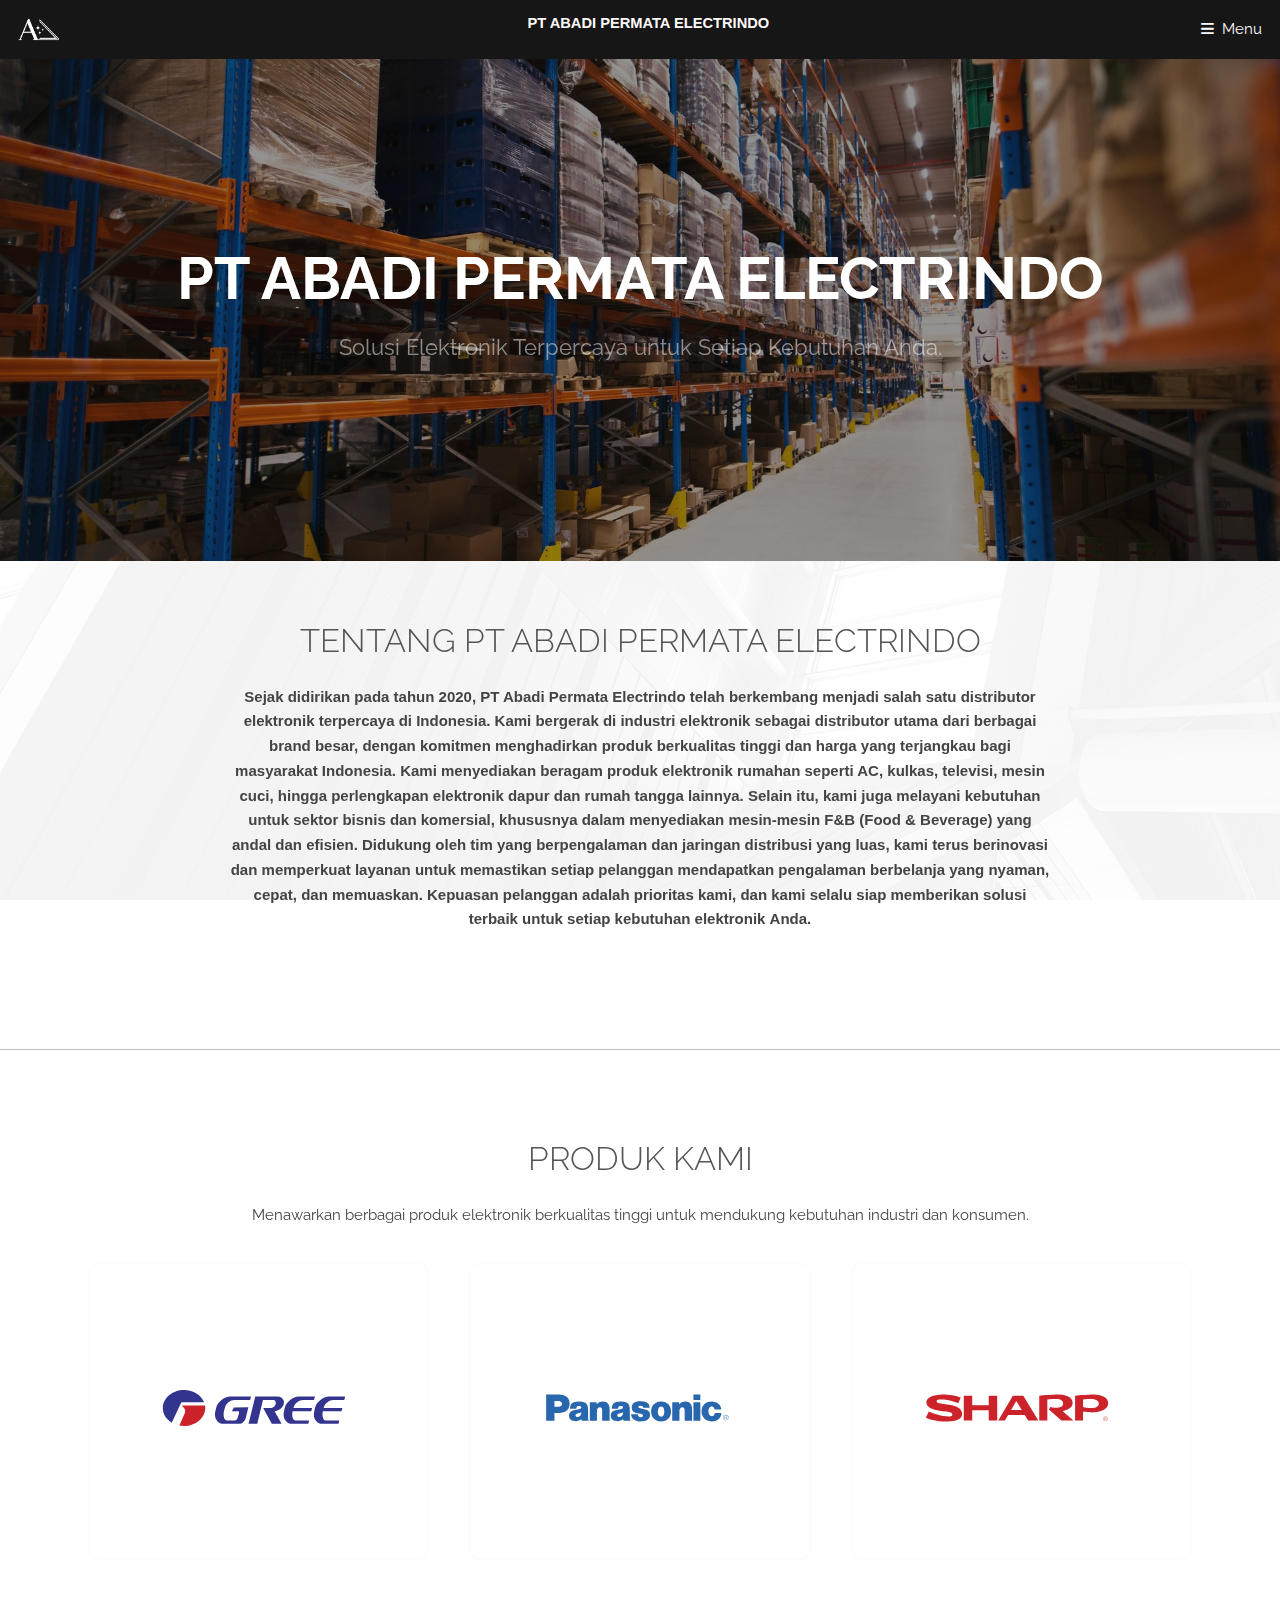
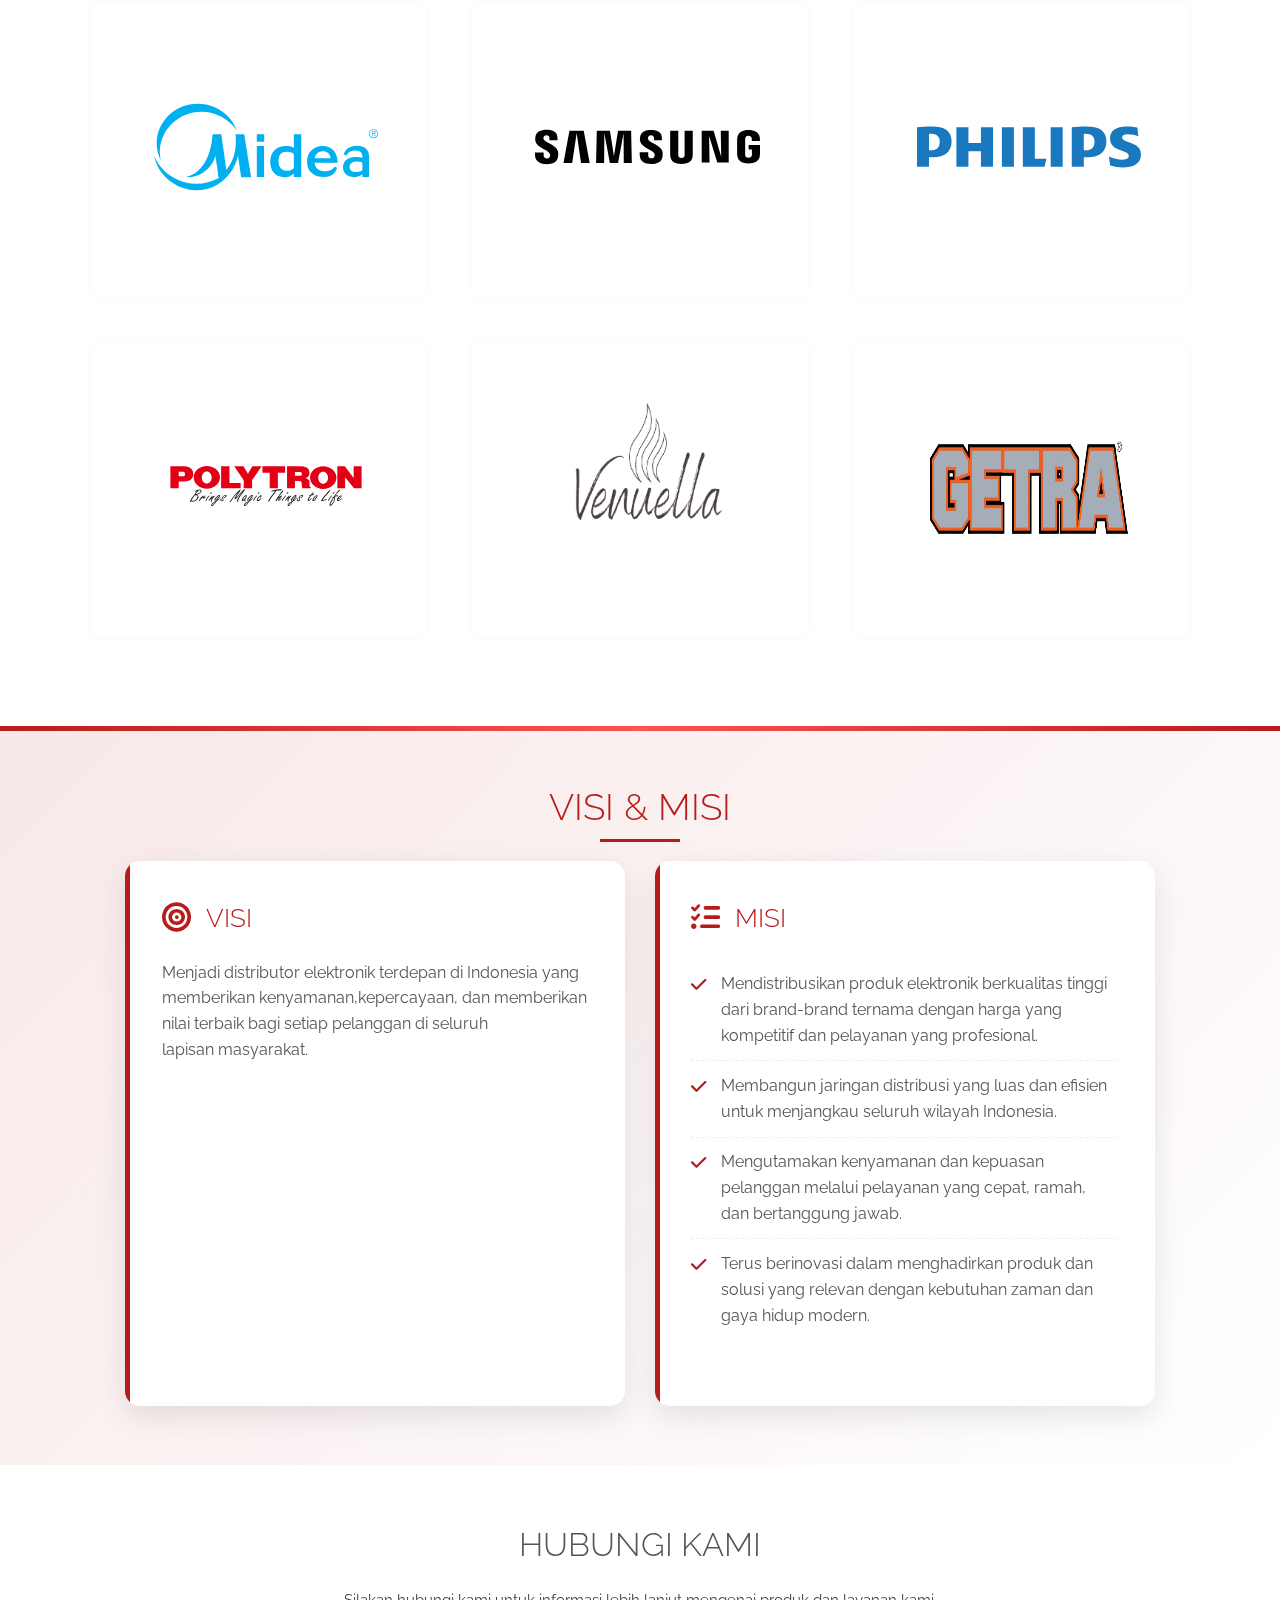
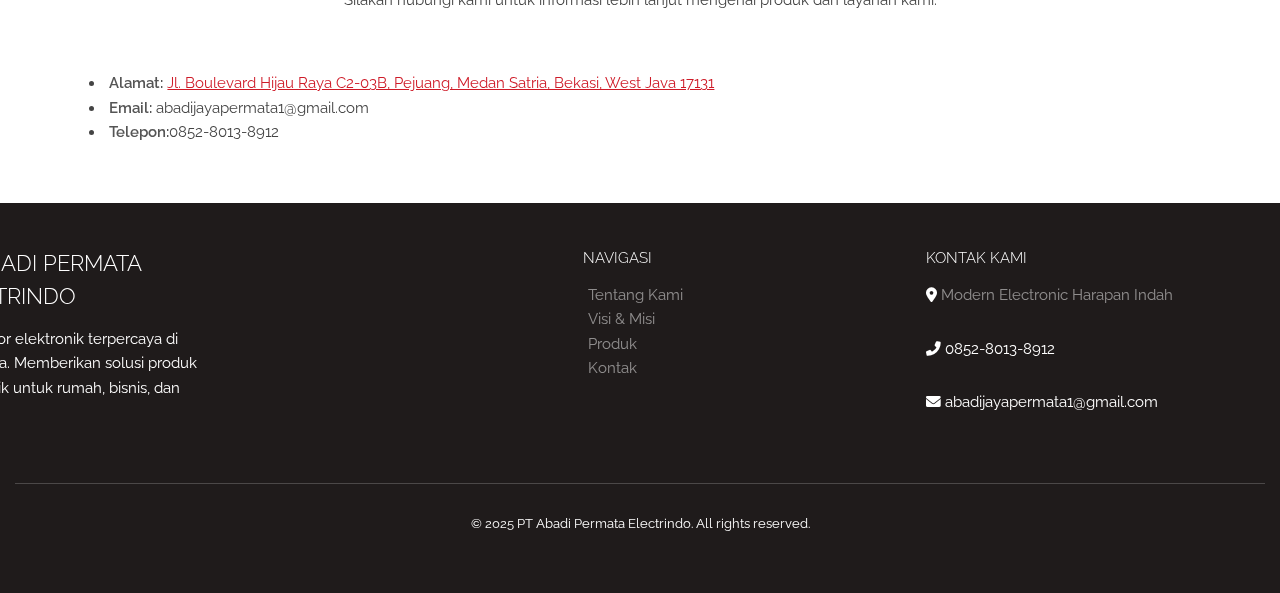
<file: industrious/index.html>
<!DOCTYPE HTML>
<!--
	Industrious by TEMPLATED
-->
<html>
<head>
	<title>PT ABADI PERMATA ELECTRINDO</title>
	<meta charset="utf-8">
	<meta name="viewport" content="width=device-width, initial-scale=1, user-scalable=no">
	<meta name="description" content="PT Abadi Permata Electrindo - Distributor Elektronik Terpercaya di Indonesia">
<meta name="keywords" content="elektronik, distributor elektronik, AC, mesin F&B, PT Abadi Permata Electrindo">

	<link rel="stylesheet" href="assets/css/main.css">
	<link rel="stylesheet" href="https://cdnjs.cloudflare.com/ajax/libs/font-awesome/6.0.0/css/all.min.css">
	<style>
		#visi-misi {
			background: linear-gradient(135deg, rgba(183, 28, 28, 0.1) 0%, rgba(255,255,255,0.9) 100%);
			padding: 4rem 1rem;
			text-align: center;
			position: relative;
			overflow: hidden;
		}
		
		#visi-misi::before {
			content: "";
			position: absolute;
			top: 0;
			left: 0;
			right: 0;
			height: 5px;
			background: linear-gradient(90deg, #b71c1c, #ff5252, #b71c1c);
		}
		
		#visi-misi h2 {
			color: #b71c1c;
			font-size: 2.5rem;
			margin-bottom: 2rem;
			position: relative;
			display: inline-block;
		}
		
		#visi-misi h2::after {
			content: "";
			position: absolute;
			bottom: -10px;
			left: 50%;
			transform: translateX(-50%);
			width: 80px;
			height: 3px;
			background-color: #b71c1c;
		}
		
		.visi-misi-container {
			display: flex;
			flex-wrap: wrap;
			justify-content: center;
			gap: 2rem;
			max-width: 1200px;
			margin: 0 auto;
		}
		
		.visi-card, .misi-card {
			background: white;
			border-radius: 15px;
			padding: 2.5rem;
			box-shadow: 0 10px 30px rgba(0,0,0,0.1);
			flex: 1;
			min-width: 300px;
			max-width: 500px;
			transition: transform 0.3s ease, box-shadow 0.3s ease;
			position: relative;
			overflow: hidden;
			text-align: left;
		}
		
		.visi-card:hover, .misi-card:hover {
			transform: translateY(-10px);
			box-shadow: 0 15px 35px rgba(0,0,0,0.15);
		}
		
		.visi-card::before, .misi-card::before {
			content: "";
			position: absolute;
			top: 0;
			left: 0;
			width: 5px;
			height: 100%;
			background: #b71c1c;
		}
		
		.visi-card h3, .misi-card h3 {
			color: #b71c1c;
			font-size: 1.8rem;
			margin-bottom: 1.5rem;
			display: flex;
			align-items: center;
		}
		
		.visi-card h3 i, .misi-card h3 i {
			margin-right: 15px;
			font-size: 2rem;
		}
		
		.visi-card p {
			font-size: 1.1rem;
			line-height: 1.6;
			color: #555;
		}
		
		.misi-card ul {
			list-style-type: none;
			padding: 0;
		}
		
		.misi-card ul li {
			padding: 0.8rem 0;
			border-bottom: 1px dashed #eee;
			display: flex;
			align-items: flex-start;
			font-size: 1.1rem;
			line-height: 1.6;
			color: #555;
		}
		
		.misi-card ul li:last-child {
			border-bottom: none;
		}
		
		.misi-card ul li::before {
			content: "\f00c";
			font-family: "Font Awesome 6 Free";
			font-weight: 900;
			color: #b71c1c;
			margin-right: 15px;
			font-size: 1.2rem;
		}
		
		@media (max-width: 768px) {
			.visi-misi-container {
				flex-direction: column;
				align-items: center;
			}
			
			.visi-card, .misi-card {
				min-width: 90%;
			}
		}
	</style>
</head>
<body class="is-preload">

	<!-- Header -->
	<header id="header">
		<img src="./images/4-removebg-preview.png" alt="" class="logo" style="margin-left: -30px; margin-bottom: 20px;">
		<p class="logo" id="judul">PT ABADI PERMATA ELECTRINDO</p>
		<nav><a href="#menu">Menu</a></nav>
	</header>

	<!-- Nav -->
	<nav id="menu">
		<ul class="links">
			<li><a href="#">Home</a></li>
			<li><a href="#about">Tentang Kami</a></li>
			<li><a href="#visi-misi">Visi & Misi</a></li>
			<li><a href="#produk">Produk</a></li>
			<li><a href="#kontak">Kontak</a></li>
		</ul>
	</nav>

	<!-- Banner -->
	<section id="banner">
		<div class="inner">
			<h1 style="font-weight: bolder;">PT Abadi Permata Electrindo</h1>
<p>Solusi Elektronik Terpercaya untuk Setiap Kebutuhan Anda.</p>

		</div>
		<video autoplay loop muted playsinline src="./images/Large Warehouse stock videos with the Company s Products stock footage.mp4"></video>
	</section>

	<!-- Tentang Kami -->
	<section id="about" class="wrapper">
		<div class="inner">
			<header class="special">
				<h2>Tentang PT Abadi Permata Electrindo</h2>
				<p id="aboutUs">Sejak didirikan pada tahun 2020, PT Abadi Permata Electrindo telah berkembang menjadi salah satu distributor elektronik terpercaya di Indonesia. Kami bergerak di industri elektronik sebagai distributor utama dari berbagai brand besar, dengan komitmen menghadirkan produk berkualitas tinggi dan harga yang terjangkau bagi masyarakat Indonesia.

					Kami menyediakan beragam produk elektronik rumahan seperti AC, kulkas, televisi, mesin cuci, hingga perlengkapan elektronik dapur dan rumah tangga lainnya. Selain itu, kami juga melayani kebutuhan untuk sektor bisnis dan komersial, khususnya dalam menyediakan mesin-mesin F&B (Food & Beverage) yang andal dan efisien.
					
					Didukung oleh tim yang berpengalaman dan jaringan distribusi yang luas, kami terus berinovasi dan memperkuat layanan untuk memastikan setiap pelanggan mendapatkan pengalaman berbelanja yang nyaman, cepat, dan memuaskan. Kepuasan pelanggan adalah prioritas kami, dan kami selalu siap memberikan solusi terbaik untuk setiap kebutuhan elektronik Anda.</p>
		</div>
	</section>
<hr>
	<!-- Produk Unggulan -->
	<section id="produk" class="wrapper">
		<div class="inner">
			<header class="special">
				<h2>Produk Kami</h2>
<p>Menawarkan berbagai produk elektronik berkualitas tinggi untuk mendukung kebutuhan industri dan konsumen.</p>

			<div class="highlights">
				<section>
					<div class="content" >
						<img src="./images/cdnlogo.com_gree.svg" alt="logo gree" class="fotoproduk">
					</div>
				</section>
				<section>
					<div class="content">
						<img src="./images/cdnlogo.com_panasonic.svg" alt="logo panasonic" class="fotoproduk">
					</div>
				</section>
                 
                

				<section>
					<div class="content">
						<img src="./images/cdnlogo.com_sharp.svg" alt="logo sharp" class="fotoproduk" >
					</div>
				</section>

				<section>
					<div class="content">
						<img src="./images/cdnlogo.com_midea.svg" alt="logo midea" class="fotoproduk" style="width:90%;margin-left: 15px;">
					</div>
				</section>
                
				<section>
					<div class="content">
						<img src="./images/cdnlogo.com_samsung-electronics.svg" alt="" class="fotoproduk" style="width:90%;margin-left: 15px;">
					</div>
				</section>

				<section>
					<div class="content">
						<img src="./images/cdnlogo.com_philips.svg" alt="logo philips" class="fotoproduk" style="width:90%;margin-left: 15px;">
					</div>
				</section>

				<section>
					<div class="content">
						<img src="./images/KL48_Polytron - Koleksilogo.com.svg" alt="logo polytron" class="fotoproduk" style="width:90%;margin-left: 15px;">
					</div>
				</section>

				<section>
					<div class="content">
						<img src="./images/image-removebg-preview.png" alt="logo venuella" class="fotoproduk" style="width:90%;margin-left: 15px;">
					</div>
				</section>

				<section>
					<div class="content">
						<img src="./images/logo-getra-removebg-preview.png" alt="logo getra" class="fotoproduk" style="width:90%;margin-left: 15px;">
					</div>
				</section>


			</div>
		</div>
	</section>

	<!-- visi misi -->
	<section id="visi-misi">
		<h2>VISI & MISI</h2>
		<div class="visi-misi-container">
			<div class="visi-card">
				<h3><i class="fas fa-bullseye"></i> VISI</h3>
				<p>Menjadi distributor elektronik terdepan di Indonesia yang memberikan kenyamanan,kepercayaan, dan memberikan nilai terbaik bagi setiap pelanggan di seluruh lapisan masyarakat.</p>
			</div>
			
			<div class="misi-card">
				<h3><i class="fas fa-tasks"></i> MISI</h3>
				<ul>
					<li>Mendistribusikan produk elektronik berkualitas tinggi dari brand-brand ternama dengan harga yang kompetitif dan pelayanan yang profesional.
					</li>
					<li>Membangun jaringan distribusi yang luas dan efisien untuk menjangkau seluruh wilayah Indonesia.
					</li>
					<li>Mengutamakan kenyamanan dan kepuasan pelanggan melalui pelayanan yang cepat, ramah, dan bertanggung jawab.
					</li>
					<li>Terus berinovasi dalam menghadirkan produk dan solusi yang relevan dengan kebutuhan zaman dan gaya hidup modern.</li>
				</ul>
			</div>
		</div>
	</section>

	<section id="kontak" class="wrapper">
		<div class="inner" >
			<header class="special">
				<h2>Hubungi Kami</h2>
				<p>Silakan hubungi kami untuk informasi lebih lanjut mengenai produk dan layanan kami.</p>
			</header>
			<ul class="contact">
				<li><strong>Alamat:</strong> <a href="https://maps.app.goo.gl/TxPE4UyiqKhur7mCA">Jl. Boulevard Hijau Raya C2-03B, Pejuang, Medan Satria, Bekasi, West Java 17131</a></li>
				<li><strong>Email:</strong> abadijayapermata1@gmail.com
				</li>
				<li><strong>Telepon:</strong>0852-8013-8912
				</li>
			</ul>
		</div>
	</section> 
	

	<!-- Footer -->
<!-- Footer -->
<footer id="footer" style="background-color: #1f1b1b; color: white; padding: 3rem 1rem 2rem;">
	<div class="inner" style="max-width: 1200px; margin: 0 auto; display: flex; flex-wrap: wrap; justify-content: space-between; gap: 2rem;">
		
		<div class="footertext">
			<h3 style="font-size: 1.5rem; margin-bottom: 1rem;">PT Abadi Permata Electrindo</h3>
			<p>Distributor elektronik terpercaya di Indonesia. Memberikan solusi produk elektronik untuk rumah, bisnis, dan industri.</p>
		</div>

		<div style="flex: 1; min-width: 200px;margin-left: 350px;">
			<h4 style="margin-bottom: 1rem;">Navigasi</h4>
			
			<ul style="list-style: none; padding: 0;">
				<li><a href="#about">Tentang Kami</a></li>
				<li><a href="#visi-misi">Visi & Misi</a></li>
				<li><a href="#produk" >Produk</a></li>
				<li><a href="#kontak">Kontak</a></li>
			</ul>
		</div>

		<div style="flex: 1; min-width: 200px;margin-left: 50px;">
			<h4 style="margin-bottom: 1rem;">Kontak Kami</h4>
			<p><i class="fas fa-map-marker-alt"></i><a href="https://maps.app.goo.gl/TxPE4UyiqKhur7mCA">  Modern Electronic Harapan Indah</a></p>
			<p><i class="fas fa-phone-alt"></i>  0852-8013-8912</p>
			<p><i class="fas fa-envelope"></i>  abadijayapermata1@gmail.com</p>
		</div>
	</div>

	<hr style="margin: 2rem 0; border-color: rgba(255, 255, 255, 0.2);">

	<p style="text-align: center; font-size: 0.9rem;">&copy; 2025 PT Abadi Permata Electrindo. All rights reserved.</p>
</footer>


	<!-- Scripts -->
	<script src="assets/js/jquery.min.js"></script>
	<script src="assets/js/browser.min.js"></script>
	<script src="assets/js/breakpoints.min.js"></script>
	<script src="assets/js/util.js"></script>
	<script src="assets/js/main.js"></script>
</body>
</html>
</file>
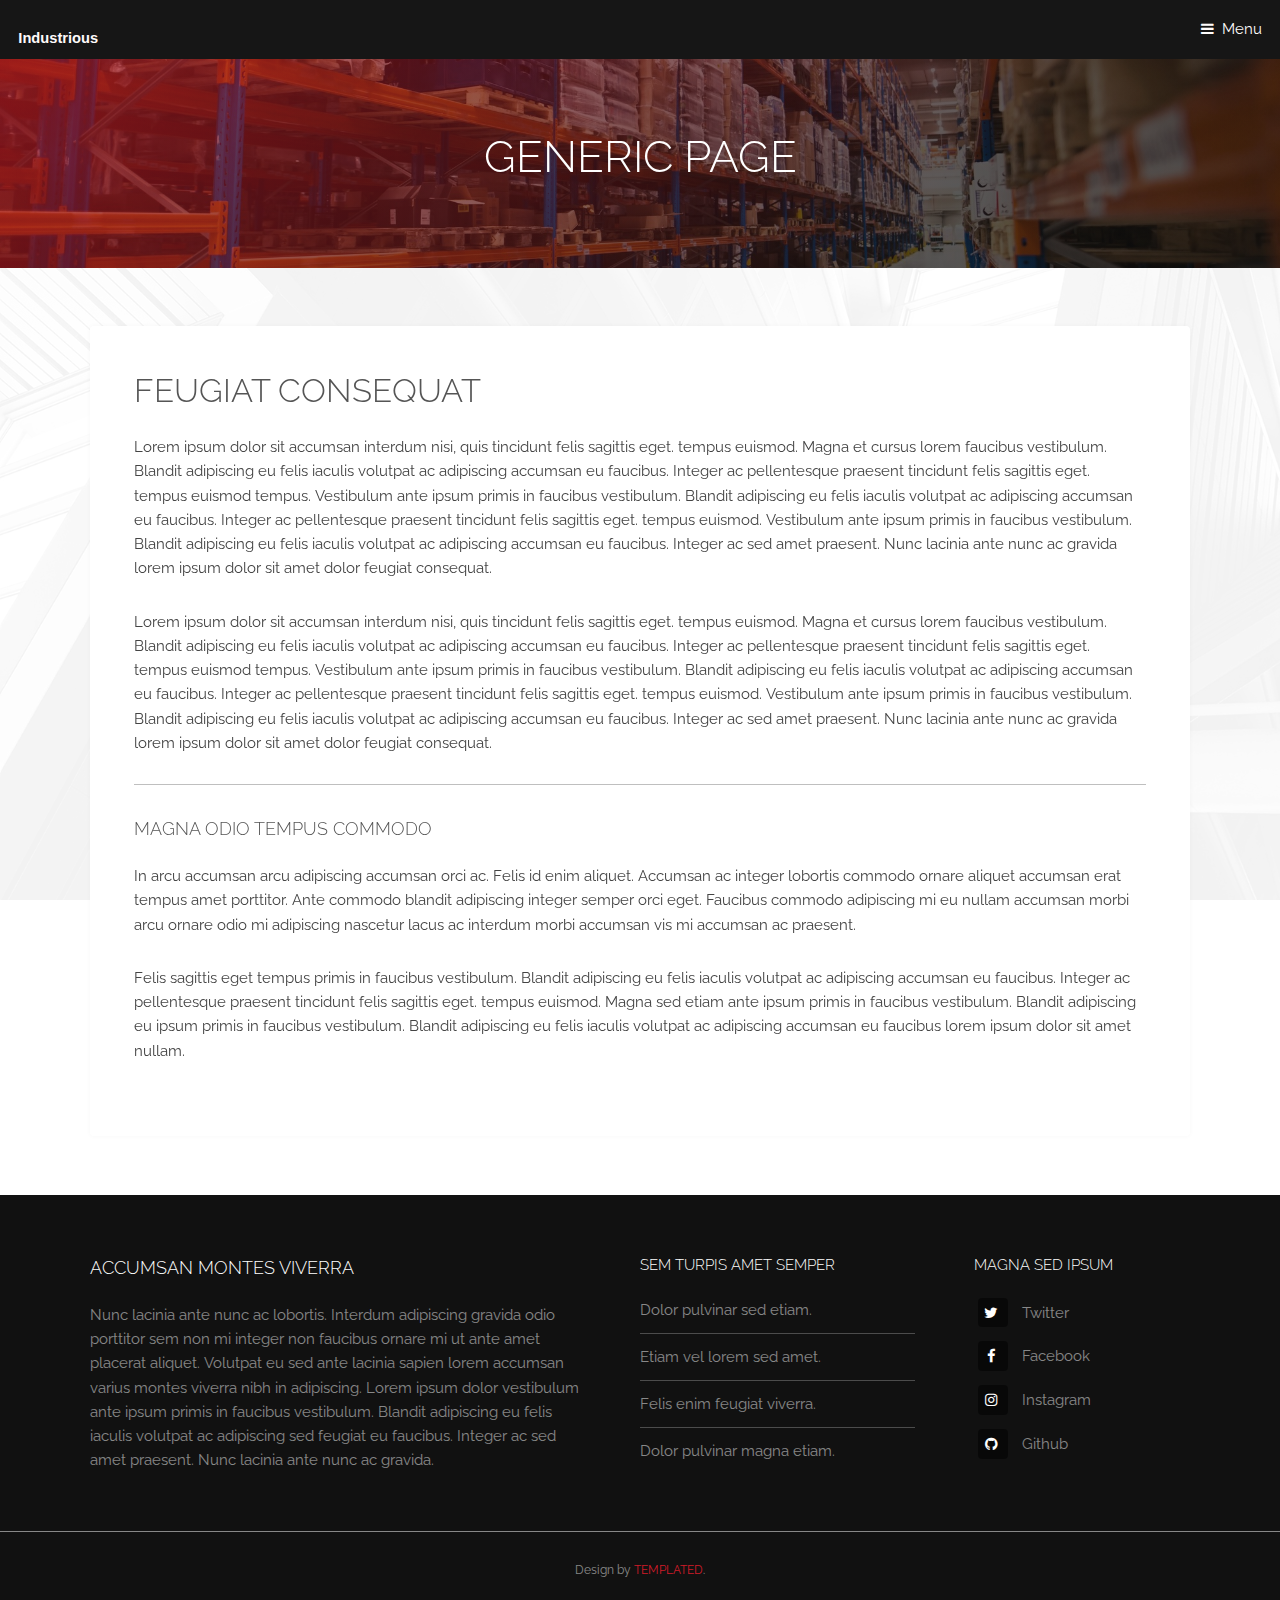
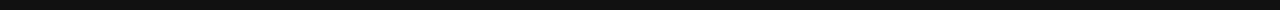
<file: generic.html>
<!DOCTYPE HTML>
<!--
	Industrious by TEMPLATED
	templated.co @templatedco
	Released for free under the Creative Commons Attribution 3.0 license (templated.co/license)
--><html><head><title>Generic Page - Industrious by TEMPLATED</title><meta charset="utf-8"><meta name="robots" content="index, follow, max-image-preview:large, max-snippet:-1, max-video-preview:-1"><meta name="viewport" content="width=device-width, initial-scale=1, user-scalable=no"><meta name="description" content=""><meta name="keywords" content=""><link rel="stylesheet" href="assets/css/main.css"></head><body class="is-preload">

		<!-- Header -->
			<header id="header"><a class="logo" href="index.html">Industrious</a>
				<nav><a href="#menu">Menu</a>
				</nav></header><!-- Nav --><nav id="menu"><ul class="links"><li><a href="index.html">Home</a></li>
					<li><a href="elements.html">Elements</a></li>
					<li><a href="generic.html">Generic</a></li>
				</ul></nav><!-- Heading --><div id="heading">
				<h1>Generic Page</h1>
			</div>

		<!-- Main -->
			<section id="main" class="wrapper"><div class="inner">
					<div class="content">
						<header><h2>Feugiat consequat</h2>
						</header><p>Lorem ipsum dolor sit accumsan interdum nisi, quis tincidunt felis sagittis eget. tempus euismod. Magna et cursus lorem faucibus vestibulum. Blandit adipiscing eu felis iaculis volutpat ac adipiscing accumsan eu faucibus. Integer ac pellentesque praesent tincidunt felis sagittis eget. tempus euismod tempus. Vestibulum ante ipsum primis in faucibus vestibulum. Blandit adipiscing eu felis iaculis volutpat ac adipiscing accumsan eu faucibus. Integer ac pellentesque praesent tincidunt felis sagittis eget. tempus euismod. Vestibulum ante ipsum primis in faucibus vestibulum. Blandit adipiscing eu felis iaculis volutpat ac adipiscing accumsan eu faucibus. Integer ac sed amet praesent. Nunc lacinia ante nunc ac gravida lorem ipsum dolor sit amet dolor feugiat consequat. </p>
						<p>Lorem ipsum dolor sit accumsan interdum nisi, quis tincidunt felis sagittis eget. tempus euismod. Magna et cursus lorem faucibus vestibulum. Blandit adipiscing eu felis iaculis volutpat ac adipiscing accumsan eu faucibus. Integer ac pellentesque praesent tincidunt felis sagittis eget. tempus euismod tempus. Vestibulum ante ipsum primis in faucibus vestibulum. Blandit adipiscing eu felis iaculis volutpat ac adipiscing accumsan eu faucibus. Integer ac pellentesque praesent tincidunt felis sagittis eget. tempus euismod. Vestibulum ante ipsum primis in faucibus vestibulum. Blandit adipiscing eu felis iaculis volutpat ac adipiscing accumsan eu faucibus. Integer ac sed amet praesent. Nunc lacinia ante nunc ac gravida lorem ipsum dolor sit amet dolor feugiat consequat. </p>
						<hr><h3>Magna odio tempus commodo</h3>
						<p>In arcu accumsan arcu adipiscing accumsan orci ac. Felis id enim aliquet. Accumsan ac integer lobortis commodo ornare aliquet accumsan erat tempus amet porttitor. Ante commodo blandit adipiscing integer semper orci eget. Faucibus commodo adipiscing mi eu nullam accumsan morbi arcu ornare odio mi adipiscing nascetur lacus ac interdum morbi accumsan vis mi accumsan ac praesent.</p>
						<p>Felis sagittis eget tempus primis in faucibus vestibulum. Blandit adipiscing eu felis iaculis volutpat ac adipiscing accumsan eu faucibus. Integer ac pellentesque praesent tincidunt felis sagittis eget. tempus euismod. Magna sed etiam ante ipsum primis in faucibus vestibulum. Blandit adipiscing eu ipsum primis in faucibus vestibulum. Blandit adipiscing eu felis iaculis volutpat ac adipiscing accumsan eu faucibus lorem ipsum dolor sit amet nullam.</p>
					</div>
				</div>
			</section><!-- Footer --><footer id="footer"><div class="inner">
					<div class="content">
						<section><h3>Accumsan montes viverra</h3>
							<p>Nunc lacinia ante nunc ac lobortis. Interdum adipiscing gravida odio porttitor sem non mi integer non faucibus ornare mi ut ante amet placerat aliquet. Volutpat eu sed ante lacinia sapien lorem accumsan varius montes viverra nibh in adipiscing. Lorem ipsum dolor vestibulum ante ipsum primis in faucibus vestibulum. Blandit adipiscing eu felis iaculis volutpat ac adipiscing sed feugiat eu faucibus. Integer ac sed amet praesent. Nunc lacinia ante nunc ac gravida.</p>
						</section><section><h4>Sem turpis amet semper</h4>
							<ul class="alt"><li><a href="#">Dolor pulvinar sed etiam.</a></li>
								<li><a href="#">Etiam vel lorem sed amet.</a></li>
								<li><a href="#">Felis enim feugiat viverra.</a></li>
								<li><a href="#">Dolor pulvinar magna etiam.</a></li>
							</ul></section><section><h4>Magna sed ipsum</h4>
							<ul class="plain"><li><a href="#"><i class="icon fa-twitter">&nbsp;</i>Twitter</a></li>
								<li><a href="#"><i class="icon fa-facebook">&nbsp;</i>Facebook</a></li>
								<li><a href="#"><i class="icon fa-instagram">&nbsp;</i>Instagram</a></li>
								<li><a href="#"><i class="icon fa-github">&nbsp;</i>Github</a></li>
							</ul></section></div>
				</div>
			</footer><div id="copyright " class="copyright">
			Design by <a href="https://templated.co/">TEMPLATED</a>.
		</div>

		<!-- Scripts -->
			<script src="assets/js/jquery.min.js"></script><script src="assets/js/browser.min.js"></script><script src="assets/js/breakpoints.min.js"></script><script src="assets/js/util.js"></script><script src="assets/js/main.js"></script></body></html>
</file>
<file: industrious/assets/css/main.css>
@import url(font-awesome.min.css);
@import url("https://fonts.googleapis.com/css?family=Raleway:200,300,400,500,600");
/*
	Industrious by TEMPLATED
	templated.co @templatedco
	Released for free under the Creative Commons Attribution 3.0 license (templated.co/license)
*/
/* Basic */
@-ms-viewport {
  width: device-width; }
body {
  -ms-overflow-style: scrollbar; }

@media screen and (max-width: 480px) {
  html, body {
    min-width: 320px; } }
html {
  box-sizing: border-box; }

*, *:before, *:after {
  box-sizing: inherit; }

.image.fit img {
  height: auto;
}

body {
  background: #ffffff; }
  body.is-preload *, body.is-preload *:before, body.is-preload *:after {
    -moz-animation: none !important;
    -webkit-animation: none !important;
    -ms-animation: none !important;
    animation: none !important;
    -moz-transition: none !important;
    -webkit-transition: none !important;
    -ms-transition: none !important;
    transition: none !important; }

html, body, div, span, applet, object,
iframe, h1, h2, h3, h4, h5, h6, p, blockquote,
pre, a, abbr, acronym, address, big, cite,
code, del, dfn, em, img, ins, kbd, q, s, samp,
small, strike, strong, sub, sup, tt, var, b,
u, i, center, dl, dt, dd, ol, ul, li, fieldset,
form, label, legend, table, caption, tbody,
tfoot, thead, tr, th, td, article, aside,
canvas, details, embed, figure, figcaption,
footer, header, hgroup, menu, nav, output, ruby,
section, summary, time, mark, audio, video {
  margin: 0;
  padding: 0;
  border: 0;
  font-size: 100%;
  font: inherit;
  vertical-align: baseline; }

article, aside, details, figcaption, figure,
footer, header, hgroup, menu, nav, section {
  display: block; }

body {
  line-height: 1; }

ol, ul {
  list-style: none; }

blockquote, q {
  quotes: none; }
  blockquote:before, blockquote:after, q:before, q:after {
    content: '';
    content: none; }

table {
  border-collapse: collapse;
  border-spacing: 0; }

body {
  -webkit-text-size-adjust: none; }

mark {
  background-color: transparent;
  color: inherit; }

input::-moz-focus-inner {
  border: 0;
  padding: 0; }

input, select, textarea {
  -moz-appearance: none;
  -webkit-appearance: none;
  -ms-appearance: none;
  appearance: none; }

/* Typography */
html {
  font-size: 13pt; }
  @media screen and (max-width: 1680px) {
    html {
      font-size: 11pt; } }
  @media screen and (max-width: 980px) {
    html {
      font-size: 12pt; } }
  @media screen and (max-width: 480px) {
    html {
      font-size: 11pt; } }

body {
  background-color: #ffffff;
  color: #444444; }

body, input, select, textarea {
  font-family: "Raleway", Arial, Helvetica, sans-serif;
  font-weight: 400;
  font-size: 1rem;
  line-height: 1.65; }

a {
  -moz-transition: color 0.2s ease-in-out;
  -webkit-transition: color 0.2s ease-in-out;
  -ms-transition: color 0.2s ease-in-out;
  transition: color 0.2s ease-in-out;
  text-decoration: underline; }
  a:hover {
    text-decoration: none; }

strong, b {
  font-weight: 600; }

em, i {
  font-style: italic; }

p {
  margin: 0 0 2rem 0; }

#aboutUs{
  font-family: 'Trebuchet MS', 'Lucida Sans Unicode', 'Lucida Grande', 'Lucida Sans', Arial, sans-serif;
  font-weight: bolder;
  font-size: 15px;
}

.fotoproduk{
  height: 200px;
  width: 400px;
  margin-left: -80px;
  
}

header.special {
  text-align: center;
  margin-bottom: 4rem; }
  header.special p {
    max-width: 75%;
    margin-left: auto;
    margin-right: auto; }

h1, h2, h3, h4, h5, h6 {
  font-weight: 300;
  line-height: 1.5;
  text-transform: uppercase;
  margin: 0 0 1.5rem 0; }
  h1 a, h2 a, h3 a, h4 a, h5 a, h6 a {
    color: inherit;
    text-decoration: none; }

h1 {
  font-size: 3rem;
  line-height: 1.2; }

h2 {
  font-size: 2.25rem;
  line-height: 1.3; }

h3 {
  font-size: 1.25rem; }

h4 {
  font-size: 1rem; }

h5 {
  font-size: 0.9rem; }

h6 {
  font-size: 0.7rem; }

@media screen and (max-width: 736px) {
  h1 {
    font-size: 2.75rem;
    line-height: 1.3; }

  h2 {
    font-size: 1.75rem;
    line-height: 1.5; }

  h3 {
    font-size: 1.25rem; } }
sub {
  font-size: 0.8rem;
  position: relative;
  top: 0.5rem; }

sup {
  font-size: 0.8rem;
  position: relative;
  top: -0.5rem; }

blockquote {
  border-left: solid 0.5rem;
  font-style: italic;
  margin: 0 0 2rem 0;
  padding: 1rem 0 1rem 2rem; }

code {
  border-radius: 4px;
  border: solid 1px;
  font-family: "Courier New", monospace;
  font-size: 0.9rem;
  margin: 0 0.25rem;
  padding: 0.25rem 0.65rem; }

pre {
  -webkit-overflow-scrolling: touch;
  font-family: "Courier New", monospace;
  font-size: 0.9rem;
  margin: 0 0 2rem 0; }
  pre code {
    display: block;
    line-height: 1.75;
    padding: 1rem 1.5rem;
    overflow-x: auto; }

hr {
  border: 0;
  border-bottom: solid 1px;
  margin: 2rem 0; }
  hr.major {
    margin: 4rem 0; }

input, select, textarea {
  color: #555555; }

a {
  color: #ce1b28; }

strong, b {
  color: #555555; }

h1, h2, h3, h4, h5, h6 {
  color: #555555; }

blockquote {
  border-left-color: rgba(0, 0, 0, 0.25); }

code {
  background: rgba(0, 0, 0, 0.075);
  border-color: rgba(0, 0, 0, 0.25); }

hr {
  border-bottom-color: rgba(0, 0, 0, 0.25); }

/* Inner */
.inner {
  margin: 0 auto;
  width: 75rem;
  max-width: calc(100% - 6rem); }
  @media screen and (max-width: 480px) {
    .inner {
      max-width: calc(100% - 3rem); } }

/* Button */
input[type="submit"],
input[type="reset"],
input[type="button"],
button,
.button {
  -moz-appearance: none;
  -webkit-appearance: none;
  -ms-appearance: none;
  appearance: none;
  -moz-transition: background-color 0.2s ease-in-out, box-shadow 0.2s ease-in-out, color 0.2s ease-in-out;
  -webkit-transition: background-color 0.2s ease-in-out, box-shadow 0.2s ease-in-out, color 0.2s ease-in-out;
  -ms-transition: background-color 0.2s ease-in-out, box-shadow 0.2s ease-in-out, color 0.2s ease-in-out;
  transition: background-color 0.2s ease-in-out, box-shadow 0.2s ease-in-out, color 0.2s ease-in-out;
  border: 0;
  border-radius: 4px;
  cursor: pointer;
  display: inline-block;
  font-weight: 600;
  height: 3.25rem;
  line-height: 3.25rem;
  padding: 0 1.75rem;
  text-align: center;
  text-decoration: none;
  white-space: nowrap; }
  input[type="submit"].small,
  input[type="reset"].small,
  input[type="button"].small,
  button.small,
  .button.small {
    font-size: 0.8rem;
    height: 2.4375rem;
    line-height: 2.4375rem;
    padding: 0 1.25rem; }
  input[type="submit"].large,
  input[type="reset"].large,
  input[type="button"].large,
  button.large,
  .button.large {
    font-size: 1.35rem;
    height: 4.0625rem;
    line-height: 4.0625rem;
    padding: 0 2rem; }
  input[type="submit"].wide,
  input[type="reset"].wide,
  input[type="button"].wide,
  button.wide,
  .button.wide {
    min-width: 13rem; }
  input[type="submit"].icon:before,
  input[type="reset"].icon:before,
  input[type="button"].icon:before,
  button.icon:before,
  .button.icon:before {
    margin-right: 0.5rem; }
  input[type="submit"].fit,
  input[type="reset"].fit,
  input[type="button"].fit,
  button.fit,
  .button.fit {
    width: 100%; }
  input[type="submit"].disabled, input[type="submit"]:disabled,
  input[type="reset"].disabled,
  input[type="reset"]:disabled,
  input[type="button"].disabled,
  input[type="button"]:disabled,
  button.disabled,
  button:disabled,
  .button.disabled,
  .button:disabled {
    pointer-events: none;
    opacity: 0.25; }

input[type="submit"],
input[type="reset"],
input[type="button"],
button,
.button {
  background-color: transparent;
  box-shadow: inset 0 0 0 1px #555555;
  color: #555555 !important; }
  input[type="submit"]:hover,
  input[type="reset"]:hover,
  input[type="button"]:hover,
  button:hover,
  .button:hover {
    box-shadow: inset 0 0 0 1px #ce1b28;
    color: #ce1b28 !important; }
    input[type="submit"]:hover:active,
    input[type="reset"]:hover:active,
    input[type="button"]:hover:active,
    button:hover:active,
    .button:hover:active {
      background-color: rgba(206, 27, 40, 0.25); }
  input[type="submit"].primary,
  input[type="reset"].primary,
  input[type="button"].primary,
  button.primary,
  .button.primary {
    box-shadow: none;
    background-color: #ce1b28;
    color: #ffffff !important; }
    input[type="submit"].primary:hover,
    input[type="reset"].primary:hover,
    input[type="button"].primary:hover,
    button.primary:hover,
    .button.primary:hover {
      background-color: #e2212f;
      box-shadow: none; }
      input[type="submit"].primary:hover:active,
      input[type="reset"].primary:hover:active,
      input[type="button"].primary:hover:active,
      button.primary:hover:active,
      .button.primary:hover:active {
        background-color: #b71824; }

/* Form */
form {
  margin: 0 0 2rem 0; }

input[type="text"],
input[type="password"],
input[type="email"],
input[type="tel"],
input[type="search"],
input[type="url"],
select,
textarea {
  -moz-appearance: none;
  -webkit-appearance: none;
  -ms-appearance: none;
  appearance: none;
  border-radius: 4px;
  border: none;
  border: solid 1px;
  color: inherit;
  display: block;
  outline: 0;
  padding: 0 1rem;
  text-decoration: none;
  width: 100%; }
  input[type="text"]:invalid,
  input[type="password"]:invalid,
  input[type="email"]:invalid,
  input[type="tel"]:invalid,
  input[type="search"]:invalid,
  input[type="url"]:invalid,
  select:invalid,
  textarea:invalid {
    box-shadow: none; }

label {
  display: block;
  font-size: 1rem;
  font-weight: 600;
  margin: 0 0 1rem 0; }

input[type="text"],
input[type="password"],
input[type="email"],
input[type="tel"],
input[type="search"],
input[type="url"] {
  height: 3.25rem; }

select {
  background-size: 1.25rem;
  background-repeat: no-repeat;
  background-position: calc(100% - 1rem) center;
  height: 3.25rem;
  padding-right: 3.25rem;
  text-overflow: ellipsis; }
  select:focus::-ms-value {
    background-color: transparent; }
  select::-ms-expand {
    display: none; }

textarea {
  padding: 0.75rem 1rem; }

input[type="checkbox"],
input[type="radio"] {
  -moz-appearance: none;
  -webkit-appearance: none;
  -ms-appearance: none;
  appearance: none;
  display: block;
  float: left;
  margin-right: -2rem;
  opacity: 0;
  width: 1rem;
  z-index: -1; }
  input[type="checkbox"] + label,
  input[type="radio"] + label {
    text-decoration: none;
    cursor: pointer;
    display: inline-block;
    font-size: 1rem;
    font-weight: 400;
    padding-left: 2.825rem;
    padding-right: 0.875rem;
    position: relative; }
    input[type="checkbox"] + label:before,
    input[type="radio"] + label:before {
      -moz-osx-font-smoothing: grayscale;
      -webkit-font-smoothing: antialiased;
      font-family: FontAwesome;
      font-style: normal;
      font-weight: normal;
      text-transform: none !important; }
    input[type="checkbox"] + label:before,
    input[type="radio"] + label:before {
      border-radius: 4px;
      border: solid 1px;
      content: '';
      display: inline-block;
      height: 1.95rem;
      left: 0;
      line-height: 1.86875rem;
      position: absolute;
      text-align: center;
      top: -0.1625rem;
      width: 1.95rem; }
  input[type="checkbox"]:checked + label:before,
  input[type="radio"]:checked + label:before {
    content: '\f00c'; }

input[type="checkbox"] + label:before {
  border-radius: 4px; }

input[type="radio"] + label:before {
  border-radius: 100%; }

::-webkit-input-placeholder {
  opacity: 1.0; }

:-moz-placeholder {
  opacity: 1.0; }

::-moz-placeholder {
  opacity: 1.0; }

:-ms-input-placeholder {
  opacity: 1.0; }

label {
  color: #555555; }

input[type="text"],
input[type="password"],
input[type="email"],
input[type="tel"],
input[type="search"],
input[type="url"],
select,
textarea {
  background-color: rgba(0, 0, 0, 0.075);
  border-color: rgba(0, 0, 0, 0.25); }
  input[type="text"]:focus,
  input[type="password"]:focus,
  input[type="email"]:focus,
  input[type="tel"]:focus,
  input[type="search"]:focus,
  input[type="url"]:focus,
  select:focus,
  textarea:focus {
    border-color: #ce1b28;
    box-shadow: 0 0 0 1px #ce1b28; }

select {
  background-image: url("data:image/svg+xml;charset=utf8,%3Csvg xmlns='http://www.w3.org/2000/svg' width='40' height='40' preserveAspectRatio='none' viewBox='0 0 40 40'%3E%3Cpath d='M9.4,12.3l10.4,10.4l10.4-10.4c0.2-0.2,0.5-0.4,0.9-0.4c0.3,0,0.6,0.1,0.9,0.4l3.3,3.3c0.2,0.2,0.4,0.5,0.4,0.9 c0,0.4-0.1,0.6-0.4,0.9L20.7,31.9c-0.2,0.2-0.5,0.4-0.9,0.4c-0.3,0-0.6-0.1-0.9-0.4L4.3,17.3c-0.2-0.2-0.4-0.5-0.4-0.9 c0-0.4,0.1-0.6,0.4-0.9l3.3-3.3c0.2-0.2,0.5-0.4,0.9-0.4S9.1,12.1,9.4,12.3z' fill='rgba(0, 0, 0, 0.25)' /%3E%3C/svg%3E"); }
  select option {
    color: #444444;
    background-color: #ffffff; }

input[type="checkbox"] + label,
input[type="radio"] + label {
  color: #444444; }
  input[type="checkbox"] + label:before,
  input[type="radio"] + label:before {
    background: rgba(0, 0, 0, 0.075);
    border-color: rgba(0, 0, 0, 0.25); }
input[type="checkbox"]:checked + label:before,
input[type="radio"]:checked + label:before {
  background-color: #ce1b28;
  border-color: #ce1b28;
  color: #ffffff; }
input[type="checkbox"]:focus + label:before,
input[type="radio"]:focus + label:before {
  border-color: #ce1b28;
  box-shadow: 0 0 0 1px #ce1b28; }

::-webkit-input-placeholder {
  color: #bbbbbb !important; }

:-moz-placeholder {
  color: #bbbbbb !important; }

::-moz-placeholder {
  color: #bbbbbb !important; }

:-ms-input-placeholder {
  color: #bbbbbb !important; }

/* List */
ol {
  list-style: decimal;
  margin: 0 0 2rem 0;
  padding-left: 1.25rem; }
  ol li {
    padding-left: 0.25rem; }

ul {
  list-style: disc;
  margin: 0 0 2rem 0;
  padding-left: 1rem; }
  ul li {
    padding-left: 0.325rem; }
  ul.plain {
    list-style: none;
    padding-left: 0; }
    ul.plain li {
      margin-bottom: 1rem; }
      ul.plain li .icon {
        border-radius: 4px;
        color: #ffffff;
        display: inline-block;
        margin-right: 1rem;
        text-align: center;
        width: 2rem;
        height: 2rem;
        line-height: 2rem;
        background: rgba(0, 0, 0, 0.5); }
  ul.alt {
    list-style: none;
    padding-left: 0; }
    ul.alt li {
      border-top: solid 1px;
      padding: 0.75rem 0; }
      ul.alt li:first-child {
        border-top: 0;
        padding-top: 0; }
      ul.alt li:last-child {
        padding-bottom: 0; }

dl {
  margin: 0 0 2rem 0; }
  dl dt {
    display: block;
    font-weight: 600;
    margin: 0 0 1rem 0; }
  dl dd {
    margin-left: 1.5rem; }

ul.alt li {
  border-top-color: rgba(0, 0, 0, 0.25); }

/* Table */
.table-wrapper {
  -webkit-overflow-scrolling: touch;
  overflow-x: auto; }

table {
  margin: 0 0 2rem 0;
  width: 100%; }
  table tbody tr {
    border: solid 1px;
    border-left: 0;
    border-right: 0; }
  table td {
    padding: 0.75rem 0.75rem; }
  table th {
    font-size: 0.9rem;
    font-weight: 600;
    padding: 0 0.75rem 0.75rem 0.75rem;
    text-align: left; }
  table thead {
    border-bottom: solid 2px; }
  table tfoot {
    border-top: solid 2px; }
  table.alt {
    border-collapse: separate; }
    table.alt tbody tr td {
      border: solid 1px;
      border-left-width: 0;
      border-top-width: 0; }
      table.alt tbody tr td:first-child {
        border-left-width: 1px; }
    table.alt tbody tr:first-child td {
      border-top-width: 1px; }
    table.alt thead {
      border-bottom: 0; }
    table.alt tfoot {
      border-top: 0; }

table tbody tr {
  border-color: rgba(0, 0, 0, 0.25); }
  table tbody tr:nth-child(2n + 1) {
    background-color: rgba(0, 0, 0, 0.075); }
table th {
  color: #555555; }
table thead {
  border-bottom-color: rgba(0, 0, 0, 0.25); }
table tfoot {
  border-top-color: rgba(0, 0, 0, 0.25); }
table.alt tbody tr td {
  border-color: rgba(0, 0, 0, 0.25); }

/* Highlights */
.highlights {
  width: 100%;
  margin: 2.5rem 0;
  display: -moz-flex;
  display: -webkit-flex;
  display: -ms-flex;
  display: flex;
  -moz-flex-wrap: wrap;
  -webkit-flex-wrap: wrap;
  -ms-flex-wrap: wrap;
  flex-wrap: wrap;
  -moz-align-items: -moz-stretch;
  -webkit-align-items: -webkit-stretch;
  -ms-align-items: -ms-stretch;
  align-items: stretch; }
  .highlights > * {
    -moz-flex-shrink: 1;
    -webkit-flex-shrink: 1;
    -ms-flex-shrink: 1;
    flex-shrink: 1;
    -moz-flex-grow: 0;
    -webkit-flex-grow: 0;
    -ms-flex-grow: 0;
    flex-grow: 0; }
  .highlights > * {
    width: 33.3333333333%; }
  .highlights > * {
    padding: 1.5rem;
    width: calc(33.3333333333% + 1rem); }
  .highlights > :nth-child(-n + 3) {
    padding-top: 0; }
  .highlights > :nth-last-child(-n + 3) {
    padding-bottom: 0; }
  .highlights > :nth-child(3n + 1) {
    padding-left: 0; }
  .highlights > :nth-child(3n) {
    padding-right: 0; }
  .highlights > :nth-child(3n + 1),
  .highlights > :nth-child(3n) {
    width: calc(33.3333333333% + -0.5rem); }
  .highlights .content {
      border-radius: 10px;
      height: 100%;
      padding: 3rem;
      text-align: center;
      transition: all 0.3s ease;
      overflow: hidden;
    }
    
    .highlights .content:hover {
      transform: scale(1.05);
    }
    
    .highlights .content .icon {
      font-size: 5rem; }
  .highlights > div > :last-child {
    margin-bottom: 0; }
  @media screen and (max-width: 980px) {
    .highlights > * {
      width: 50%; }
    .highlights > * {
      padding: 1rem;
      width: calc(33.3333333333% + 0.6666666667rem); }
    .highlights > :nth-child(-n + 3) {
      padding-top: 1rem; }
    .highlights > :nth-last-child(-n + 3) {
      padding-bottom: 1rem; }
    .highlights > :nth-child(3n + 1) {
      padding-left: 1rem; }
    .highlights > :nth-child(3n) {
      padding-right: 1rem; }
    .highlights > :nth-child(3n + 1),
    .highlights > :nth-child(3n) {
      padding: 1rem;
      width: calc(50% + 1rem); }
    .highlights > * {
      padding: 1rem;
      width: calc(50% + 1rem); }
    .highlights > :nth-child(-n + 2) {
      padding-top: 0; }
    .highlights > :nth-last-child(-n + 2) {
      padding-bottom: 0; }
    .highlights > :nth-child(2n + 1) {
      padding-left: 0; }
    .highlights > :nth-child(2n) {
      padding-right: 0; }
    .highlights > :nth-child(2n + 1),
    .highlights > :nth-child(2n) {
      width: calc(50% + 0rem); }
    .highlights .content {
      padding: 2rem; } }
  @media screen and (max-width: 736px) {
    .highlights > * {
      width: 100%; }
    .highlights > * {
      padding: 1rem;
      width: calc(33.3333333333% + 0.6666666667rem); }
    .highlights > :nth-child(-n + 3) {
      padding-top: 1rem; }
    .highlights > :nth-last-child(-n + 3) {
      padding-bottom: 1rem; }
    .highlights > :nth-child(3n + 1) {
      padding-left: 1rem; }
    .highlights > :nth-child(3n) {
      padding-right: 1rem; }
    .highlights > :nth-child(3n + 1),
    .highlights > :nth-child(3n) {
      padding: 1rem;
      width: calc(100% + 2rem); }
    .highlights > * {
      padding: 1rem;
      width: calc(50% + 1rem); }
    .highlights > :nth-child(-n + 2) {
      padding-top: 1rem; }
    .highlights > :nth-last-child(-n + 2) {
      padding-bottom: 1rem; }
    .highlights > :nth-child(2n + 1) {
      padding-left: 1rem; }
    .highlights > :nth-child(2n) {
      padding-right: 1rem; }
    .highlights > :nth-child(2n + 1),
    .highlights > :nth-child(2n) {
      padding: 1rem;
      width: calc(100% + 2rem); }
    .highlights > * {
      padding: 1rem;
      width: calc(100% + 2rem); }
    .highlights > :nth-child(-n + 1) {
      padding-top: 0; }
    .highlights > :nth-last-child(-n + 1) {
      padding-bottom: 0; }
    .highlights > :nth-child(1n + 1) {
      padding-left: 0; }
    .highlights > :nth-child(1n) {
      padding-right: 0; }
    .highlights > :nth-child(1n + 1),
    .highlights > :nth-child(1n) {
      width: calc(100% + 1rem); } }

.highlights .content {
  background: #ffffff;
  box-shadow: 0px 0px 4px 1px rgba(0, 0, 0, 0.025); 
}

/* Testimonials */
.testimonials {
  margin: 2.5rem 0;
  width: 100%;
  display: -moz-flex;
  display: -webkit-flex;
  display: -ms-flex;
  display: flex;
  -moz-flex-wrap: wrap;
  -webkit-flex-wrap: wrap;
  -ms-flex-wrap: wrap;
  flex-wrap: wrap;
  -moz-align-items: -moz-stretch;
  -webkit-align-items: -webkit-stretch;
  -ms-align-items: -ms-stretch;
  align-items: stretch; }
  .testimonials > * {
    -moz-flex-shrink: 1;
    -webkit-flex-shrink: 1;
    -ms-flex-shrink: 1;
    flex-shrink: 1;
    -moz-flex-grow: 0;
    -webkit-flex-grow: 0;
    -ms-flex-grow: 0;
    flex-grow: 0; }
  .testimonials > * {
    width: 33.3333333333%; }
  .testimonials > * {
    padding: 1.5rem;
    width: calc(33.3333333333% + 1rem); }
  .testimonials > :nth-child(-n + 3) {
    padding-top: 0; }
  .testimonials > :nth-last-child(-n + 3) {
    padding-bottom: 0; }
  .testimonials > :nth-child(3n + 1) {
    padding-left: 0; }
  .testimonials > :nth-child(3n) {
    padding-right: 0; }
  .testimonials > :nth-child(3n + 1),
  .testimonials > :nth-child(3n) {
    width: calc(33.3333333333% + -0.5rem); }
  .testimonials .content {
    border-radius: 4px;
    height: 100%;
    padding: 3rem; }
    .testimonials .content .author {
      display: -moz-flex;
      display: -webkit-flex;
      display: -ms-flex;
      display: flex;
      -moz-align-items: center;
      -webkit-align-items: center;
      -ms-align-items: center;
      align-items: center; }
      .testimonials .content .author blockquote {
        margin: 0; }
      .testimonials .content .author .image {
        margin-right: 2rem;
        width: 20%; }
        .testimonials .content .author .image img {
          border-radius: 100%;
          max-width: 100%; }
    .testimonials .content .credit {
      font-size: 0.75rem; }
    .testimonials .content p:last-child {
      margin: 0; }
  .testimonials > div > :last-child {
    margin-bottom: 0; }
  @media screen and (max-width: 980px) {
    .testimonials > * {
      width: 50%; }
    .testimonials > * {
      padding: 1rem;
      width: calc(33.3333333333% + 0.6666666667rem); }
    .testimonials > :nth-child(-n + 3) {
      padding-top: 1rem; }
    .testimonials > :nth-last-child(-n + 3) {
      padding-bottom: 1rem; }
    .testimonials > :nth-child(3n + 1) {
      padding-left: 1rem; }
    .testimonials > :nth-child(3n) {
      padding-right: 1rem; }
    .testimonials > :nth-child(3n + 1),
    .testimonials > :nth-child(3n) {
      padding: 1rem;
      width: calc(50% + 1rem); }
    .testimonials > * {
      padding: 1rem;
      width: calc(50% + 1rem); }
    .testimonials > :nth-child(-n + 2) {
      padding-top: 0; }
    .testimonials > :nth-last-child(-n + 2) {
      padding-bottom: 0; }
    .testimonials > :nth-child(2n + 1) {
      padding-left: 0; }
    .testimonials > :nth-child(2n) {
      padding-right: 0; }
    .testimonials > :nth-child(2n + 1),
    .testimonials > :nth-child(2n) {
      width: calc(50% + 0rem); }
    .testimonials .content {
      padding: 2rem; } }
  @media screen and (max-width: 736px) {
    .testimonials > * {
      width: 100%; }
    .testimonials > * {
      padding: 1rem;
      width: calc(33.3333333333% + 0.6666666667rem); }
    .testimonials > :nth-child(-n + 3) {
      padding-top: 1rem; }
    .testimonials > :nth-last-child(-n + 3) {
      padding-bottom: 1rem; }
    .testimonials > :nth-child(3n + 1) {
      padding-left: 1rem; }
    .testimonials > :nth-child(3n) {
      padding-right: 1rem; }
    .testimonials > :nth-child(3n + 1),
    .testimonials > :nth-child(3n) {
      padding: 1rem;
      width: calc(100% + 2rem); }
    .testimonials > * {
      padding: 1rem;
      width: calc(50% + 1rem); }
    .testimonials > :nth-child(-n + 2) {
      padding-top: 1rem; }
    .testimonials > :nth-last-child(-n + 2) {
      padding-bottom: 1rem; }
    .testimonials > :nth-child(2n + 1) {
      padding-left: 1rem; }
    .testimonials > :nth-child(2n) {
      padding-right: 1rem; }
    .testimonials > :nth-child(2n + 1),
    .testimonials > :nth-child(2n) {
      padding: 1rem;
      width: calc(100% + 2rem); }
    .testimonials > * {
      padding: 1rem;
      width: calc(100% + 2rem); }
    .testimonials > :nth-child(-n + 1) {
      padding-top: 0; }
    .testimonials > :nth-last-child(-n + 1) {
      padding-bottom: 0; }
    .testimonials > :nth-child(1n + 1) {
      padding-left: 0; }
    .testimonials > :nth-child(1n) {
      padding-right: 0; }
    .testimonials > :nth-child(1n + 1),
    .testimonials > :nth-child(1n) {
      width: calc(100% + 1rem); } }

.testimonials .content {
  background: #ffffff;
  box-shadow: 0px 0px 4px 1px rgba(0, 0, 0, 0.025); }
  .testimonials .content .credit strong {
    color: #ce1b28; }

/* Actions */
ul.actions {
  display: -moz-flex;
  display: -webkit-flex;
  display: -ms-flex;
  display: flex;
  cursor: default;
  list-style: none;
  margin-left: -1rem;
  padding-left: 0; }
  ul.actions li {
    padding: 0 0 0 1rem;
    vertical-align: middle; }
  ul.actions.special {
    -moz-justify-content: center;
    -webkit-justify-content: center;
    -ms-justify-content: center;
    justify-content: center;
    width: calc(100% + 1rem); }
  ul.actions.stacked {
    -moz-flex-direction: column;
    -webkit-flex-direction: column;
    -ms-flex-direction: column;
    flex-direction: column;
    margin-left: 0; }
    ul.actions.stacked li {
      padding: 1.3rem 0 0 0; }
      ul.actions.stacked li:first-child {
        padding-top: 0; }
  ul.actions.fit {
    width: calc(100% + 1rem); }
    ul.actions.fit li {
      -moz-flex-grow: 1;
      -webkit-flex-grow: 1;
      -ms-flex-grow: 1;
      flex-grow: 1;
      -moz-flex-shrink: 1;
      -webkit-flex-shrink: 1;
      -ms-flex-shrink: 1;
      flex-shrink: 1;
      width: 100%; }
      ul.actions.fit li > * {
        width: 100%; }
    ul.actions.fit.stacked {
      width: 100%; }
  @media screen and (max-width: 480px) {
    ul.actions:not(.fixed) {
      -moz-flex-direction: column;
      -webkit-flex-direction: column;
      -ms-flex-direction: column;
      flex-direction: column;
      margin-left: 0;
      width: 100% !important; }
      ul.actions:not(.fixed) li {
        -moz-flex-grow: 1;
        -webkit-flex-grow: 1;
        -ms-flex-grow: 1;
        flex-grow: 1;
        -moz-flex-shrink: 1;
        -webkit-flex-shrink: 1;
        -ms-flex-shrink: 1;
        flex-shrink: 1;
        padding: 1rem 0 0 0;
        text-align: center;
        width: 100%; }
        ul.actions:not(.fixed) li > * {
          width: 100%; }
        ul.actions:not(.fixed) li:first-child {
          padding-top: 0; }
        ul.actions:not(.fixed) li input[type="submit"],
        ul.actions:not(.fixed) li input[type="reset"],
        ul.actions:not(.fixed) li input[type="button"],
        ul.actions:not(.fixed) li button,
        ul.actions:not(.fixed) li .button {
          width: 100%; }
          ul.actions:not(.fixed) li input[type="submit"].icon:before,
          ul.actions:not(.fixed) li input[type="reset"].icon:before,
          ul.actions:not(.fixed) li input[type="button"].icon:before,
          ul.actions:not(.fixed) li button.icon:before,
          ul.actions:not(.fixed) li .button.icon:before {
            margin-left: -0.5rem; } }

/* Grid */
.row {
  display: flex;
  flex-wrap: wrap;
  box-sizing: border-box; }
  .row > * {
    box-sizing: border-box; }
  .row.gtr-uniform > * > :last-child {
    margin-bottom: 0; }

.row > .imp {
  order: -1; }
.row > .col-1 {
  width: 8.3333333333%; }
.row > .off-1 {
  margin-left: 8.3333333333%; }
.row > .col-2 {
  width: 16.6666666667%; }
.row > .off-2 {
  margin-left: 16.6666666667%; }
.row > .col-3 {
  width: 25%; }
.row > .off-3 {
  margin-left: 25%; }
.row > .col-4 {
  width: 33.3333333333%; }
.row > .off-4 {
  margin-left: 33.3333333333%; }
.row > .col-5 {
  width: 41.6666666667%; }
.row > .off-5 {
  margin-left: 41.6666666667%; }
.row > .col-6 {
  width: 50%; }
.row > .off-6 {
  margin-left: 50%; }
.row > .col-7 {
  width: 58.3333333333%; }
.row > .off-7 {
  margin-left: 58.3333333333%; }
.row > .col-8 {
  width: 66.6666666667%; }
.row > .off-8 {
  margin-left: 66.6666666667%; }
.row > .col-9 {
  width: 75%; }
.row > .off-9 {
  margin-left: 75%; }
.row > .col-10 {
  width: 83.3333333333%; }
.row > .off-10 {
  margin-left: 83.3333333333%; }
.row > .col-11 {
  width: 91.6666666667%; }
.row > .off-11 {
  margin-left: 91.6666666667%; }
.row > .col-12 {
  width: 100%; }
.row > .off-12 {
  margin-left: 100%; }
.row.gtr-0 {
  margin-top: 0;
  margin-left: 0rem; }
  .row.gtr-0 > * {
    padding: 0 0 0 0rem; }
  .row.gtr-0.gtr-uniform {
    margin-top: 0rem; }
    .row.gtr-0.gtr-uniform > * {
      padding-top: 0rem; }
.row.gtr-25 {
  margin-top: 0;
  margin-left: -0.75rem; }
  .row.gtr-25 > * {
    padding: 0 0 0 0.75rem; }
  .row.gtr-25.gtr-uniform {
    margin-top: -0.75rem; }
    .row.gtr-25.gtr-uniform > * {
      padding-top: 0.75rem; }
.row.gtr-50 {
  margin-top: 0;
  margin-left: -1.5rem; }
  .row.gtr-50 > * {
    padding: 0 0 0 1.5rem; }
  .row.gtr-50.gtr-uniform {
    margin-top: -1.5rem; }
    .row.gtr-50.gtr-uniform > * {
      padding-top: 1.5rem; }
.row {
  margin-top: 0;
  margin-left: -3rem; }
  .row > * {
    padding: 0 0 0 3rem; }
  .row.gtr-uniform {
    margin-top: -3rem; }
    .row.gtr-uniform > * {
      padding-top: 3rem; }
.row.gtr-150 {
  margin-top: 0;
  margin-left: -4.5rem; }
  .row.gtr-150 > * {
    padding: 0 0 0 4.5rem; }
  .row.gtr-150.gtr-uniform {
    margin-top: -4.5rem; }
    .row.gtr-150.gtr-uniform > * {
      padding-top: 4.5rem; }
.row.gtr-200 {
  margin-top: 0;
  margin-left: -6rem; }
  .row.gtr-200 > * {
    padding: 0 0 0 6rem; }
  .row.gtr-200.gtr-uniform {
    margin-top: -6rem; }
    .row.gtr-200.gtr-uniform > * {
      padding-top: 6rem; }

@media screen and (max-width: 1680px) {
  .row {
    display: flex;
    flex-wrap: wrap;
    box-sizing: border-box; }
    .row > * {
      box-sizing: border-box; }
    .row.gtr-uniform > * > :last-child {
      margin-bottom: 0; }

  .row > .imp-xlarge {
    order: -1; }
  .row > .col-1-xlarge {
    width: 8.3333333333%; }
  .row > .off-1-xlarge {
    margin-left: 8.3333333333%; }
  .row > .col-2-xlarge {
    width: 16.6666666667%; }
  .row > .off-2-xlarge {
    margin-left: 16.6666666667%; }
  .row > .col-3-xlarge {
    width: 25%; }
  .row > .off-3-xlarge {
    margin-left: 25%; }
  .row > .col-4-xlarge {
    width: 33.3333333333%; }
  .row > .off-4-xlarge {
    margin-left: 33.3333333333%; }
  .row > .col-5-xlarge {
    width: 41.6666666667%; }
  .row > .off-5-xlarge {
    margin-left: 41.6666666667%; }
  .row > .col-6-xlarge {
    width: 50%; }
  .row > .off-6-xlarge {
    margin-left: 50%; }
  .row > .col-7-xlarge {
    width: 58.3333333333%; }
  .row > .off-7-xlarge {
    margin-left: 58.3333333333%; }
  .row > .col-8-xlarge {
    width: 66.6666666667%; }
  .row > .off-8-xlarge {
    margin-left: 66.6666666667%; }
  .row > .col-9-xlarge {
    width: 75%; }
  .row > .off-9-xlarge {
    margin-left: 75%; }
  .row > .col-10-xlarge {
    width: 83.3333333333%; }
  .row > .off-10-xlarge {
    margin-left: 83.3333333333%; }
  .row > .col-11-xlarge {
    width: 91.6666666667%; }
  .row > .off-11-xlarge {
    margin-left: 91.6666666667%; }
  .row > .col-12-xlarge {
    width: 100%; }
  .row > .off-12-xlarge {
    margin-left: 100%; }
  .row.gtr-0 {
    margin-top: 0;
    margin-left: 0rem; }
    .row.gtr-0 > * {
      padding: 0 0 0 0rem; }
    .row.gtr-0.gtr-uniform {
      margin-top: 0rem; }
      .row.gtr-0.gtr-uniform > * {
        padding-top: 0rem; }
  .row.gtr-25 {
    margin-top: 0;
    margin-left: -0.75rem; }
    .row.gtr-25 > * {
      padding: 0 0 0 0.75rem; }
    .row.gtr-25.gtr-uniform {
      margin-top: -0.75rem; }
      .row.gtr-25.gtr-uniform > * {
        padding-top: 0.75rem; }
  .row.gtr-50 {
    margin-top: 0;
    margin-left: -1.5rem; }
    .row.gtr-50 > * {
      padding: 0 0 0 1.5rem; }
    .row.gtr-50.gtr-uniform {
      margin-top: -1.5rem; }
      .row.gtr-50.gtr-uniform > * {
        padding-top: 1.5rem; }
  .row {
    margin-top: 0;
    margin-left: -3rem; }
    .row > * {
      padding: 0 0 0 3rem; }
    .row.gtr-uniform {
      margin-top: -3rem; }
      .row.gtr-uniform > * {
        padding-top: 3rem; }
  .row.gtr-150 {
    margin-top: 0;
    margin-left: -4.5rem; }
    .row.gtr-150 > * {
      padding: 0 0 0 4.5rem; }
    .row.gtr-150.gtr-uniform {
      margin-top: -4.5rem; }
      .row.gtr-150.gtr-uniform > * {
        padding-top: 4.5rem; }
  .row.gtr-200 {
    margin-top: 0;
    margin-left: -6rem; }
    .row.gtr-200 > * {
      padding: 0 0 0 6rem; }
    .row.gtr-200.gtr-uniform {
      margin-top: -6rem; }
      .row.gtr-200.gtr-uniform > * {
        padding-top: 6rem; } }
@media screen and (max-width: 1280px) {
  .row {
    display: flex;
    flex-wrap: wrap;
    box-sizing: border-box; }
    .row > * {
      box-sizing: border-box; }
    .row.gtr-uniform > * > :last-child {
      margin-bottom: 0; }

  .row > .imp-large {
    order: -1; }
  .row > .col-1-large {
    width: 8.3333333333%; }
  .row > .off-1-large {
    margin-left: 8.3333333333%; }
  .row > .col-2-large {
    width: 16.6666666667%; }
  .row > .off-2-large {
    margin-left: 16.6666666667%; }
  .row > .col-3-large {
    width: 25%; }
  .row > .off-3-large {
    margin-left: 25%; }
  .row > .col-4-large {
    width: 33.3333333333%; }
  .row > .off-4-large {
    margin-left: 33.3333333333%; }
  .row > .col-5-large {
    width: 41.6666666667%; }
  .row > .off-5-large {
    margin-left: 41.6666666667%; }
  .row > .col-6-large {
    width: 50%; }
  .row > .off-6-large {
    margin-left: 50%; }
  .row > .col-7-large {
    width: 58.3333333333%; }
  .row > .off-7-large {
    margin-left: 58.3333333333%; }
  .row > .col-8-large {
    width: 66.6666666667%; }
  .row > .off-8-large {
    margin-left: 66.6666666667%; }
  .row > .col-9-large {
    width: 75%; }
  .row > .off-9-large {
    margin-left: 75%; }
  .row > .col-10-large {
    width: 83.3333333333%; }
  .row > .off-10-large {
    margin-left: 83.3333333333%; }
  .row > .col-11-large {
    width: 91.6666666667%; }
  .row > .off-11-large {
    margin-left: 91.6666666667%; }
  .row > .col-12-large {
    width: 100%; }
  .row > .off-12-large {
    margin-left: 100%; }
  .row.gtr-0 {
    margin-top: 0;
    margin-left: 0rem; }
    .row.gtr-0 > * {
      padding: 0 0 0 0rem; }
    .row.gtr-0.gtr-uniform {
      margin-top: 0rem; }
      .row.gtr-0.gtr-uniform > * {
        padding-top: 0rem; }
  .row.gtr-25 {
    margin-top: 0;
    margin-left: -0.375rem; }
    .row.gtr-25 > * {
      padding: 0 0 0 0.375rem; }
    .row.gtr-25.gtr-uniform {
      margin-top: -0.375rem; }
      .row.gtr-25.gtr-uniform > * {
        padding-top: 0.375rem; }
  .row.gtr-50 {
    margin-top: 0;
    margin-left: -0.75rem; }
    .row.gtr-50 > * {
      padding: 0 0 0 0.75rem; }
    .row.gtr-50.gtr-uniform {
      margin-top: -0.75rem; }
      .row.gtr-50.gtr-uniform > * {
        padding-top: 0.75rem; }
  .row {
    margin-top: 0;
    margin-left: -1.5rem; }
    .row > * {
      padding: 0 0 0 1.5rem; }
    .row.gtr-uniform {
      margin-top: -1.5rem; }
      .row.gtr-uniform > * {
        padding-top: 1.5rem; }
  .row.gtr-150 {
    margin-top: 0;
    margin-left: -2.25rem; }
    .row.gtr-150 > * {
      padding: 0 0 0 2.25rem; }
    .row.gtr-150.gtr-uniform {
      margin-top: -2.25rem; }
      .row.gtr-150.gtr-uniform > * {
        padding-top: 2.25rem; }
  .row.gtr-200 {
    margin-top: 0;
    margin-left: -3rem; }
    .row.gtr-200 > * {
      padding: 0 0 0 3rem; }
    .row.gtr-200.gtr-uniform {
      margin-top: -3rem; }
      .row.gtr-200.gtr-uniform > * {
        padding-top: 3rem; } }
@media screen and (max-width: 980px) {
  .row {
    display: flex;
    flex-wrap: wrap;
    box-sizing: border-box; }
    .row > * {
      box-sizing: border-box; }
    .row.gtr-uniform > * > :last-child {
      margin-bottom: 0; }

  .row > .imp-medium {
    order: -1; }
  .row > .col-1-medium {
    width: 8.3333333333%; }
  .row > .off-1-medium {
    margin-left: 8.3333333333%; }
  .row > .col-2-medium {
    width: 16.6666666667%; }
  .row > .off-2-medium {
    margin-left: 16.6666666667%; }
  .row > .col-3-medium {
    width: 25%; }
  .row > .off-3-medium {
    margin-left: 25%; }
  .row > .col-4-medium {
    width: 33.3333333333%; }
  .row > .off-4-medium {
    margin-left: 33.3333333333%; }
  .row > .col-5-medium {
    width: 41.6666666667%; }
  .row > .off-5-medium {
    margin-left: 41.6666666667%; }
  .row > .col-6-medium {
    width: 50%; }
  .row > .off-6-medium {
    margin-left: 50%; }
  .row > .col-7-medium {
    width: 58.3333333333%; }
  .row > .off-7-medium {
    margin-left: 58.3333333333%; }
  .row > .col-8-medium {
    width: 66.6666666667%; }
  .row > .off-8-medium {
    margin-left: 66.6666666667%; }
  .row > .col-9-medium {
    width: 75%; }
  .row > .off-9-medium {
    margin-left: 75%; }
  .row > .col-10-medium {
    width: 83.3333333333%; }
  .row > .off-10-medium {
    margin-left: 83.3333333333%; }
  .row > .col-11-medium {
    width: 91.6666666667%; }
  .row > .off-11-medium {
    margin-left: 91.6666666667%; }
  .row > .col-12-medium {
    width: 100%; }
  .row > .off-12-medium {
    margin-left: 100%; }
  .row.gtr-0 {
    margin-top: 0;
    margin-left: 0rem; }
    .row.gtr-0 > * {
      padding: 0 0 0 0rem; }
    .row.gtr-0.gtr-uniform {
      margin-top: 0rem; }
      .row.gtr-0.gtr-uniform > * {
        padding-top: 0rem; }
  .row.gtr-25 {
    margin-top: 0;
    margin-left: -0.375rem; }
    .row.gtr-25 > * {
      padding: 0 0 0 0.375rem; }
    .row.gtr-25.gtr-uniform {
      margin-top: -0.375rem; }
      .row.gtr-25.gtr-uniform > * {
        padding-top: 0.375rem; }
  .row.gtr-50 {
    margin-top: 0;
    margin-left: -0.75rem; }
    .row.gtr-50 > * {
      padding: 0 0 0 0.75rem; }
    .row.gtr-50.gtr-uniform {
      margin-top: -0.75rem; }
      .row.gtr-50.gtr-uniform > * {
        padding-top: 0.75rem; }
  .row {
    margin-top: 0;
    margin-left: -1.5rem; }
    .row > * {
      padding: 0 0 0 1.5rem; }
    .row.gtr-uniform {
      margin-top: -1.5rem; }
      .row.gtr-uniform > * {
        padding-top: 1.5rem; }
  .row.gtr-150 {
    margin-top: 0;
    margin-left: -2.25rem; }
    .row.gtr-150 > * {
      padding: 0 0 0 2.25rem; }
    .row.gtr-150.gtr-uniform {
      margin-top: -2.25rem; }
      .row.gtr-150.gtr-uniform > * {
        padding-top: 2.25rem; }
  .row.gtr-200 {
    margin-top: 0;
    margin-left: -3rem; }
    .row.gtr-200 > * {
      padding: 0 0 0 3rem; }
    .row.gtr-200.gtr-uniform {
      margin-top: -3rem; }
      .row.gtr-200.gtr-uniform > * {
        padding-top: 3rem; } }
@media screen and (max-width: 736px) {
  .row {
    display: flex;
    flex-wrap: wrap;
    box-sizing: border-box; }
    .row > * {
      box-sizing: border-box; }
    .row.gtr-uniform > * > :last-child {
      margin-bottom: 0; }

  .row > .imp-small {
    order: -1; }
  .row > .col-1-small {
    width: 8.3333333333%; }
  .row > .off-1-small {
    margin-left: 8.3333333333%; }
  .row > .col-2-small {
    width: 16.6666666667%; }
  .row > .off-2-small {
    margin-left: 16.6666666667%; }
  .row > .col-3-small {
    width: 25%; }
  .row > .off-3-small {
    margin-left: 25%; }
  .row > .col-4-small {
    width: 33.3333333333%; }
  .row > .off-4-small {
    margin-left: 33.3333333333%; }
  .row > .col-5-small {
    width: 41.6666666667%; }
  .row > .off-5-small {
    margin-left: 41.6666666667%; }
  .row > .col-6-small {
    width: 50%; }
  .row > .off-6-small {
    margin-left: 50%; }
  .row > .col-7-small {
    width: 58.3333333333%; }
  .row > .off-7-small {
    margin-left: 58.3333333333%; }
  .row > .col-8-small {
    width: 66.6666666667%; }
  .row > .off-8-small {
    margin-left: 66.6666666667%; }
  .row > .col-9-small {
    width: 75%; }
  .row > .off-9-small {
    margin-left: 75%; }
  .row > .col-10-small {
    width: 83.3333333333%; }
  .row > .off-10-small {
    margin-left: 83.3333333333%; }
  .row > .col-11-small {
    width: 91.6666666667%; }
  .row > .off-11-small {
    margin-left: 91.6666666667%; }
  .row > .col-12-small {
    width: 100%; }
  .row > .off-12-small {
    margin-left: 100%; }
  .row.gtr-0 {
    margin-top: 0;
    margin-left: 0rem; }
    .row.gtr-0 > * {
      padding: 0 0 0 0rem; }
    .row.gtr-0.gtr-uniform {
      margin-top: 0rem; }
      .row.gtr-0.gtr-uniform > * {
        padding-top: 0rem; }
  .row.gtr-25 {
    margin-top: 0;
    margin-left: -0.3125rem; }
    .row.gtr-25 > * {
      padding: 0 0 0 0.3125rem; }
    .row.gtr-25.gtr-uniform {
      margin-top: -0.3125rem; }
      .row.gtr-25.gtr-uniform > * {
        padding-top: 0.3125rem; }
  .row.gtr-50 {
    margin-top: 0;
    margin-left: -0.625rem; }
    .row.gtr-50 > * {
      padding: 0 0 0 0.625rem; }
    .row.gtr-50.gtr-uniform {
      margin-top: -0.625rem; }
      .row.gtr-50.gtr-uniform > * {
        padding-top: 0.625rem; }
  .row {
    margin-top: 0;
    margin-left: -1.25rem; }
    .row > * {
      padding: 0 0 0 1.25rem; }
    .row.gtr-uniform {
      margin-top: -1.25rem; }
      .row.gtr-uniform > * {
        padding-top: 1.25rem; }
  .row.gtr-150 {
    margin-top: 0;
    margin-left: -1.875rem; }
    .row.gtr-150 > * {
      padding: 0 0 0 1.875rem; }
    .row.gtr-150.gtr-uniform {
      margin-top: -1.875rem; }
      .row.gtr-150.gtr-uniform > * {
        padding-top: 1.875rem; }
  .row.gtr-200 {
    margin-top: 0;
    margin-left: -2.5rem; }
    .row.gtr-200 > * {
      padding: 0 0 0 2.5rem; }
    .row.gtr-200.gtr-uniform {
      margin-top: -2.5rem; }
      .row.gtr-200.gtr-uniform > * {
        padding-top: 2.5rem; } }
@media screen and (max-width: 480px) {
  .row {
    display: flex;
    flex-wrap: wrap;
    box-sizing: border-box; }
    .row > * {
      box-sizing: border-box; }
    .row.gtr-uniform > * > :last-child {
      margin-bottom: 0; }

  .row > .imp-xsmall {
    order: -1; }
  .row > .col-1-xsmall {
    width: 8.3333333333%; }
  .row > .off-1-xsmall {
    margin-left: 8.3333333333%; }
  .row > .col-2-xsmall {
    width: 16.6666666667%; }
  .row > .off-2-xsmall {
    margin-left: 16.6666666667%; }
  .row > .col-3-xsmall {
    width: 25%; }
  .row > .off-3-xsmall {
    margin-left: 25%; }
  .row > .col-4-xsmall {
    width: 33.3333333333%; }
  .row > .off-4-xsmall {
    margin-left: 33.3333333333%; }
  .row > .col-5-xsmall {
    width: 41.6666666667%; }
  .row > .off-5-xsmall {
    margin-left: 41.6666666667%; }
  .row > .col-6-xsmall {
    width: 50%; }
  .row > .off-6-xsmall {
    margin-left: 50%; }
  .row > .col-7-xsmall {
    width: 58.3333333333%; }
  .row > .off-7-xsmall {
    margin-left: 58.3333333333%; }
  .row > .col-8-xsmall {
    width: 66.6666666667%; }
  .row > .off-8-xsmall {
    margin-left: 66.6666666667%; }
  .row > .col-9-xsmall {
    width: 75%; }
  .row > .off-9-xsmall {
    margin-left: 75%; }
  .row > .col-10-xsmall {
    width: 83.3333333333%; }
  .row > .off-10-xsmall {
    margin-left: 83.3333333333%; }
  .row > .col-11-xsmall {
    width: 91.6666666667%; }
  .row > .off-11-xsmall {
    margin-left: 91.6666666667%; }
  .row > .col-12-xsmall {
    width: 100%; }
  .row > .off-12-xsmall {
    margin-left: 100%; }
  .row.gtr-0 {
    margin-top: 0;
    margin-left: 0rem; }
    .row.gtr-0 > * {
      padding: 0 0 0 0rem; }
    .row.gtr-0.gtr-uniform {
      margin-top: 0rem; }
      .row.gtr-0.gtr-uniform > * {
        padding-top: 0rem; }
  .row.gtr-25 {
    margin-top: 0;
    margin-left: -0.3125rem; }
    .row.gtr-25 > * {
      padding: 0 0 0 0.3125rem; }
    .row.gtr-25.gtr-uniform {
      margin-top: -0.3125rem; }
      .row.gtr-25.gtr-uniform > * {
        padding-top: 0.3125rem; }
  .row.gtr-50 {
    margin-top: 0;
    margin-left: -0.625rem; }
    .row.gtr-50 > * {
      padding: 0 0 0 0.625rem; }
    .row.gtr-50.gtr-uniform {
      margin-top: -0.625rem; }
      .row.gtr-50.gtr-uniform > * {
        padding-top: 0.625rem; }
  .row {
    margin-top: 0;
    margin-left: -1.25rem; }
    .row > * {
      padding: 0 0 0 1.25rem; }
    .row.gtr-uniform {
      margin-top: -1.25rem; }
      .row.gtr-uniform > * {
        padding-top: 1.25rem; }
  .row.gtr-150 {
    margin-top: 0;
    margin-left: -1.875rem; }
    .row.gtr-150 > * {
      padding: 0 0 0 1.875rem; }
    .row.gtr-150.gtr-uniform {
      margin-top: -1.875rem; }
      .row.gtr-150.gtr-uniform > * {
        padding-top: 1.875rem; }
  .row.gtr-200 {
    margin-top: 0;
    margin-left: -2.5rem; }
    .row.gtr-200 > * {
      padding: 0 0 0 2.5rem; }
    .row.gtr-200.gtr-uniform {
      margin-top: -2.5rem; }
      .row.gtr-200.gtr-uniform > * {
        padding-top: 2.5rem; } }
/* Icon */
.icon {
  text-decoration: none;
  border-bottom: none;
  position: relative; }
  .icon:before {
    -moz-osx-font-smoothing: grayscale;
    -webkit-font-smoothing: antialiased;
    font-family: FontAwesome;
    font-style: normal;
    font-weight: normal;
    text-transform: none !important; }
  .icon > .label {
    display: none; }

/* Icons */
ul.icons {
  cursor: default;
  list-style: none;
  padding-left: 0; }
  ul.icons li {
    display: inline-block;
    padding: 0 1rem 0 0; }
    ul.icons li:last-child {
      padding-right: 0; }
    ul.icons li .icon:before {
      font-size: 2rem; }

/* Image */
.image {
  border-radius: 4px;
  border: 0;
  display: inline-block;
  position: relative; }
  .image img {
    border-radius: 4px;
    display: block; }
  .image.left, .image.right {
    max-width: 40%; }
    .image.left img, .image.right img {
      width: 100%; }
  .image.left {
    float: left;
    margin: 0 2rem 2rem 0;
    top: 0.25rem; }
  .image.right {
    float: right;
    margin: 0 0 2rem 2rem;
    top: 0.25rem; }
  .image.fit {
    display: block;
    margin: 0 0 2rem 0;
    width: 100%; }
    .image.fit img {
      width: 100%; }
  .image.main {
    display: block;
    margin: 0 0 3rem 0;
    width: 100%; }
    .image.main img {
      width: 100%; }

/* Wrapper */
.wrapper {
  padding: 8rem 0 6rem 0 ;
  position: relative;
  z-index: 1; }
  @media screen and (max-width: 1280px) {
    .wrapper {
      padding: 4rem 0 2rem 0 ; } }
  @media screen and (max-width: 736px) {
    .wrapper {
      padding: 3rem 0 1rem 0 ; } }
  @media screen and (max-width: 480px) {
    .wrapper {
      padding: 2rem 0 0.1rem 0 ; } }

/* Banner */
#banner {
  -ms-flex-align: center;
  -ms-flex-pack: center;
  background-color: #111111;
  color: rgba(255, 255, 255, 0.5);
  -moz-align-items: center;
  -webkit-align-items: center;
  -ms-align-items: center;
  align-items: center;
  display: -moz-flex;
  display: -webkit-flex;
  display: -ms-flex;
  display: flex;
  -moz-justify-content: center;
  -webkit-justify-content: center;
  -ms-justify-content: center;
  justify-content: center;
  background-image: url("../../images/banner.jpg");
  background-position: center;
  background-repeat: no-repeat;
  background-size: cover;
  border-top: 0;
  display: -ms-flexbox;
  height: 35rem !important;
  min-height: 35rem;
  overflow: hidden;
  position: relative;
  text-align: center;
  width: 100%; }
  #banner input, #banner select, #banner textarea {
    color: #ffffff; }
  #banner a {
    color: #ce1b28; }
  #banner strong, #banner b {
    color: #ffffff; }
  #banner h1, #banner h2, #banner h3, #banner h4, #banner h5, #banner h6 {
    color: #ffffff; }
  #banner blockquote {
    border-left-color: rgba(255, 255, 255, 0.25); }
  #banner code {
    background: rgba(255, 255, 255, 0.075);
    border-color: rgba(255, 255, 255, 0.25); }
  #banner hr {
    border-bottom-color: rgba(255, 255, 255, 0.25); }
  #banner input[type="submit"],
  #banner input[type="reset"],
  #banner input[type="button"],
  #banner button,
  #banner .button {
    background-color: transparent;
    box-shadow: inset 0 0 0 1px #ffffff;
    color: #ffffff !important; }
    #banner input[type="submit"]:hover,
    #banner input[type="reset"]:hover,
    #banner input[type="button"]:hover,
    #banner button:hover,
    #banner .button:hover {
      box-shadow: inset 0 0 0 1px #ce1b28;
      color: #ce1b28 !important; }
      #banner input[type="submit"]:hover:active,
      #banner input[type="reset"]:hover:active,
      #banner input[type="button"]:hover:active,
      #banner button:hover:active,
      #banner .button:hover:active {
        background-color: rgba(206, 27, 40, 0.25); }
    #banner input[type="submit"].primary,
    #banner input[type="reset"].primary,
    #banner input[type="button"].primary,
    #banner button.primary,
    #banner .button.primary {
      box-shadow: none;
      background-color: #ce1b28;
      color: #ffffff !important; }
      #banner input[type="submit"].primary:hover,
      #banner input[type="reset"].primary:hover,
      #banner input[type="button"].primary:hover,
      #banner button.primary:hover,
      #banner .button.primary:hover {
        background-color: #e2212f;
        box-shadow: none; }
        #banner input[type="submit"].primary:hover:active,
        #banner input[type="reset"].primary:hover:active,
        #banner input[type="button"].primary:hover:active,
        #banner button.primary:hover:active,
        #banner .button.primary:hover:active {
          background-color: #b71824; }
  #banner label {
    color: #ffffff; }
  #banner input[type="text"],
  #banner input[type="password"],
  #banner input[type="email"],
  #banner input[type="tel"],
  #banner input[type="search"],
  #banner input[type="url"],
  #banner select,
  #banner textarea {
    background-color: rgba(255, 255, 255, 0.075);
    border-color: rgba(255, 255, 255, 0.25); }
    #banner input[type="text"]:focus,
    #banner input[type="password"]:focus,
    #banner input[type="email"]:focus,
    #banner input[type="tel"]:focus,
    #banner input[type="search"]:focus,
    #banner input[type="url"]:focus,
    #banner select:focus,
    #banner textarea:focus {
      border-color: #ce1b28;
      box-shadow: 0 0 0 1px #ce1b28; }
  #banner select {
    background-image: url("data:image/svg+xml;charset=utf8,%3Csvg xmlns='http://www.w3.org/2000/svg' width='40' height='40' preserveAspectRatio='none' viewBox='0 0 40 40'%3E%3Cpath d='M9.4,12.3l10.4,10.4l10.4-10.4c0.2-0.2,0.5-0.4,0.9-0.4c0.3,0,0.6,0.1,0.9,0.4l3.3,3.3c0.2,0.2,0.4,0.5,0.4,0.9 c0,0.4-0.1,0.6-0.4,0.9L20.7,31.9c-0.2,0.2-0.5,0.4-0.9,0.4c-0.3,0-0.6-0.1-0.9-0.4L4.3,17.3c-0.2-0.2-0.4-0.5-0.4-0.9 c0-0.4,0.1-0.6,0.4-0.9l3.3-3.3c0.2-0.2,0.5-0.4,0.9-0.4S9.1,12.1,9.4,12.3z' fill='rgba(255, 255, 255, 0.25)' /%3E%3C/svg%3E"); }
    #banner select option {
      color: rgba(255, 255, 255, 0.5);
      background-color: #111111; }
  #banner input[type="checkbox"] + label,
  #banner input[type="radio"] + label {
    color: rgba(255, 255, 255, 0.5); }
    #banner input[type="checkbox"] + label:before,
    #banner input[type="radio"] + label:before {
      background: rgba(255, 255, 255, 0.075);
      border-color: rgba(255, 255, 255, 0.25); }
  #banner input[type="checkbox"]:checked + label:before,
  #banner input[type="radio"]:checked + label:before {
    background-color: #ce1b28;
    border-color: #ce1b28;
    color: #ffffff; }
  #banner input[type="checkbox"]:focus + label:before,
  #banner input[type="radio"]:focus + label:before {
    border-color: #ce1b28;
    box-shadow: 0 0 0 1px #ce1b28; }
  #banner ::-webkit-input-placeholder {
    color: rgba(255, 255, 255, 0.4) !important; }
  #banner :-moz-placeholder {
    color: rgba(255, 255, 255, 0.4) !important; }
  #banner ::-moz-placeholder {
    color: rgba(255, 255, 255, 0.4) !important; }
  #banner :-ms-input-placeholder {
    color: rgba(255, 255, 255, 0.4) !important; }
  #banner ul.alt li {
    border-top-color: rgba(255, 255, 255, 0.25); }
  #banner table tbody tr {
    border-color: rgba(255, 255, 255, 0.25); }
    #banner table tbody tr:nth-child(2n + 1) {
      background-color: rgba(255, 255, 255, 0.075); }
  #banner table th {
    color: #ffffff; }
  #banner table thead {
    border-bottom-color: rgba(255, 255, 255, 0.25); }
  #banner table tfoot {
    border-top-color: rgba(255, 255, 255, 0.25); }
  #banner table.alt tbody tr td {
    border-color: rgba(255, 255, 255, 0.25); }
  #banner .highlights .content {
    background: #111111;
    box-shadow: 0px 0px 4px 1px rgba(255, 255, 255, 0.025); }
  #banner .testimonials .content {
    background: #111111;
    box-shadow: 0px 0px 4px 1px rgba(255, 255, 255, 0.025); }
    #banner .testimonials .content .credit strong {
      color: #ce1b28; }
  #banner > .inner {
    -moz-transform: scale(1.0);
    -webkit-transform: scale(1.0);
    -ms-transform: scale(1.0);
    transform: scale(1.0);
    -moz-transition: opacity 1s ease, -moz-transform 1s ease;
    -webkit-transition: opacity 1s ease, -webkit-transform 1s ease;
    -ms-transition: opacity 1s ease, -ms-transform 1s ease;
    transition: opacity 1s ease, transform 1s ease;
    opacity: 1;
    position: relative;
    z-index: 3; }
    #banner > .inner > :last-child {
      margin-bottom: 0; }
  #banner h1 {
    font-size: 4rem;
    margin-bottom: 1rem; }
  #banner p {
    font-size: 1.5rem; }
  #banner a {
    color: rgba(255, 255, 255, 0.5);
    text-decoration: none; }
    #banner a:hover {
      color: #ffffff; }
  #banner video {
    -moz-transform: translateX(50%) translateY(50%);
    -webkit-transform: translateX(50%) translateY(50%);
    -ms-transform: translateX(50%) translateY(50%);
    transform: translateX(50%) translateY(50%);
    bottom: 50%;
    height: auto;
    min-height: 100%;
    min-width: 100%;
    overflow: hidden;
    position: absolute;
    right: 50%;
    width: auto; }
  #banner:before {
    -moz-transition: opacity 3s ease;
    -webkit-transition: opacity 3s ease;
    -ms-transition: opacity 3s ease;
    transition: opacity 3s ease;
    -moz-transition-delay: 1.25s;
    -webkit-transition-delay: 1.25s;
    -ms-transition-delay: 1.25s;
    transition-delay: 1.25s;
    background: #111111;
    content: '';
    display: block;
    height: 100%;
    left: 0;
    opacity: 0.45;
    position: absolute;
    top: 0;
    width: 100%;
    z-index: 1; }
  #banner:after {
    /* background: linear-gradient(135deg, #ce1b28 0%, #111111 74%); */
    content: ' ';
    display: block;
    height: 100%;
    left: 0;
    opacity: 0.6;
    position: absolute;
    top: 0;
    /* webkit-linear-gradientidth: 100%; */
    width: 100%;
    z-index: 1; }
  #banner.small {
    height: 30vh !important;
    min-height: 30vh; }
  @media screen and (max-width: 1280px) {
    #banner video {
      display: none; } }
  @media screen and (max-width: 736px) {
    #banner {
      height: auto !important;
      min-height: 0;
      padding: 4rem 2rem 4rem 2rem; }
      #banner .inner {
        width: 100%; }
      #banner h1 {
        font-size: 1.75rem;
        margin-bottom: 0.5rem;
        padding-bottom: 0; }
      #banner p {
        font-size: 1.25rem; }
      #banner br {
        display: none; }
      #banner .button {
        width: 100%; } }
  @media screen and (max-width: 480px) {
    #banner p {
      font-size: 1rem; } }
  body.is-preload #banner .inner {
    -moz-transform: scale(0.99);
    -webkit-transform: scale(0.99);
    -ms-transform: scale(0.99);
    transform: scale(0.99);
    opacity: 0; }
  body.is-preload #banner:before {
    opacity: 1; }

/* CTA */
#cta {
  background-color: #ce1b28;
  color: rgba(255, 255, 255, 0.75);
  background-attachment: fixed;
  background-image: linear-gradient(rgba(206, 27, 40, 0.25), rgba(206, 27, 40, 0.25)), url(../../images/cta01.jpg);
  background-position: bottom;
  background-repeat: no-repeat;
  background-size: cover;
  position: relative;
  text-align: center;
  z-index: 1; }
  #cta input, #cta select, #cta textarea {
    color: #ffffff; }
  #cta a {
    color: #ffffff; }
  #cta strong, #cta b {
    color: #ffffff; }
  #cta h1, #cta h2, #cta h3, #cta h4, #cta h5, #cta h6 {
    color: #ffffff; }
  #cta blockquote {
    border-left-color: rgba(255, 255, 255, 0.25); }
  #cta code {
    background: rgba(255, 255, 255, 0.075);
    border-color: rgba(255, 255, 255, 0.25); }
  #cta hr {
    border-bottom-color: rgba(255, 255, 255, 0.25); }
  #cta input[type="submit"],
  #cta input[type="reset"],
  #cta input[type="button"],
  #cta button,
  #cta .button {
    background-color: transparent;
    box-shadow: inset 0 0 0 1px #ffffff;
    color: #ffffff !important; }
    #cta input[type="submit"]:hover,
    #cta input[type="reset"]:hover,
    #cta input[type="button"]:hover,
    #cta button:hover,
    #cta .button:hover {
      background-color: rgba(255, 255, 255, 0.1); }
      #cta input[type="submit"]:hover:active,
      #cta input[type="reset"]:hover:active,
      #cta input[type="button"]:hover:active,
      #cta button:hover:active,
      #cta .button:hover:active {
        background-color: rgba(255, 255, 255, 0.25); }
    #cta input[type="submit"].primary,
    #cta input[type="reset"].primary,
    #cta input[type="button"].primary,
    #cta button.primary,
    #cta .button.primary {
      box-shadow: none;
      background-color: #ffffff;
      color: #ce1b28 !important; }
      #cta input[type="submit"].primary:hover,
      #cta input[type="reset"].primary:hover,
      #cta input[type="button"].primary:hover,
      #cta button.primary:hover,
      #cta .button.primary:hover {
        background-color: rgba(255, 255, 255, 0.875);
        box-shadow: none; }
        #cta input[type="submit"].primary:hover:active,
        #cta input[type="reset"].primary:hover:active,
        #cta input[type="button"].primary:hover:active,
        #cta button.primary:hover:active,
        #cta .button.primary:hover:active {
          background-color: rgba(255, 255, 255, 0.5); }
  #cta label {
    color: #ffffff; }
  #cta input[type="text"],
  #cta input[type="password"],
  #cta input[type="email"],
  #cta input[type="tel"],
  #cta input[type="search"],
  #cta input[type="url"],
  #cta select,
  #cta textarea {
    background-color: rgba(255, 255, 255, 0.075);
    border-color: rgba(255, 255, 255, 0.25); }
    #cta input[type="text"]:focus,
    #cta input[type="password"]:focus,
    #cta input[type="email"]:focus,
    #cta input[type="tel"]:focus,
    #cta input[type="search"]:focus,
    #cta input[type="url"]:focus,
    #cta select:focus,
    #cta textarea:focus {
      border-color: #ffffff;
      box-shadow: 0 0 0 1px #ffffff; }
  #cta select {
    background-image: url("data:image/svg+xml;charset=utf8,%3Csvg xmlns='http://www.w3.org/2000/svg' width='40' height='40' preserveAspectRatio='none' viewBox='0 0 40 40'%3E%3Cpath d='M9.4,12.3l10.4,10.4l10.4-10.4c0.2-0.2,0.5-0.4,0.9-0.4c0.3,0,0.6,0.1,0.9,0.4l3.3,3.3c0.2,0.2,0.4,0.5,0.4,0.9 c0,0.4-0.1,0.6-0.4,0.9L20.7,31.9c-0.2,0.2-0.5,0.4-0.9,0.4c-0.3,0-0.6-0.1-0.9-0.4L4.3,17.3c-0.2-0.2-0.4-0.5-0.4-0.9 c0-0.4,0.1-0.6,0.4-0.9l3.3-3.3c0.2-0.2,0.5-0.4,0.9-0.4S9.1,12.1,9.4,12.3z' fill='rgba(255, 255, 255, 0.25)' /%3E%3C/svg%3E"); }
    #cta select option {
      color: rgba(255, 255, 255, 0.75);
      background-color: #ce1b28; }
  #cta input[type="checkbox"] + label,
  #cta input[type="radio"] + label {
    color: rgba(255, 255, 255, 0.75); }
    #cta input[type="checkbox"] + label:before,
    #cta input[type="radio"] + label:before {
      background: rgba(255, 255, 255, 0.075);
      border-color: rgba(255, 255, 255, 0.25); }
  #cta input[type="checkbox"]:checked + label:before,
  #cta input[type="radio"]:checked + label:before {
    background-color: #ffffff;
    border-color: #ffffff;
    color: #ce1b28; }
  #cta input[type="checkbox"]:focus + label:before,
  #cta input[type="radio"]:focus + label:before {
    border-color: #ffffff;
    box-shadow: 0 0 0 1px #ffffff; }
  #cta ::-webkit-input-placeholder {
    color: rgba(255, 255, 255, 0.4) !important; }
  #cta :-moz-placeholder {
    color: rgba(255, 255, 255, 0.4) !important; }
  #cta ::-moz-placeholder {
    color: rgba(255, 255, 255, 0.4) !important; }
  #cta :-ms-input-placeholder {
    color: rgba(255, 255, 255, 0.4) !important; }
  #cta ul.alt li {
    border-top-color: rgba(255, 255, 255, 0.25); }
  #cta table tbody tr {
    border-color: rgba(255, 255, 255, 0.25); }
    #cta table tbody tr:nth-child(2n + 1) {
      background-color: rgba(255, 255, 255, 0.075); }
  #cta table th {
    color: #ffffff; }
  #cta table thead {
    border-bottom-color: rgba(255, 255, 255, 0.25); }
  #cta table tfoot {
    border-top-color: rgba(255, 255, 255, 0.25); }
  #cta table.alt tbody tr td {
    border-color: rgba(255, 255, 255, 0.25); }
  #cta .highlights .content {
    background: #ce1b28;
    box-shadow: 0px 0px 4px 1px rgba(255, 255, 255, 0.025); }
  #cta .testimonials .content {
    background: #ce1b28;
    box-shadow: 0px 0px 4px 1px rgba(255, 255, 255, 0.025); }
    #cta .testimonials .content .credit strong {
      color: #ce1b28; }
  #cta .inner {
    position: relative;
    z-index: 3; }
  @media screen and (max-width: 980px) {
    #cta {
      background-attachment: scroll; } }
.copyright {
  border-top: 1px solid;
  font-size: 0.8rem;
  padding: 2rem 0;
  text-align: center;
  background-color: #111111;
  color: rgba(255, 255, 255, 0.5);
  text-decoration: none;
}
.copyright a{
  text-decoration: none;
}
/* Footer */
#footer {
  background-color: #111111;
  color: rgba(255, 255, 255, 0.5);
  padding: 8rem 0 6rem 0 ; }
  #footer input, #footer select, #footer textarea {
    color: #ffffff; }
  #footer a {
    color: #ce1b28; }
  #footer strong, #footer b {
    color: #ffffff; }
  #footer h1, #footer h2, #footer h3, #footer h4, #footer h5, #footer h6 {
    color: #ffffff; }
  #footer blockquote {
    border-left-color: rgba(255, 255, 255, 0.25); }
  #footer code {
    background: rgba(255, 255, 255, 0.075);
    border-color: rgba(255, 255, 255, 0.25); }
  #footer hr {
    border-bottom-color: rgba(255, 255, 255, 0.25); }
  #footer input[type="submit"],
  #footer input[type="reset"],
  #footer input[type="button"],
  #footer button,
  #footer .button {
    background-color: transparent;
    box-shadow: inset 0 0 0 1px #ffffff;
    color: #ffffff !important; }
    #footer input[type="submit"]:hover,
    #footer input[type="reset"]:hover,
    #footer input[type="button"]:hover,
    #footer button:hover,
    #footer .button:hover {
      box-shadow: inset 0 0 0 1px #ce1b28;
      color: #ce1b28 !important; }
      #footer input[type="submit"]:hover:active,
      #footer input[type="reset"]:hover:active,
      #footer input[type="button"]:hover:active,
      #footer button:hover:active,
      #footer .button:hover:active {
        background-color: rgba(206, 27, 40, 0.25); }
    #footer input[type="submit"].primary,
    #footer input[type="reset"].primary,
    #footer input[type="button"].primary,
    #footer button.primary,
    #footer .button.primary {
      box-shadow: none;
      background-color: #ce1b28;
      color: #ffffff !important; }
      #footer input[type="submit"].primary:hover,
      #footer input[type="reset"].primary:hover,
      #footer input[type="button"].primary:hover,
      #footer button.primary:hover,
      #footer .button.primary:hover {
        background-color: #e2212f;
        box-shadow: none; }
        #footer input[type="submit"].primary:hover:active,
        #footer input[type="reset"].primary:hover:active,
        #footer input[type="button"].primary:hover:active,
        #footer button.primary:hover:active,
        #footer .button.primary:hover:active {
          background-color: #b71824; }
  #footer label {
    color: #ffffff; }
  #footer input[type="text"],
  #footer input[type="password"],
  #footer input[type="email"],
  #footer input[type="tel"],
  #footer input[type="search"],
  #footer input[type="url"],
  #footer select,
  #footer textarea {
    background-color: rgba(255, 255, 255, 0.075);
    border-color: rgba(255, 255, 255, 0.25); }
    #footer input[type="text"]:focus,
    #footer input[type="password"]:focus,
    #footer input[type="email"]:focus,
    #footer input[type="tel"]:focus,
    #footer input[type="search"]:focus,
    #footer input[type="url"]:focus,
    #footer select:focus,
    #footer textarea:focus {
      border-color: #ce1b28;
      box-shadow: 0 0 0 1px #ce1b28; }
  #footer select {
    background-image: url("data:image/svg+xml;charset=utf8,%3Csvg xmlns='http://www.w3.org/2000/svg' width='40' height='40' preserveAspectRatio='none' viewBox='0 0 40 40'%3E%3Cpath d='M9.4,12.3l10.4,10.4l10.4-10.4c0.2-0.2,0.5-0.4,0.9-0.4c0.3,0,0.6,0.1,0.9,0.4l3.3,3.3c0.2,0.2,0.4,0.5,0.4,0.9 c0,0.4-0.1,0.6-0.4,0.9L20.7,31.9c-0.2,0.2-0.5,0.4-0.9,0.4c-0.3,0-0.6-0.1-0.9-0.4L4.3,17.3c-0.2-0.2-0.4-0.5-0.4-0.9 c0-0.4,0.1-0.6,0.4-0.9l3.3-3.3c0.2-0.2,0.5-0.4,0.9-0.4S9.1,12.1,9.4,12.3z' fill='rgba(255, 255, 255, 0.25)' /%3E%3C/svg%3E"); }
    #footer select option {
      color: rgba(255, 255, 255, 0.5);
      background-color: #111111; }
  #footer input[type="checkbox"] + label,
  #footer input[type="radio"] + label {
    color: rgba(255, 255, 255, 0.5); }
    #footer input[type="checkbox"] + label:before,
    #footer input[type="radio"] + label:before {
      background: rgba(255, 255, 255, 0.075);
      border-color: rgba(255, 255, 255, 0.25); }
  #footer input[type="checkbox"]:checked + label:before,
  #footer input[type="radio"]:checked + label:before {
    background-color: #ce1b28;
    border-color: #ce1b28;
    color: #ffffff; }
  #footer input[type="checkbox"]:focus + label:before,
  #footer input[type="radio"]:focus + label:before {
    border-color: #ce1b28;
    box-shadow: 0 0 0 1px #ce1b28; }
  #footer ::-webkit-input-placeholder {
    color: rgba(255, 255, 255, 0.4) !important; }
  #footer :-moz-placeholder {
    color: rgba(255, 255, 255, 0.4) !important; }
  #footer ::-moz-placeholder {
    color: rgba(255, 255, 255, 0.4) !important; }
  #footer :-ms-input-placeholder {
    color: rgba(255, 255, 255, 0.4) !important; }
  #footer ul.alt li {
    border-top-color: rgba(255, 255, 255, 0.25); }
  #footer table tbody tr {
    border-color: rgba(255, 255, 255, 0.25); }
    #footer table tbody tr:nth-child(2n + 1) {
      background-color: rgba(255, 255, 255, 0.075); }
  #footer table th {
    color: #ffffff; }
  #footer table thead {
    border-bottom-color: rgba(255, 255, 255, 0.25); }
  #footer table tfoot {
    border-top-color: rgba(255, 255, 255, 0.25); }
  #footer table.alt tbody tr td {
    border-color: rgba(255, 255, 255, 0.25); }
  #footer .highlights .content {
    background: #111111;
    box-shadow: 0px 0px 4px 1px rgba(255, 255, 255, 0.025); }
  #footer .testimonials .content {
    background: #111111;
    box-shadow: 0px 0px 4px 1px rgba(255, 255, 255, 0.025); }
    #footer .testimonials .content .credit strong {
      color: #ce1b28; }
  #footer a {
    color: rgba(255, 255, 255, 0.5);
    text-decoration: none; }
    #footer a:hover {
      color: #ce1b28; }
  #footer .content {
    display: -moz-flex;
    display: -webkit-flex;
    display: -ms-flex;
    display: flex; }
    #footer .content section {
      width: 25%; }
      #footer .content section:first-child {
        width: 50%;
        padding-right: 4rem; }
      #footer .content section:last-child {
        padding-left: 4rem; }
  #footer .copyright {
    border-top: 1px solid;
    font-size: 0.8rem;
    opacity: 0.5;
    padding: 2rem 0;
    text-align: center; }
    @media screen and (min-width: 1281px) {
    #kontak{
      display: none;
    }}
  @media screen and (max-width: 1280px) {
    #footer {
      padding: 4rem 0 2rem 0 ; } 
    }
  @media screen and (max-width: 980px) {
    #footer .content {
      -moz-flex-wrap: wrap;
      -webkit-flex-wrap: wrap;
      -ms-flex-wrap: wrap;
      flex-wrap: wrap; }
      #footer .content section {
        width: 50%; }
        #footer .content section:first-child {
          width: 100%;
          padding-right: 0; } }
  @media screen and (max-width: 736px) {
    #footer {
      padding: 3rem 0 1rem 0 ; }
      #footer .content section {
        width: 100%; }
        #footer .content section:last-child {
          padding-left: 0; } }

          div.footertext{
            flex: 1; min-width: 250px;
            margin-left: -150px;
          }        
  @media screen and (max-width: 480px) {
    #footer {
      padding: 2rem 0 0.1rem 0 ; }
    div.footertext{
      flex: 1; min-width: 150px;
      margin-left: 0px;
    }
    }
  
/* Header */
body {
  padding-top: 3.25rem; }
  body:before {
    content: ' ';
    background-image: url(../../images/bg.jpg);
    background-size: cover;
    background-repeat: no-repeat;
    background-attachment: fixed;
    display: block;
    position: fixed;
    left: 0;
    top: 0;
    width: 100%;
    height: 100%;
    z-index: -1;
    opacity: 0.05; }

#header {
  -moz-align-items: center;
  -webkit-align-items: center;
  -ms-align-items: center;
  align-items: center;
  display: -moz-flex;
  display: -webkit-flex;
  display: -ms-flex;
  display: flex;
  -moz-justify-content: space-between;
  -webkit-justify-content: space-between;
  -ms-justify-content: space-between;
  justify-content: space-between;
  background: #161616;
  color: rgba(255, 255, 255, 0.5);
  cursor: default;
  height: 4rem;
  left: 0;
  line-height: 3.25rem;
  position: fixed;
  top: 0;
  width: 100%;
  z-index: 10001; }
  #header > .logo {
    color: #fffafa;
    font-size: 1rem;
    font-weight: 600;
    height: inherit;
    line-height: inherit;
    padding: 0 1.25rem;
    text-decoration: none; }
  #header > nav > a {
    color: rgb(255, 252, 252);
    display: inline-block;
    padding: 0 0.75rem;
    text-decoration: none; }
    #header > nav > a:hover {
      color: #6c5353; }
    #header > nav > a[href="#menu"] {
      text-decoration: none;
      -webkit-tap-highlight-color: rgba(0, 0, 0, 0); }
      #header > nav > a[href="#menu"]:before {
        -moz-osx-font-smoothing: grayscale;
        -webkit-font-smoothing: antialiased;
        font-family: FontAwesome;
        font-style: normal;
        font-weight: normal;
        text-transform: none !important; }
      #header > nav > a[href="#menu"]:before {
        content: '\f0c9';
        margin: 0 0.5rem 0 0; }
    #header > nav > a + a[href="#menu"]:last-child {
      border-left: solid 1px rgba(255, 255, 255, 0.25);
      margin-left: 0.5rem;
      padding-left: 1.25rem; }
    #header > nav > a:last-child {
      padding-right: 1.25rem; }
    @media screen and (max-width: 736px) {
      #header > nav > a {
        padding: 0 0.5rem; }
        #header > nav > a + a[href="#menu"]:last-child {
          margin-left: 0.25rem;
          padding-left: 1rem; }
        #header > nav > a:last-child {
          padding-right: 1rem; } }
.logo{
  margin-top: 30px;
  font-size: 500px;
  font-family:'Lucida Sans', 'Lucida Sans Regular', 'Lucida Grande', 'Lucida Sans Unicode', Geneva, Verdana, sans-serif;

}
@media screen and (max-width: 980px) {
  body {
    padding-top: 44px; }

  #header {
    height: 44px;
    line-height: 44px; } 
    
  }
@media screen and (max-width: 550px) {
  #header {
    min-width: 320px; }
  #judul{
    font-size: 100px;
  } 
  #header > .logo{
    font-size: 12px;
  }
  }

  @media screen and (max-width:455px){
    #header > .logo{
      font-size: 7px;
    }
  }
/* Heading */
#heading {
  -ms-flex-align: center;
  -ms-flex-pack: center;
  background-color: #111111;
  color: rgba(255, 255, 255, 0.5);
  -moz-align-items: center;
  -webkit-align-items: center;
  -ms-align-items: center;
  align-items: center;
  display: -moz-flex;
  display: -webkit-flex;
  display: -ms-flex;
  display: flex;
  -moz-justify-content: center;
  -webkit-justify-content: center;
  -ms-justify-content: center;
  justify-content: center;
  background-image: linear-gradient(rgba(17, 17, 17, 0.25), rgba(17, 17, 17, 0.25)), url("../../images/banner.jpg");
  background-position: center;
  background-repeat: no-repeat;
  background-size: cover;
  border-top: 0;
  display: -ms-flexbox;
  height: 15rem !important;
  min-height: 15rem;
  overflow: hidden;
  position: relative;
  text-align: center;
  width: 100%; }
  #heading input, #heading select, #heading textarea {
    color: #ffffff; }
  #heading a {
    color: #ce1b28; }
  #heading strong, #heading b {
    color: #ffffff; }
  #heading h1, #heading h2, #heading h3, #heading h4, #heading h5, #heading h6 {
    color: #ffffff; }
  #heading blockquote {
    border-left-color: rgba(255, 255, 255, 0.25); }
  #heading code {
    background: rgba(255, 255, 255, 0.075);
    border-color: rgba(255, 255, 255, 0.25); }
  #heading hr {
    border-bottom-color: rgba(255, 255, 255, 0.25); }
  #heading input[type="submit"],
  #heading input[type="reset"],
  #heading input[type="button"],
  #heading button,
  #heading .button {
    background-color: transparent;
    box-shadow: inset 0 0 0 1px #ffffff;
    color: #ffffff !important; }
    #heading input[type="submit"]:hover,
    #heading input[type="reset"]:hover,
    #heading input[type="button"]:hover,
    #heading button:hover,
    #heading .button:hover {
      box-shadow: inset 0 0 0 1px #ce1b28;
      color: #ce1b28 !important; }
      #heading input[type="submit"]:hover:active,
      #heading input[type="reset"]:hover:active,
      #heading input[type="button"]:hover:active,
      #heading button:hover:active,
      #heading .button:hover:active {
        background-color: rgba(206, 27, 40, 0.25); }
    #heading input[type="submit"].primary,
    #heading input[type="reset"].primary,
    #heading input[type="button"].primary,
    #heading button.primary,
    #heading .button.primary {
      box-shadow: none;
      background-color: #ce1b28;
      color: #ffffff !important; }
      #heading input[type="submit"].primary:hover,
      #heading input[type="reset"].primary:hover,
      #heading input[type="button"].primary:hover,
      #heading button.primary:hover,
      #heading .button.primary:hover {
        background-color: #e2212f;
        box-shadow: none; }
        #heading input[type="submit"].primary:hover:active,
        #heading input[type="reset"].primary:hover:active,
        #heading input[type="button"].primary:hover:active,
        #heading button.primary:hover:active,
        #heading .button.primary:hover:active {
          background-color: #b71824; }
  #heading label {
    color: #ffffff; }
  #heading input[type="text"],
  #heading input[type="password"],
  #heading input[type="email"],
  #heading input[type="tel"],
  #heading input[type="search"],
  #heading input[type="url"],
  #heading select,
  #heading textarea {
    background-color: rgba(255, 255, 255, 0.075);
    border-color: rgba(255, 255, 255, 0.25); }
    #heading input[type="text"]:focus,
    #heading input[type="password"]:focus,
    #heading input[type="email"]:focus,
    #heading input[type="tel"]:focus,
    #heading input[type="search"]:focus,
    #heading input[type="url"]:focus,
    #heading select:focus,
    #heading textarea:focus {
      border-color: #ce1b28;
      box-shadow: 0 0 0 1px #ce1b28; }
  #heading select {
    background-image: url("data:image/svg+xml;charset=utf8,%3Csvg xmlns='http://www.w3.org/2000/svg' width='40' height='40' preserveAspectRatio='none' viewBox='0 0 40 40'%3E%3Cpath d='M9.4,12.3l10.4,10.4l10.4-10.4c0.2-0.2,0.5-0.4,0.9-0.4c0.3,0,0.6,0.1,0.9,0.4l3.3,3.3c0.2,0.2,0.4,0.5,0.4,0.9 c0,0.4-0.1,0.6-0.4,0.9L20.7,31.9c-0.2,0.2-0.5,0.4-0.9,0.4c-0.3,0-0.6-0.1-0.9-0.4L4.3,17.3c-0.2-0.2-0.4-0.5-0.4-0.9 c0-0.4,0.1-0.6,0.4-0.9l3.3-3.3c0.2-0.2,0.5-0.4,0.9-0.4S9.1,12.1,9.4,12.3z' fill='rgba(255, 255, 255, 0.25)' /%3E%3C/svg%3E"); }
    #heading select option {
      color: rgba(255, 255, 255, 0.5);
      background-color: #111111; }
  #heading input[type="checkbox"] + label,
  #heading input[type="radio"] + label {
    color: rgba(255, 255, 255, 0.5); }
    #heading input[type="checkbox"] + label:before,
    #heading input[type="radio"] + label:before {
      background: rgba(255, 255, 255, 0.075);
      border-color: rgba(255, 255, 255, 0.25); }
  #heading input[type="checkbox"]:checked + label:before,
  #heading input[type="radio"]:checked + label:before {
    background-color: #ce1b28;
    border-color: #ce1b28;
    color: #ffffff; }
  #heading input[type="checkbox"]:focus + label:before,
  #heading input[type="radio"]:focus + label:before {
    border-color: #ce1b28;
    box-shadow: 0 0 0 1px #ce1b28; }
  #heading ::-webkit-input-placeholder {
    color: rgba(255, 255, 255, 0.4) !important; }
  #heading :-moz-placeholder {
    color: rgba(255, 255, 255, 0.4) !important; }
  #heading ::-moz-placeholder {
    color: rgba(255, 255, 255, 0.4) !important; }
  #heading :-ms-input-placeholder {
    color: rgba(255, 255, 255, 0.4) !important; }
  #heading ul.alt li {
    border-top-color: rgba(255, 255, 255, 0.25); }
  #heading table tbody tr {
    border-color: rgba(255, 255, 255, 0.25); }
    #heading table tbody tr:nth-child(2n + 1) {
      background-color: rgba(255, 255, 255, 0.075); }
  #heading table th {
    color: #ffffff; }
  #heading table thead {
    border-bottom-color: rgba(255, 255, 255, 0.25); }
  #heading table tfoot {
    border-top-color: rgba(255, 255, 255, 0.25); }
  #heading table.alt tbody tr td {
    border-color: rgba(255, 255, 255, 0.25); }
  #heading .highlights .content {
    background: #111111;
    box-shadow: 0px 0px 4px 1px rgba(255, 255, 255, 0.025); }
  #heading .testimonials .content {
    background: #111111;
    box-shadow: 0px 0px 4px 1px rgba(255, 255, 255, 0.025); }
    #heading .testimonials .content .credit strong {
      color: #ce1b28; }
  #heading:before {
    background: linear-gradient(135deg, #ce1b28 0%, #111111 74%);
    content: ' ';
    display: block;
    height: 100%;
    left: 0;
    opacity: 0.6;
    position: absolute;
    top: 0;
    width: 100%;
    z-index: 1; }
  #heading h1 {
    margin-bottom: 0;
    position: relative;
    z-index: 2; }
  @media screen and (max-width: 980px) {
    #heading {
      padding: 2rem; } }

/* Main */
#main .content {
  background: #ffffff;
  border-radius: 4px;
  box-shadow: 0px 0px 4px 1px rgba(0, 0, 0, 0.025);
  margin-bottom: 2rem;
  padding: 3rem; }
  @media screen and (max-width: 980px) {
    #main .content {
      padding: 2rem; } }
  @media screen and (max-width: 480px) {
    #main .content {
      padding: 1.5rem; } }

/* Menu */
#menu {
  background-color: #111111;
  color: rgba(255, 255, 255, 0.5);
  -moz-transform: translateX(20rem);
  -webkit-transform: translateX(20rem);
  -ms-transform: translateX(20rem);
  transform: translateX(20rem);
  -moz-transition: -moz-transform 0.5s ease, box-shadow 0.5s ease, visibility 0.5s;
  -webkit-transition: -webkit-transform 0.5s ease, box-shadow 0.5s ease, visibility 0.5s;
  -ms-transition: -ms-transform 0.5s ease, box-shadow 0.5s ease, visibility 0.5s;
  transition: transform 0.5s ease, box-shadow 0.5s ease, visibility 0.5s;
  -webkit-overflow-scrolling: touch;
  box-shadow: none;
  height: 100%;
  max-width: 80%;
  overflow-y: auto;
  padding: 3rem 2rem;
  position: fixed;
  right: 0;
  top: 0;
  visibility: hidden;
  width: 20rem;
  z-index: 10002; }
  #menu input, #menu select, #menu textarea {
    color: #ffffff; }
  #menu a {
    color: #ce1b28; }
  #menu strong, #menu b {
    color: #ffffff; }
  #menu h1, #menu h2, #menu h3, #menu h4, #menu h5, #menu h6 {
    color: #ffffff; }
  #menu blockquote {
    border-left-color: rgba(255, 255, 255, 0.25); }
  #menu code {
    background: rgba(255, 255, 255, 0.075);
    border-color: rgba(255, 255, 255, 0.25); }
  #menu hr {
    border-bottom-color: rgba(255, 255, 255, 0.25); }
  #menu input[type="submit"],
  #menu input[type="reset"],
  #menu input[type="button"],
  #menu button,
  #menu .button {
    background-color: transparent;
    box-shadow: inset 0 0 0 1px #ffffff;
    color: #ffffff !important; }
    #menu input[type="submit"]:hover,
    #menu input[type="reset"]:hover,
    #menu input[type="button"]:hover,
    #menu button:hover,
    #menu .button:hover {
      box-shadow: inset 0 0 0 1px #ce1b28;
      color: #ce1b28 !important; }
      #menu input[type="submit"]:hover:active,
      #menu input[type="reset"]:hover:active,
      #menu input[type="button"]:hover:active,
      #menu button:hover:active,
      #menu .button:hover:active {
        background-color: rgba(206, 27, 40, 0.25); }
    #menu input[type="submit"].primary,
    #menu input[type="reset"].primary,
    #menu input[type="button"].primary,
    #menu button.primary,
    #menu .button.primary {
      box-shadow: none;
      background-color: #ce1b28;
      color: #ffffff !important; }
      #menu input[type="submit"].primary:hover,
      #menu input[type="reset"].primary:hover,
      #menu input[type="button"].primary:hover,
      #menu button.primary:hover,
      #menu .button.primary:hover {
        background-color: #e2212f;
        box-shadow: none; }
        #menu input[type="submit"].primary:hover:active,
        #menu input[type="reset"].primary:hover:active,
        #menu input[type="button"].primary:hover:active,
        #menu button.primary:hover:active,
        #menu .button.primary:hover:active {
          background-color: #b71824; }
  #menu > ul {
    margin: 0 0 1rem 0; }
    #menu > ul.links {
      list-style: none;
      padding: 0; }
      #menu > ul.links > li {
        padding: 0; }
        #menu > ul.links > li > a {
          border: 0;
          border-top: solid 1px rgba(255, 255, 255, 0.25);
          color: inherit;
          display: block;
          line-height: 3.5rem;
          text-decoration: none; }
          #menu > ul.links > li > a:hover {
            color: #ffffff; }
        #menu > ul.links > li:first-child > a {
          border-top: 0; }
  #menu .close {
    text-decoration: none;
    -moz-transition: color 0.2s ease-in-out;
    -webkit-transition: color 0.2s ease-in-out;
    -ms-transition: color 0.2s ease-in-out;
    transition: color 0.2s ease-in-out;
    -webkit-tap-highlight-color: rgba(0, 0, 0, 0);
    border: 0;
    color: rgba(255, 255, 255, 0.4);
    cursor: pointer;
    display: block;
    height: 3.25rem;
    line-height: 3.25rem;
    padding-right: 1.25rem;
    position: absolute;
    right: 0;
    text-align: right;
    top: 0;
    /* vertical-align: middle; */
    width: 7rem; }
    #menu .close:before {
      -moz-osx-font-smoothing: grayscale;
      -webkit-font-smoothing: antialiased;
      font-family: FontAwesome;
      font-style: normal;
      font-weight: normal;
      text-transform: none !important; }
    #menu .close:before {
      content: '\f00d';
      font-size: 1.25rem; }
    #menu .close:hover {
      color: #ffffff; }
    @media screen and (max-width: 736px) {
      #menu .close {
        height: 4rem;
        line-height: 4rem; } }
  @media screen and (max-width: 736px) {
    #menu {
      padding: 2.5rem 1.75rem; } }

body.is-menu-visible #menu {
  -moz-transform: translateX(0);
  -webkit-transform: translateX(0);
  -ms-transform: translateX(0);
  transform: translateX(0);
  box-shadow: 0 0 1.5rem 0 rgba(0, 0, 0, 0.2);
  visibility: visible; }

  .carousel-wrapper {
    position: relative;
    width: 100%;
    max-width: 800px;
    margin: auto;
    overflow: hidden;
  }
  
  .carousel {
    display: flex;
    transition: transform 0.5s ease-in-out;
    width: 200%; /* 2 slides */
  }
  
  .slide {
    flex: 1 0 100%;
    min-width: 100%;
    box-sizing: border-box;
    padding: 40px;
    text-align: center;
    background: #f4f4f4;
  }
  
  .carousel-btn {
    position: absolute;
    top: 50%;
    transform: translateY(-50%);
    z-index: 10;
    background: rgba(0,0,0,0.5);
    color: white;
    border: none;
    font-size: 24px;
    padding: 10px 15px;
    cursor: pointer;
  }
  
  .carousel-btn.prev {
    left: 10px;
  }
  
  .carousel-btn.next {
    right: 10px;
  }
</file>
<file: assets/css/main.css>
@import url(font-awesome.min.css);
@import url("https://fonts.googleapis.com/css?family=Raleway:200,300,400,500,600");
/*
	Industrious by TEMPLATED
	templated.co @templatedco
	Released for free under the Creative Commons Attribution 3.0 license (templated.co/license)
*/
/* Basic */
@-ms-viewport {
  width: device-width; }
body {
  -ms-overflow-style: scrollbar; }

@media screen and (max-width: 480px) {
  html, body {
    min-width: 320px; } }
html {
  box-sizing: border-box; }

*, *:before, *:after {
  box-sizing: inherit; }

.image.fit img {
  height: auto;
}

body {
  background: #ffffff; }
  body.is-preload *, body.is-preload *:before, body.is-preload *:after {
    -moz-animation: none !important;
    -webkit-animation: none !important;
    -ms-animation: none !important;
    animation: none !important;
    -moz-transition: none !important;
    -webkit-transition: none !important;
    -ms-transition: none !important;
    transition: none !important; }

html, body, div, span, applet, object,
iframe, h1, h2, h3, h4, h5, h6, p, blockquote,
pre, a, abbr, acronym, address, big, cite,
code, del, dfn, em, img, ins, kbd, q, s, samp,
small, strike, strong, sub, sup, tt, var, b,
u, i, center, dl, dt, dd, ol, ul, li, fieldset,
form, label, legend, table, caption, tbody,
tfoot, thead, tr, th, td, article, aside,
canvas, details, embed, figure, figcaption,
footer, header, hgroup, menu, nav, output, ruby,
section, summary, time, mark, audio, video {
  margin: 0;
  padding: 0;
  border: 0;
  font-size: 100%;
  font: inherit;
  vertical-align: baseline; }

article, aside, details, figcaption, figure,
footer, header, hgroup, menu, nav, section {
  display: block; }

body {
  line-height: 1; }

ol, ul {
  list-style: none; }

blockquote, q {
  quotes: none; }
  blockquote:before, blockquote:after, q:before, q:after {
    content: '';
    content: none; }

table {
  border-collapse: collapse;
  border-spacing: 0; }

body {
  -webkit-text-size-adjust: none; }

mark {
  background-color: transparent;
  color: inherit; }

input::-moz-focus-inner {
  border: 0;
  padding: 0; }

input, select, textarea {
  -moz-appearance: none;
  -webkit-appearance: none;
  -ms-appearance: none;
  appearance: none; }

/* Typography */
html {
  font-size: 13pt; }
  @media screen and (max-width: 1680px) {
    html {
      font-size: 11pt; } }
  @media screen and (max-width: 980px) {
    html {
      font-size: 12pt; } }
  @media screen and (max-width: 480px) {
    html {
      font-size: 11pt; } }

body {
  background-color: #ffffff;
  color: #444444; }

body, input, select, textarea {
  font-family: "Raleway", Arial, Helvetica, sans-serif;
  font-weight: 400;
  font-size: 1rem;
  line-height: 1.65; }

a {
  -moz-transition: color 0.2s ease-in-out;
  -webkit-transition: color 0.2s ease-in-out;
  -ms-transition: color 0.2s ease-in-out;
  transition: color 0.2s ease-in-out;
  text-decoration: underline; }
  a:hover {
    text-decoration: none; }

strong, b {
  font-weight: 600; }

em, i {
  font-style: italic; }

p {
  margin: 0 0 2rem 0; }

#aboutUs{
  font-family: 'Trebuchet MS', 'Lucida Sans Unicode', 'Lucida Grande', 'Lucida Sans', Arial, sans-serif;
  font-weight: bolder;
  font-size: 15px;
}

.fotoproduk{
  height: 200px;
  width: 400px;
  margin-left: -80px;
  
}

header.special {
  text-align: center;
  margin-bottom: 4rem; }
  header.special p {
    max-width: 75%;
    margin-left: auto;
    margin-right: auto; }

h1, h2, h3, h4, h5, h6 {
  font-weight: 300;
  line-height: 1.5;
  text-transform: uppercase;
  margin: 0 0 1.5rem 0; }
  h1 a, h2 a, h3 a, h4 a, h5 a, h6 a {
    color: inherit;
    text-decoration: none; }

h1 {
  font-size: 3rem;
  line-height: 1.2; }

h2 {
  font-size: 2.25rem;
  line-height: 1.3; }

h3 {
  font-size: 1.25rem; }

h4 {
  font-size: 1rem; }

h5 {
  font-size: 0.9rem; }

h6 {
  font-size: 0.7rem; }

@media screen and (max-width: 736px) {
  h1 {
    font-size: 2.75rem;
    line-height: 1.3; }

  h2 {
    font-size: 1.75rem;
    line-height: 1.5; }

  h3 {
    font-size: 1.25rem; } }
sub {
  font-size: 0.8rem;
  position: relative;
  top: 0.5rem; }

sup {
  font-size: 0.8rem;
  position: relative;
  top: -0.5rem; }

blockquote {
  border-left: solid 0.5rem;
  font-style: italic;
  margin: 0 0 2rem 0;
  padding: 1rem 0 1rem 2rem; }

code {
  border-radius: 4px;
  border: solid 1px;
  font-family: "Courier New", monospace;
  font-size: 0.9rem;
  margin: 0 0.25rem;
  padding: 0.25rem 0.65rem; }

pre {
  -webkit-overflow-scrolling: touch;
  font-family: "Courier New", monospace;
  font-size: 0.9rem;
  margin: 0 0 2rem 0; }
  pre code {
    display: block;
    line-height: 1.75;
    padding: 1rem 1.5rem;
    overflow-x: auto; }

hr {
  border: 0;
  border-bottom: solid 1px;
  margin: 2rem 0; }
  hr.major {
    margin: 4rem 0; }

input, select, textarea {
  color: #555555; }

a {
  color: #ce1b28; }

strong, b {
  color: #555555; }

h1, h2, h3, h4, h5, h6 {
  color: #555555; }

blockquote {
  border-left-color: rgba(0, 0, 0, 0.25); }

code {
  background: rgba(0, 0, 0, 0.075);
  border-color: rgba(0, 0, 0, 0.25); }

hr {
  border-bottom-color: rgba(0, 0, 0, 0.25); }

/* Inner */
.inner {
  margin: 0 auto;
  width: 75rem;
  max-width: calc(100% - 6rem); }
  @media screen and (max-width: 480px) {
    .inner {
      max-width: calc(100% - 3rem); } }

/* Button */
input[type="submit"],
input[type="reset"],
input[type="button"],
button,
.button {
  -moz-appearance: none;
  -webkit-appearance: none;
  -ms-appearance: none;
  appearance: none;
  -moz-transition: background-color 0.2s ease-in-out, box-shadow 0.2s ease-in-out, color 0.2s ease-in-out;
  -webkit-transition: background-color 0.2s ease-in-out, box-shadow 0.2s ease-in-out, color 0.2s ease-in-out;
  -ms-transition: background-color 0.2s ease-in-out, box-shadow 0.2s ease-in-out, color 0.2s ease-in-out;
  transition: background-color 0.2s ease-in-out, box-shadow 0.2s ease-in-out, color 0.2s ease-in-out;
  border: 0;
  border-radius: 4px;
  cursor: pointer;
  display: inline-block;
  font-weight: 600;
  height: 3.25rem;
  line-height: 3.25rem;
  padding: 0 1.75rem;
  text-align: center;
  text-decoration: none;
  white-space: nowrap; }
  input[type="submit"].small,
  input[type="reset"].small,
  input[type="button"].small,
  button.small,
  .button.small {
    font-size: 0.8rem;
    height: 2.4375rem;
    line-height: 2.4375rem;
    padding: 0 1.25rem; }
  input[type="submit"].large,
  input[type="reset"].large,
  input[type="button"].large,
  button.large,
  .button.large {
    font-size: 1.35rem;
    height: 4.0625rem;
    line-height: 4.0625rem;
    padding: 0 2rem; }
  input[type="submit"].wide,
  input[type="reset"].wide,
  input[type="button"].wide,
  button.wide,
  .button.wide {
    min-width: 13rem; }
  input[type="submit"].icon:before,
  input[type="reset"].icon:before,
  input[type="button"].icon:before,
  button.icon:before,
  .button.icon:before {
    margin-right: 0.5rem; }
  input[type="submit"].fit,
  input[type="reset"].fit,
  input[type="button"].fit,
  button.fit,
  .button.fit {
    width: 100%; }
  input[type="submit"].disabled, input[type="submit"]:disabled,
  input[type="reset"].disabled,
  input[type="reset"]:disabled,
  input[type="button"].disabled,
  input[type="button"]:disabled,
  button.disabled,
  button:disabled,
  .button.disabled,
  .button:disabled {
    pointer-events: none;
    opacity: 0.25; }

input[type="submit"],
input[type="reset"],
input[type="button"],
button,
.button {
  background-color: transparent;
  box-shadow: inset 0 0 0 1px #555555;
  color: #555555 !important; }
  input[type="submit"]:hover,
  input[type="reset"]:hover,
  input[type="button"]:hover,
  button:hover,
  .button:hover {
    box-shadow: inset 0 0 0 1px #ce1b28;
    color: #ce1b28 !important; }
    input[type="submit"]:hover:active,
    input[type="reset"]:hover:active,
    input[type="button"]:hover:active,
    button:hover:active,
    .button:hover:active {
      background-color: rgba(206, 27, 40, 0.25); }
  input[type="submit"].primary,
  input[type="reset"].primary,
  input[type="button"].primary,
  button.primary,
  .button.primary {
    box-shadow: none;
    background-color: #ce1b28;
    color: #ffffff !important; }
    input[type="submit"].primary:hover,
    input[type="reset"].primary:hover,
    input[type="button"].primary:hover,
    button.primary:hover,
    .button.primary:hover {
      background-color: #e2212f;
      box-shadow: none; }
      input[type="submit"].primary:hover:active,
      input[type="reset"].primary:hover:active,
      input[type="button"].primary:hover:active,
      button.primary:hover:active,
      .button.primary:hover:active {
        background-color: #b71824; }

/* Form */
form {
  margin: 0 0 2rem 0; }

input[type="text"],
input[type="password"],
input[type="email"],
input[type="tel"],
input[type="search"],
input[type="url"],
select,
textarea {
  -moz-appearance: none;
  -webkit-appearance: none;
  -ms-appearance: none;
  appearance: none;
  border-radius: 4px;
  border: none;
  border: solid 1px;
  color: inherit;
  display: block;
  outline: 0;
  padding: 0 1rem;
  text-decoration: none;
  width: 100%; }
  input[type="text"]:invalid,
  input[type="password"]:invalid,
  input[type="email"]:invalid,
  input[type="tel"]:invalid,
  input[type="search"]:invalid,
  input[type="url"]:invalid,
  select:invalid,
  textarea:invalid {
    box-shadow: none; }

label {
  display: block;
  font-size: 1rem;
  font-weight: 600;
  margin: 0 0 1rem 0; }

input[type="text"],
input[type="password"],
input[type="email"],
input[type="tel"],
input[type="search"],
input[type="url"] {
  height: 3.25rem; }

select {
  background-size: 1.25rem;
  background-repeat: no-repeat;
  background-position: calc(100% - 1rem) center;
  height: 3.25rem;
  padding-right: 3.25rem;
  text-overflow: ellipsis; }
  select:focus::-ms-value {
    background-color: transparent; }
  select::-ms-expand {
    display: none; }

textarea {
  padding: 0.75rem 1rem; }

input[type="checkbox"],
input[type="radio"] {
  -moz-appearance: none;
  -webkit-appearance: none;
  -ms-appearance: none;
  appearance: none;
  display: block;
  float: left;
  margin-right: -2rem;
  opacity: 0;
  width: 1rem;
  z-index: -1; }
  input[type="checkbox"] + label,
  input[type="radio"] + label {
    text-decoration: none;
    cursor: pointer;
    display: inline-block;
    font-size: 1rem;
    font-weight: 400;
    padding-left: 2.825rem;
    padding-right: 0.875rem;
    position: relative; }
    input[type="checkbox"] + label:before,
    input[type="radio"] + label:before {
      -moz-osx-font-smoothing: grayscale;
      -webkit-font-smoothing: antialiased;
      font-family: FontAwesome;
      font-style: normal;
      font-weight: normal;
      text-transform: none !important; }
    input[type="checkbox"] + label:before,
    input[type="radio"] + label:before {
      border-radius: 4px;
      border: solid 1px;
      content: '';
      display: inline-block;
      height: 1.95rem;
      left: 0;
      line-height: 1.86875rem;
      position: absolute;
      text-align: center;
      top: -0.1625rem;
      width: 1.95rem; }
  input[type="checkbox"]:checked + label:before,
  input[type="radio"]:checked + label:before {
    content: '\f00c'; }

input[type="checkbox"] + label:before {
  border-radius: 4px; }

input[type="radio"] + label:before {
  border-radius: 100%; }

::-webkit-input-placeholder {
  opacity: 1.0; }

:-moz-placeholder {
  opacity: 1.0; }

::-moz-placeholder {
  opacity: 1.0; }

:-ms-input-placeholder {
  opacity: 1.0; }

label {
  color: #555555; }

input[type="text"],
input[type="password"],
input[type="email"],
input[type="tel"],
input[type="search"],
input[type="url"],
select,
textarea {
  background-color: rgba(0, 0, 0, 0.075);
  border-color: rgba(0, 0, 0, 0.25); }
  input[type="text"]:focus,
  input[type="password"]:focus,
  input[type="email"]:focus,
  input[type="tel"]:focus,
  input[type="search"]:focus,
  input[type="url"]:focus,
  select:focus,
  textarea:focus {
    border-color: #ce1b28;
    box-shadow: 0 0 0 1px #ce1b28; }

select {
  background-image: url("data:image/svg+xml;charset=utf8,%3Csvg xmlns='http://www.w3.org/2000/svg' width='40' height='40' preserveAspectRatio='none' viewBox='0 0 40 40'%3E%3Cpath d='M9.4,12.3l10.4,10.4l10.4-10.4c0.2-0.2,0.5-0.4,0.9-0.4c0.3,0,0.6,0.1,0.9,0.4l3.3,3.3c0.2,0.2,0.4,0.5,0.4,0.9 c0,0.4-0.1,0.6-0.4,0.9L20.7,31.9c-0.2,0.2-0.5,0.4-0.9,0.4c-0.3,0-0.6-0.1-0.9-0.4L4.3,17.3c-0.2-0.2-0.4-0.5-0.4-0.9 c0-0.4,0.1-0.6,0.4-0.9l3.3-3.3c0.2-0.2,0.5-0.4,0.9-0.4S9.1,12.1,9.4,12.3z' fill='rgba(0, 0, 0, 0.25)' /%3E%3C/svg%3E"); }
  select option {
    color: #444444;
    background-color: #ffffff; }

input[type="checkbox"] + label,
input[type="radio"] + label {
  color: #444444; }
  input[type="checkbox"] + label:before,
  input[type="radio"] + label:before {
    background: rgba(0, 0, 0, 0.075);
    border-color: rgba(0, 0, 0, 0.25); }
input[type="checkbox"]:checked + label:before,
input[type="radio"]:checked + label:before {
  background-color: #ce1b28;
  border-color: #ce1b28;
  color: #ffffff; }
input[type="checkbox"]:focus + label:before,
input[type="radio"]:focus + label:before {
  border-color: #ce1b28;
  box-shadow: 0 0 0 1px #ce1b28; }

::-webkit-input-placeholder {
  color: #bbbbbb !important; }

:-moz-placeholder {
  color: #bbbbbb !important; }

::-moz-placeholder {
  color: #bbbbbb !important; }

:-ms-input-placeholder {
  color: #bbbbbb !important; }

/* List */
ol {
  list-style: decimal;
  margin: 0 0 2rem 0;
  padding-left: 1.25rem; }
  ol li {
    padding-left: 0.25rem; }

ul {
  list-style: disc;
  margin: 0 0 2rem 0;
  padding-left: 1rem; }
  ul li {
    padding-left: 0.325rem; }
  ul.plain {
    list-style: none;
    padding-left: 0; }
    ul.plain li {
      margin-bottom: 1rem; }
      ul.plain li .icon {
        border-radius: 4px;
        color: #ffffff;
        display: inline-block;
        margin-right: 1rem;
        text-align: center;
        width: 2rem;
        height: 2rem;
        line-height: 2rem;
        background: rgba(0, 0, 0, 0.5); }
  ul.alt {
    list-style: none;
    padding-left: 0; }
    ul.alt li {
      border-top: solid 1px;
      padding: 0.75rem 0; }
      ul.alt li:first-child {
        border-top: 0;
        padding-top: 0; }
      ul.alt li:last-child {
        padding-bottom: 0; }

dl {
  margin: 0 0 2rem 0; }
  dl dt {
    display: block;
    font-weight: 600;
    margin: 0 0 1rem 0; }
  dl dd {
    margin-left: 1.5rem; }

ul.alt li {
  border-top-color: rgba(0, 0, 0, 0.25); }

/* Table */
.table-wrapper {
  -webkit-overflow-scrolling: touch;
  overflow-x: auto; }

table {
  margin: 0 0 2rem 0;
  width: 100%; }
  table tbody tr {
    border: solid 1px;
    border-left: 0;
    border-right: 0; }
  table td {
    padding: 0.75rem 0.75rem; }
  table th {
    font-size: 0.9rem;
    font-weight: 600;
    padding: 0 0.75rem 0.75rem 0.75rem;
    text-align: left; }
  table thead {
    border-bottom: solid 2px; }
  table tfoot {
    border-top: solid 2px; }
  table.alt {
    border-collapse: separate; }
    table.alt tbody tr td {
      border: solid 1px;
      border-left-width: 0;
      border-top-width: 0; }
      table.alt tbody tr td:first-child {
        border-left-width: 1px; }
    table.alt tbody tr:first-child td {
      border-top-width: 1px; }
    table.alt thead {
      border-bottom: 0; }
    table.alt tfoot {
      border-top: 0; }

table tbody tr {
  border-color: rgba(0, 0, 0, 0.25); }
  table tbody tr:nth-child(2n + 1) {
    background-color: rgba(0, 0, 0, 0.075); }
table th {
  color: #555555; }
table thead {
  border-bottom-color: rgba(0, 0, 0, 0.25); }
table tfoot {
  border-top-color: rgba(0, 0, 0, 0.25); }
table.alt tbody tr td {
  border-color: rgba(0, 0, 0, 0.25); }

/* Highlights */
.highlights {
  width: 100%;
  margin: 2.5rem 0;
  display: -moz-flex;
  display: -webkit-flex;
  display: -ms-flex;
  display: flex;
  -moz-flex-wrap: wrap;
  -webkit-flex-wrap: wrap;
  -ms-flex-wrap: wrap;
  flex-wrap: wrap;
  -moz-align-items: -moz-stretch;
  -webkit-align-items: -webkit-stretch;
  -ms-align-items: -ms-stretch;
  align-items: stretch; }
  .highlights > * {
    -moz-flex-shrink: 1;
    -webkit-flex-shrink: 1;
    -ms-flex-shrink: 1;
    flex-shrink: 1;
    -moz-flex-grow: 0;
    -webkit-flex-grow: 0;
    -ms-flex-grow: 0;
    flex-grow: 0; }
  .highlights > * {
    width: 33.3333333333%; }
  .highlights > * {
    padding: 1.5rem;
    width: calc(33.3333333333% + 1rem); }
  .highlights > :nth-child(-n + 3) {
    padding-top: 0; }
  .highlights > :nth-last-child(-n + 3) {
    padding-bottom: 0; }
  .highlights > :nth-child(3n + 1) {
    padding-left: 0; }
  .highlights > :nth-child(3n) {
    padding-right: 0; }
  .highlights > :nth-child(3n + 1),
  .highlights > :nth-child(3n) {
    width: calc(33.3333333333% + -0.5rem); }
  .highlights .content {
      border-radius: 10px;
      height: 100%;
      padding: 3rem;
      text-align: center;
      transition: all 0.3s ease;
      overflow: hidden;
    }
    
    .highlights .content:hover {
      transform: scale(1.05);
    }
    
    .highlights .content .icon {
      font-size: 5rem; }
  .highlights > div > :last-child {
    margin-bottom: 0; }
  @media screen and (max-width: 980px) {
    .highlights > * {
      width: 50%; }
    .highlights > * {
      padding: 1rem;
      width: calc(33.3333333333% + 0.6666666667rem); }
    .highlights > :nth-child(-n + 3) {
      padding-top: 1rem; }
    .highlights > :nth-last-child(-n + 3) {
      padding-bottom: 1rem; }
    .highlights > :nth-child(3n + 1) {
      padding-left: 1rem; }
    .highlights > :nth-child(3n) {
      padding-right: 1rem; }
    .highlights > :nth-child(3n + 1),
    .highlights > :nth-child(3n) {
      padding: 1rem;
      width: calc(50% + 1rem); }
    .highlights > * {
      padding: 1rem;
      width: calc(50% + 1rem); }
    .highlights > :nth-child(-n + 2) {
      padding-top: 0; }
    .highlights > :nth-last-child(-n + 2) {
      padding-bottom: 0; }
    .highlights > :nth-child(2n + 1) {
      padding-left: 0; }
    .highlights > :nth-child(2n) {
      padding-right: 0; }
    .highlights > :nth-child(2n + 1),
    .highlights > :nth-child(2n) {
      width: calc(50% + 0rem); }
    .highlights .content {
      padding: 2rem; } }
  @media screen and (max-width: 736px) {
    .highlights > * {
      width: 100%; }
    .highlights > * {
      padding: 1rem;
      width: calc(33.3333333333% + 0.6666666667rem); }
    .highlights > :nth-child(-n + 3) {
      padding-top: 1rem; }
    .highlights > :nth-last-child(-n + 3) {
      padding-bottom: 1rem; }
    .highlights > :nth-child(3n + 1) {
      padding-left: 1rem; }
    .highlights > :nth-child(3n) {
      padding-right: 1rem; }
    .highlights > :nth-child(3n + 1),
    .highlights > :nth-child(3n) {
      padding: 1rem;
      width: calc(100% + 2rem); }
    .highlights > * {
      padding: 1rem;
      width: calc(50% + 1rem); }
    .highlights > :nth-child(-n + 2) {
      padding-top: 1rem; }
    .highlights > :nth-last-child(-n + 2) {
      padding-bottom: 1rem; }
    .highlights > :nth-child(2n + 1) {
      padding-left: 1rem; }
    .highlights > :nth-child(2n) {
      padding-right: 1rem; }
    .highlights > :nth-child(2n + 1),
    .highlights > :nth-child(2n) {
      padding: 1rem;
      width: calc(100% + 2rem); }
    .highlights > * {
      padding: 1rem;
      width: calc(100% + 2rem); }
    .highlights > :nth-child(-n + 1) {
      padding-top: 0; }
    .highlights > :nth-last-child(-n + 1) {
      padding-bottom: 0; }
    .highlights > :nth-child(1n + 1) {
      padding-left: 0; }
    .highlights > :nth-child(1n) {
      padding-right: 0; }
    .highlights > :nth-child(1n + 1),
    .highlights > :nth-child(1n) {
      width: calc(100% + 1rem); } }

.highlights .content {
  background: #ffffff;
  box-shadow: 0px 0px 4px 1px rgba(0, 0, 0, 0.025); 
}

/* Testimonials */
.testimonials {
  margin: 2.5rem 0;
  width: 100%;
  display: -moz-flex;
  display: -webkit-flex;
  display: -ms-flex;
  display: flex;
  -moz-flex-wrap: wrap;
  -webkit-flex-wrap: wrap;
  -ms-flex-wrap: wrap;
  flex-wrap: wrap;
  -moz-align-items: -moz-stretch;
  -webkit-align-items: -webkit-stretch;
  -ms-align-items: -ms-stretch;
  align-items: stretch; }
  .testimonials > * {
    -moz-flex-shrink: 1;
    -webkit-flex-shrink: 1;
    -ms-flex-shrink: 1;
    flex-shrink: 1;
    -moz-flex-grow: 0;
    -webkit-flex-grow: 0;
    -ms-flex-grow: 0;
    flex-grow: 0; }
  .testimonials > * {
    width: 33.3333333333%; }
  .testimonials > * {
    padding: 1.5rem;
    width: calc(33.3333333333% + 1rem); }
  .testimonials > :nth-child(-n + 3) {
    padding-top: 0; }
  .testimonials > :nth-last-child(-n + 3) {
    padding-bottom: 0; }
  .testimonials > :nth-child(3n + 1) {
    padding-left: 0; }
  .testimonials > :nth-child(3n) {
    padding-right: 0; }
  .testimonials > :nth-child(3n + 1),
  .testimonials > :nth-child(3n) {
    width: calc(33.3333333333% + -0.5rem); }
  .testimonials .content {
    border-radius: 4px;
    height: 100%;
    padding: 3rem; }
    .testimonials .content .author {
      display: -moz-flex;
      display: -webkit-flex;
      display: -ms-flex;
      display: flex;
      -moz-align-items: center;
      -webkit-align-items: center;
      -ms-align-items: center;
      align-items: center; }
      .testimonials .content .author blockquote {
        margin: 0; }
      .testimonials .content .author .image {
        margin-right: 2rem;
        width: 20%; }
        .testimonials .content .author .image img {
          border-radius: 100%;
          max-width: 100%; }
    .testimonials .content .credit {
      font-size: 0.75rem; }
    .testimonials .content p:last-child {
      margin: 0; }
  .testimonials > div > :last-child {
    margin-bottom: 0; }
  @media screen and (max-width: 980px) {
    .testimonials > * {
      width: 50%; }
    .testimonials > * {
      padding: 1rem;
      width: calc(33.3333333333% + 0.6666666667rem); }
    .testimonials > :nth-child(-n + 3) {
      padding-top: 1rem; }
    .testimonials > :nth-last-child(-n + 3) {
      padding-bottom: 1rem; }
    .testimonials > :nth-child(3n + 1) {
      padding-left: 1rem; }
    .testimonials > :nth-child(3n) {
      padding-right: 1rem; }
    .testimonials > :nth-child(3n + 1),
    .testimonials > :nth-child(3n) {
      padding: 1rem;
      width: calc(50% + 1rem); }
    .testimonials > * {
      padding: 1rem;
      width: calc(50% + 1rem); }
    .testimonials > :nth-child(-n + 2) {
      padding-top: 0; }
    .testimonials > :nth-last-child(-n + 2) {
      padding-bottom: 0; }
    .testimonials > :nth-child(2n + 1) {
      padding-left: 0; }
    .testimonials > :nth-child(2n) {
      padding-right: 0; }
    .testimonials > :nth-child(2n + 1),
    .testimonials > :nth-child(2n) {
      width: calc(50% + 0rem); }
    .testimonials .content {
      padding: 2rem; } }
  @media screen and (max-width: 736px) {
    .testimonials > * {
      width: 100%; }
    .testimonials > * {
      padding: 1rem;
      width: calc(33.3333333333% + 0.6666666667rem); }
    .testimonials > :nth-child(-n + 3) {
      padding-top: 1rem; }
    .testimonials > :nth-last-child(-n + 3) {
      padding-bottom: 1rem; }
    .testimonials > :nth-child(3n + 1) {
      padding-left: 1rem; }
    .testimonials > :nth-child(3n) {
      padding-right: 1rem; }
    .testimonials > :nth-child(3n + 1),
    .testimonials > :nth-child(3n) {
      padding: 1rem;
      width: calc(100% + 2rem); }
    .testimonials > * {
      padding: 1rem;
      width: calc(50% + 1rem); }
    .testimonials > :nth-child(-n + 2) {
      padding-top: 1rem; }
    .testimonials > :nth-last-child(-n + 2) {
      padding-bottom: 1rem; }
    .testimonials > :nth-child(2n + 1) {
      padding-left: 1rem; }
    .testimonials > :nth-child(2n) {
      padding-right: 1rem; }
    .testimonials > :nth-child(2n + 1),
    .testimonials > :nth-child(2n) {
      padding: 1rem;
      width: calc(100% + 2rem); }
    .testimonials > * {
      padding: 1rem;
      width: calc(100% + 2rem); }
    .testimonials > :nth-child(-n + 1) {
      padding-top: 0; }
    .testimonials > :nth-last-child(-n + 1) {
      padding-bottom: 0; }
    .testimonials > :nth-child(1n + 1) {
      padding-left: 0; }
    .testimonials > :nth-child(1n) {
      padding-right: 0; }
    .testimonials > :nth-child(1n + 1),
    .testimonials > :nth-child(1n) {
      width: calc(100% + 1rem); } }

.testimonials .content {
  background: #ffffff;
  box-shadow: 0px 0px 4px 1px rgba(0, 0, 0, 0.025); }
  .testimonials .content .credit strong {
    color: #ce1b28; }

/* Actions */
ul.actions {
  display: -moz-flex;
  display: -webkit-flex;
  display: -ms-flex;
  display: flex;
  cursor: default;
  list-style: none;
  margin-left: -1rem;
  padding-left: 0; }
  ul.actions li {
    padding: 0 0 0 1rem;
    vertical-align: middle; }
  ul.actions.special {
    -moz-justify-content: center;
    -webkit-justify-content: center;
    -ms-justify-content: center;
    justify-content: center;
    width: calc(100% + 1rem); }
  ul.actions.stacked {
    -moz-flex-direction: column;
    -webkit-flex-direction: column;
    -ms-flex-direction: column;
    flex-direction: column;
    margin-left: 0; }
    ul.actions.stacked li {
      padding: 1.3rem 0 0 0; }
      ul.actions.stacked li:first-child {
        padding-top: 0; }
  ul.actions.fit {
    width: calc(100% + 1rem); }
    ul.actions.fit li {
      -moz-flex-grow: 1;
      -webkit-flex-grow: 1;
      -ms-flex-grow: 1;
      flex-grow: 1;
      -moz-flex-shrink: 1;
      -webkit-flex-shrink: 1;
      -ms-flex-shrink: 1;
      flex-shrink: 1;
      width: 100%; }
      ul.actions.fit li > * {
        width: 100%; }
    ul.actions.fit.stacked {
      width: 100%; }
  @media screen and (max-width: 480px) {
    ul.actions:not(.fixed) {
      -moz-flex-direction: column;
      -webkit-flex-direction: column;
      -ms-flex-direction: column;
      flex-direction: column;
      margin-left: 0;
      width: 100% !important; }
      ul.actions:not(.fixed) li {
        -moz-flex-grow: 1;
        -webkit-flex-grow: 1;
        -ms-flex-grow: 1;
        flex-grow: 1;
        -moz-flex-shrink: 1;
        -webkit-flex-shrink: 1;
        -ms-flex-shrink: 1;
        flex-shrink: 1;
        padding: 1rem 0 0 0;
        text-align: center;
        width: 100%; }
        ul.actions:not(.fixed) li > * {
          width: 100%; }
        ul.actions:not(.fixed) li:first-child {
          padding-top: 0; }
        ul.actions:not(.fixed) li input[type="submit"],
        ul.actions:not(.fixed) li input[type="reset"],
        ul.actions:not(.fixed) li input[type="button"],
        ul.actions:not(.fixed) li button,
        ul.actions:not(.fixed) li .button {
          width: 100%; }
          ul.actions:not(.fixed) li input[type="submit"].icon:before,
          ul.actions:not(.fixed) li input[type="reset"].icon:before,
          ul.actions:not(.fixed) li input[type="button"].icon:before,
          ul.actions:not(.fixed) li button.icon:before,
          ul.actions:not(.fixed) li .button.icon:before {
            margin-left: -0.5rem; } }

/* Grid */
.row {
  display: flex;
  flex-wrap: wrap;
  box-sizing: border-box; }
  .row > * {
    box-sizing: border-box; }
  .row.gtr-uniform > * > :last-child {
    margin-bottom: 0; }

.row > .imp {
  order: -1; }
.row > .col-1 {
  width: 8.3333333333%; }
.row > .off-1 {
  margin-left: 8.3333333333%; }
.row > .col-2 {
  width: 16.6666666667%; }
.row > .off-2 {
  margin-left: 16.6666666667%; }
.row > .col-3 {
  width: 25%; }
.row > .off-3 {
  margin-left: 25%; }
.row > .col-4 {
  width: 33.3333333333%; }
.row > .off-4 {
  margin-left: 33.3333333333%; }
.row > .col-5 {
  width: 41.6666666667%; }
.row > .off-5 {
  margin-left: 41.6666666667%; }
.row > .col-6 {
  width: 50%; }
.row > .off-6 {
  margin-left: 50%; }
.row > .col-7 {
  width: 58.3333333333%; }
.row > .off-7 {
  margin-left: 58.3333333333%; }
.row > .col-8 {
  width: 66.6666666667%; }
.row > .off-8 {
  margin-left: 66.6666666667%; }
.row > .col-9 {
  width: 75%; }
.row > .off-9 {
  margin-left: 75%; }
.row > .col-10 {
  width: 83.3333333333%; }
.row > .off-10 {
  margin-left: 83.3333333333%; }
.row > .col-11 {
  width: 91.6666666667%; }
.row > .off-11 {
  margin-left: 91.6666666667%; }
.row > .col-12 {
  width: 100%; }
.row > .off-12 {
  margin-left: 100%; }
.row.gtr-0 {
  margin-top: 0;
  margin-left: 0rem; }
  .row.gtr-0 > * {
    padding: 0 0 0 0rem; }
  .row.gtr-0.gtr-uniform {
    margin-top: 0rem; }
    .row.gtr-0.gtr-uniform > * {
      padding-top: 0rem; }
.row.gtr-25 {
  margin-top: 0;
  margin-left: -0.75rem; }
  .row.gtr-25 > * {
    padding: 0 0 0 0.75rem; }
  .row.gtr-25.gtr-uniform {
    margin-top: -0.75rem; }
    .row.gtr-25.gtr-uniform > * {
      padding-top: 0.75rem; }
.row.gtr-50 {
  margin-top: 0;
  margin-left: -1.5rem; }
  .row.gtr-50 > * {
    padding: 0 0 0 1.5rem; }
  .row.gtr-50.gtr-uniform {
    margin-top: -1.5rem; }
    .row.gtr-50.gtr-uniform > * {
      padding-top: 1.5rem; }
.row {
  margin-top: 0;
  margin-left: -3rem; }
  .row > * {
    padding: 0 0 0 3rem; }
  .row.gtr-uniform {
    margin-top: -3rem; }
    .row.gtr-uniform > * {
      padding-top: 3rem; }
.row.gtr-150 {
  margin-top: 0;
  margin-left: -4.5rem; }
  .row.gtr-150 > * {
    padding: 0 0 0 4.5rem; }
  .row.gtr-150.gtr-uniform {
    margin-top: -4.5rem; }
    .row.gtr-150.gtr-uniform > * {
      padding-top: 4.5rem; }
.row.gtr-200 {
  margin-top: 0;
  margin-left: -6rem; }
  .row.gtr-200 > * {
    padding: 0 0 0 6rem; }
  .row.gtr-200.gtr-uniform {
    margin-top: -6rem; }
    .row.gtr-200.gtr-uniform > * {
      padding-top: 6rem; }

@media screen and (max-width: 1680px) {
  .row {
    display: flex;
    flex-wrap: wrap;
    box-sizing: border-box; }
    .row > * {
      box-sizing: border-box; }
    .row.gtr-uniform > * > :last-child {
      margin-bottom: 0; }

  .row > .imp-xlarge {
    order: -1; }
  .row > .col-1-xlarge {
    width: 8.3333333333%; }
  .row > .off-1-xlarge {
    margin-left: 8.3333333333%; }
  .row > .col-2-xlarge {
    width: 16.6666666667%; }
  .row > .off-2-xlarge {
    margin-left: 16.6666666667%; }
  .row > .col-3-xlarge {
    width: 25%; }
  .row > .off-3-xlarge {
    margin-left: 25%; }
  .row > .col-4-xlarge {
    width: 33.3333333333%; }
  .row > .off-4-xlarge {
    margin-left: 33.3333333333%; }
  .row > .col-5-xlarge {
    width: 41.6666666667%; }
  .row > .off-5-xlarge {
    margin-left: 41.6666666667%; }
  .row > .col-6-xlarge {
    width: 50%; }
  .row > .off-6-xlarge {
    margin-left: 50%; }
  .row > .col-7-xlarge {
    width: 58.3333333333%; }
  .row > .off-7-xlarge {
    margin-left: 58.3333333333%; }
  .row > .col-8-xlarge {
    width: 66.6666666667%; }
  .row > .off-8-xlarge {
    margin-left: 66.6666666667%; }
  .row > .col-9-xlarge {
    width: 75%; }
  .row > .off-9-xlarge {
    margin-left: 75%; }
  .row > .col-10-xlarge {
    width: 83.3333333333%; }
  .row > .off-10-xlarge {
    margin-left: 83.3333333333%; }
  .row > .col-11-xlarge {
    width: 91.6666666667%; }
  .row > .off-11-xlarge {
    margin-left: 91.6666666667%; }
  .row > .col-12-xlarge {
    width: 100%; }
  .row > .off-12-xlarge {
    margin-left: 100%; }
  .row.gtr-0 {
    margin-top: 0;
    margin-left: 0rem; }
    .row.gtr-0 > * {
      padding: 0 0 0 0rem; }
    .row.gtr-0.gtr-uniform {
      margin-top: 0rem; }
      .row.gtr-0.gtr-uniform > * {
        padding-top: 0rem; }
  .row.gtr-25 {
    margin-top: 0;
    margin-left: -0.75rem; }
    .row.gtr-25 > * {
      padding: 0 0 0 0.75rem; }
    .row.gtr-25.gtr-uniform {
      margin-top: -0.75rem; }
      .row.gtr-25.gtr-uniform > * {
        padding-top: 0.75rem; }
  .row.gtr-50 {
    margin-top: 0;
    margin-left: -1.5rem; }
    .row.gtr-50 > * {
      padding: 0 0 0 1.5rem; }
    .row.gtr-50.gtr-uniform {
      margin-top: -1.5rem; }
      .row.gtr-50.gtr-uniform > * {
        padding-top: 1.5rem; }
  .row {
    margin-top: 0;
    margin-left: -3rem; }
    .row > * {
      padding: 0 0 0 3rem; }
    .row.gtr-uniform {
      margin-top: -3rem; }
      .row.gtr-uniform > * {
        padding-top: 3rem; }
  .row.gtr-150 {
    margin-top: 0;
    margin-left: -4.5rem; }
    .row.gtr-150 > * {
      padding: 0 0 0 4.5rem; }
    .row.gtr-150.gtr-uniform {
      margin-top: -4.5rem; }
      .row.gtr-150.gtr-uniform > * {
        padding-top: 4.5rem; }
  .row.gtr-200 {
    margin-top: 0;
    margin-left: -6rem; }
    .row.gtr-200 > * {
      padding: 0 0 0 6rem; }
    .row.gtr-200.gtr-uniform {
      margin-top: -6rem; }
      .row.gtr-200.gtr-uniform > * {
        padding-top: 6rem; } }
@media screen and (max-width: 1280px) {
  .row {
    display: flex;
    flex-wrap: wrap;
    box-sizing: border-box; }
    .row > * {
      box-sizing: border-box; }
    .row.gtr-uniform > * > :last-child {
      margin-bottom: 0; }

  .row > .imp-large {
    order: -1; }
  .row > .col-1-large {
    width: 8.3333333333%; }
  .row > .off-1-large {
    margin-left: 8.3333333333%; }
  .row > .col-2-large {
    width: 16.6666666667%; }
  .row > .off-2-large {
    margin-left: 16.6666666667%; }
  .row > .col-3-large {
    width: 25%; }
  .row > .off-3-large {
    margin-left: 25%; }
  .row > .col-4-large {
    width: 33.3333333333%; }
  .row > .off-4-large {
    margin-left: 33.3333333333%; }
  .row > .col-5-large {
    width: 41.6666666667%; }
  .row > .off-5-large {
    margin-left: 41.6666666667%; }
  .row > .col-6-large {
    width: 50%; }
  .row > .off-6-large {
    margin-left: 50%; }
  .row > .col-7-large {
    width: 58.3333333333%; }
  .row > .off-7-large {
    margin-left: 58.3333333333%; }
  .row > .col-8-large {
    width: 66.6666666667%; }
  .row > .off-8-large {
    margin-left: 66.6666666667%; }
  .row > .col-9-large {
    width: 75%; }
  .row > .off-9-large {
    margin-left: 75%; }
  .row > .col-10-large {
    width: 83.3333333333%; }
  .row > .off-10-large {
    margin-left: 83.3333333333%; }
  .row > .col-11-large {
    width: 91.6666666667%; }
  .row > .off-11-large {
    margin-left: 91.6666666667%; }
  .row > .col-12-large {
    width: 100%; }
  .row > .off-12-large {
    margin-left: 100%; }
  .row.gtr-0 {
    margin-top: 0;
    margin-left: 0rem; }
    .row.gtr-0 > * {
      padding: 0 0 0 0rem; }
    .row.gtr-0.gtr-uniform {
      margin-top: 0rem; }
      .row.gtr-0.gtr-uniform > * {
        padding-top: 0rem; }
  .row.gtr-25 {
    margin-top: 0;
    margin-left: -0.375rem; }
    .row.gtr-25 > * {
      padding: 0 0 0 0.375rem; }
    .row.gtr-25.gtr-uniform {
      margin-top: -0.375rem; }
      .row.gtr-25.gtr-uniform > * {
        padding-top: 0.375rem; }
  .row.gtr-50 {
    margin-top: 0;
    margin-left: -0.75rem; }
    .row.gtr-50 > * {
      padding: 0 0 0 0.75rem; }
    .row.gtr-50.gtr-uniform {
      margin-top: -0.75rem; }
      .row.gtr-50.gtr-uniform > * {
        padding-top: 0.75rem; }
  .row {
    margin-top: 0;
    margin-left: -1.5rem; }
    .row > * {
      padding: 0 0 0 1.5rem; }
    .row.gtr-uniform {
      margin-top: -1.5rem; }
      .row.gtr-uniform > * {
        padding-top: 1.5rem; }
  .row.gtr-150 {
    margin-top: 0;
    margin-left: -2.25rem; }
    .row.gtr-150 > * {
      padding: 0 0 0 2.25rem; }
    .row.gtr-150.gtr-uniform {
      margin-top: -2.25rem; }
      .row.gtr-150.gtr-uniform > * {
        padding-top: 2.25rem; }
  .row.gtr-200 {
    margin-top: 0;
    margin-left: -3rem; }
    .row.gtr-200 > * {
      padding: 0 0 0 3rem; }
    .row.gtr-200.gtr-uniform {
      margin-top: -3rem; }
      .row.gtr-200.gtr-uniform > * {
        padding-top: 3rem; } }
@media screen and (max-width: 980px) {
  .row {
    display: flex;
    flex-wrap: wrap;
    box-sizing: border-box; }
    .row > * {
      box-sizing: border-box; }
    .row.gtr-uniform > * > :last-child {
      margin-bottom: 0; }

  .row > .imp-medium {
    order: -1; }
  .row > .col-1-medium {
    width: 8.3333333333%; }
  .row > .off-1-medium {
    margin-left: 8.3333333333%; }
  .row > .col-2-medium {
    width: 16.6666666667%; }
  .row > .off-2-medium {
    margin-left: 16.6666666667%; }
  .row > .col-3-medium {
    width: 25%; }
  .row > .off-3-medium {
    margin-left: 25%; }
  .row > .col-4-medium {
    width: 33.3333333333%; }
  .row > .off-4-medium {
    margin-left: 33.3333333333%; }
  .row > .col-5-medium {
    width: 41.6666666667%; }
  .row > .off-5-medium {
    margin-left: 41.6666666667%; }
  .row > .col-6-medium {
    width: 50%; }
  .row > .off-6-medium {
    margin-left: 50%; }
  .row > .col-7-medium {
    width: 58.3333333333%; }
  .row > .off-7-medium {
    margin-left: 58.3333333333%; }
  .row > .col-8-medium {
    width: 66.6666666667%; }
  .row > .off-8-medium {
    margin-left: 66.6666666667%; }
  .row > .col-9-medium {
    width: 75%; }
  .row > .off-9-medium {
    margin-left: 75%; }
  .row > .col-10-medium {
    width: 83.3333333333%; }
  .row > .off-10-medium {
    margin-left: 83.3333333333%; }
  .row > .col-11-medium {
    width: 91.6666666667%; }
  .row > .off-11-medium {
    margin-left: 91.6666666667%; }
  .row > .col-12-medium {
    width: 100%; }
  .row > .off-12-medium {
    margin-left: 100%; }
  .row.gtr-0 {
    margin-top: 0;
    margin-left: 0rem; }
    .row.gtr-0 > * {
      padding: 0 0 0 0rem; }
    .row.gtr-0.gtr-uniform {
      margin-top: 0rem; }
      .row.gtr-0.gtr-uniform > * {
        padding-top: 0rem; }
  .row.gtr-25 {
    margin-top: 0;
    margin-left: -0.375rem; }
    .row.gtr-25 > * {
      padding: 0 0 0 0.375rem; }
    .row.gtr-25.gtr-uniform {
      margin-top: -0.375rem; }
      .row.gtr-25.gtr-uniform > * {
        padding-top: 0.375rem; }
  .row.gtr-50 {
    margin-top: 0;
    margin-left: -0.75rem; }
    .row.gtr-50 > * {
      padding: 0 0 0 0.75rem; }
    .row.gtr-50.gtr-uniform {
      margin-top: -0.75rem; }
      .row.gtr-50.gtr-uniform > * {
        padding-top: 0.75rem; }
  .row {
    margin-top: 0;
    margin-left: -1.5rem; }
    .row > * {
      padding: 0 0 0 1.5rem; }
    .row.gtr-uniform {
      margin-top: -1.5rem; }
      .row.gtr-uniform > * {
        padding-top: 1.5rem; }
  .row.gtr-150 {
    margin-top: 0;
    margin-left: -2.25rem; }
    .row.gtr-150 > * {
      padding: 0 0 0 2.25rem; }
    .row.gtr-150.gtr-uniform {
      margin-top: -2.25rem; }
      .row.gtr-150.gtr-uniform > * {
        padding-top: 2.25rem; }
  .row.gtr-200 {
    margin-top: 0;
    margin-left: -3rem; }
    .row.gtr-200 > * {
      padding: 0 0 0 3rem; }
    .row.gtr-200.gtr-uniform {
      margin-top: -3rem; }
      .row.gtr-200.gtr-uniform > * {
        padding-top: 3rem; } }
@media screen and (max-width: 736px) {
  .row {
    display: flex;
    flex-wrap: wrap;
    box-sizing: border-box; }
    .row > * {
      box-sizing: border-box; }
    .row.gtr-uniform > * > :last-child {
      margin-bottom: 0; }

  .row > .imp-small {
    order: -1; }
  .row > .col-1-small {
    width: 8.3333333333%; }
  .row > .off-1-small {
    margin-left: 8.3333333333%; }
  .row > .col-2-small {
    width: 16.6666666667%; }
  .row > .off-2-small {
    margin-left: 16.6666666667%; }
  .row > .col-3-small {
    width: 25%; }
  .row > .off-3-small {
    margin-left: 25%; }
  .row > .col-4-small {
    width: 33.3333333333%; }
  .row > .off-4-small {
    margin-left: 33.3333333333%; }
  .row > .col-5-small {
    width: 41.6666666667%; }
  .row > .off-5-small {
    margin-left: 41.6666666667%; }
  .row > .col-6-small {
    width: 50%; }
  .row > .off-6-small {
    margin-left: 50%; }
  .row > .col-7-small {
    width: 58.3333333333%; }
  .row > .off-7-small {
    margin-left: 58.3333333333%; }
  .row > .col-8-small {
    width: 66.6666666667%; }
  .row > .off-8-small {
    margin-left: 66.6666666667%; }
  .row > .col-9-small {
    width: 75%; }
  .row > .off-9-small {
    margin-left: 75%; }
  .row > .col-10-small {
    width: 83.3333333333%; }
  .row > .off-10-small {
    margin-left: 83.3333333333%; }
  .row > .col-11-small {
    width: 91.6666666667%; }
  .row > .off-11-small {
    margin-left: 91.6666666667%; }
  .row > .col-12-small {
    width: 100%; }
  .row > .off-12-small {
    margin-left: 100%; }
  .row.gtr-0 {
    margin-top: 0;
    margin-left: 0rem; }
    .row.gtr-0 > * {
      padding: 0 0 0 0rem; }
    .row.gtr-0.gtr-uniform {
      margin-top: 0rem; }
      .row.gtr-0.gtr-uniform > * {
        padding-top: 0rem; }
  .row.gtr-25 {
    margin-top: 0;
    margin-left: -0.3125rem; }
    .row.gtr-25 > * {
      padding: 0 0 0 0.3125rem; }
    .row.gtr-25.gtr-uniform {
      margin-top: -0.3125rem; }
      .row.gtr-25.gtr-uniform > * {
        padding-top: 0.3125rem; }
  .row.gtr-50 {
    margin-top: 0;
    margin-left: -0.625rem; }
    .row.gtr-50 > * {
      padding: 0 0 0 0.625rem; }
    .row.gtr-50.gtr-uniform {
      margin-top: -0.625rem; }
      .row.gtr-50.gtr-uniform > * {
        padding-top: 0.625rem; }
  .row {
    margin-top: 0;
    margin-left: -1.25rem; }
    .row > * {
      padding: 0 0 0 1.25rem; }
    .row.gtr-uniform {
      margin-top: -1.25rem; }
      .row.gtr-uniform > * {
        padding-top: 1.25rem; }
  .row.gtr-150 {
    margin-top: 0;
    margin-left: -1.875rem; }
    .row.gtr-150 > * {
      padding: 0 0 0 1.875rem; }
    .row.gtr-150.gtr-uniform {
      margin-top: -1.875rem; }
      .row.gtr-150.gtr-uniform > * {
        padding-top: 1.875rem; }
  .row.gtr-200 {
    margin-top: 0;
    margin-left: -2.5rem; }
    .row.gtr-200 > * {
      padding: 0 0 0 2.5rem; }
    .row.gtr-200.gtr-uniform {
      margin-top: -2.5rem; }
      .row.gtr-200.gtr-uniform > * {
        padding-top: 2.5rem; } }
@media screen and (max-width: 480px) {
  .row {
    display: flex;
    flex-wrap: wrap;
    box-sizing: border-box; }
    .row > * {
      box-sizing: border-box; }
    .row.gtr-uniform > * > :last-child {
      margin-bottom: 0; }

  .row > .imp-xsmall {
    order: -1; }
  .row > .col-1-xsmall {
    width: 8.3333333333%; }
  .row > .off-1-xsmall {
    margin-left: 8.3333333333%; }
  .row > .col-2-xsmall {
    width: 16.6666666667%; }
  .row > .off-2-xsmall {
    margin-left: 16.6666666667%; }
  .row > .col-3-xsmall {
    width: 25%; }
  .row > .off-3-xsmall {
    margin-left: 25%; }
  .row > .col-4-xsmall {
    width: 33.3333333333%; }
  .row > .off-4-xsmall {
    margin-left: 33.3333333333%; }
  .row > .col-5-xsmall {
    width: 41.6666666667%; }
  .row > .off-5-xsmall {
    margin-left: 41.6666666667%; }
  .row > .col-6-xsmall {
    width: 50%; }
  .row > .off-6-xsmall {
    margin-left: 50%; }
  .row > .col-7-xsmall {
    width: 58.3333333333%; }
  .row > .off-7-xsmall {
    margin-left: 58.3333333333%; }
  .row > .col-8-xsmall {
    width: 66.6666666667%; }
  .row > .off-8-xsmall {
    margin-left: 66.6666666667%; }
  .row > .col-9-xsmall {
    width: 75%; }
  .row > .off-9-xsmall {
    margin-left: 75%; }
  .row > .col-10-xsmall {
    width: 83.3333333333%; }
  .row > .off-10-xsmall {
    margin-left: 83.3333333333%; }
  .row > .col-11-xsmall {
    width: 91.6666666667%; }
  .row > .off-11-xsmall {
    margin-left: 91.6666666667%; }
  .row > .col-12-xsmall {
    width: 100%; }
  .row > .off-12-xsmall {
    margin-left: 100%; }
  .row.gtr-0 {
    margin-top: 0;
    margin-left: 0rem; }
    .row.gtr-0 > * {
      padding: 0 0 0 0rem; }
    .row.gtr-0.gtr-uniform {
      margin-top: 0rem; }
      .row.gtr-0.gtr-uniform > * {
        padding-top: 0rem; }
  .row.gtr-25 {
    margin-top: 0;
    margin-left: -0.3125rem; }
    .row.gtr-25 > * {
      padding: 0 0 0 0.3125rem; }
    .row.gtr-25.gtr-uniform {
      margin-top: -0.3125rem; }
      .row.gtr-25.gtr-uniform > * {
        padding-top: 0.3125rem; }
  .row.gtr-50 {
    margin-top: 0;
    margin-left: -0.625rem; }
    .row.gtr-50 > * {
      padding: 0 0 0 0.625rem; }
    .row.gtr-50.gtr-uniform {
      margin-top: -0.625rem; }
      .row.gtr-50.gtr-uniform > * {
        padding-top: 0.625rem; }
  .row {
    margin-top: 0;
    margin-left: -1.25rem; }
    .row > * {
      padding: 0 0 0 1.25rem; }
    .row.gtr-uniform {
      margin-top: -1.25rem; }
      .row.gtr-uniform > * {
        padding-top: 1.25rem; }
  .row.gtr-150 {
    margin-top: 0;
    margin-left: -1.875rem; }
    .row.gtr-150 > * {
      padding: 0 0 0 1.875rem; }
    .row.gtr-150.gtr-uniform {
      margin-top: -1.875rem; }
      .row.gtr-150.gtr-uniform > * {
        padding-top: 1.875rem; }
  .row.gtr-200 {
    margin-top: 0;
    margin-left: -2.5rem; }
    .row.gtr-200 > * {
      padding: 0 0 0 2.5rem; }
    .row.gtr-200.gtr-uniform {
      margin-top: -2.5rem; }
      .row.gtr-200.gtr-uniform > * {
        padding-top: 2.5rem; } }
/* Icon */
.icon {
  text-decoration: none;
  border-bottom: none;
  position: relative; }
  .icon:before {
    -moz-osx-font-smoothing: grayscale;
    -webkit-font-smoothing: antialiased;
    font-family: FontAwesome;
    font-style: normal;
    font-weight: normal;
    text-transform: none !important; }
  .icon > .label {
    display: none; }

/* Icons */
ul.icons {
  cursor: default;
  list-style: none;
  padding-left: 0; }
  ul.icons li {
    display: inline-block;
    padding: 0 1rem 0 0; }
    ul.icons li:last-child {
      padding-right: 0; }
    ul.icons li .icon:before {
      font-size: 2rem; }

/* Image */
.image {
  border-radius: 4px;
  border: 0;
  display: inline-block;
  position: relative; }
  .image img {
    border-radius: 4px;
    display: block; }
  .image.left, .image.right {
    max-width: 40%; }
    .image.left img, .image.right img {
      width: 100%; }
  .image.left {
    float: left;
    margin: 0 2rem 2rem 0;
    top: 0.25rem; }
  .image.right {
    float: right;
    margin: 0 0 2rem 2rem;
    top: 0.25rem; }
  .image.fit {
    display: block;
    margin: 0 0 2rem 0;
    width: 100%; }
    .image.fit img {
      width: 100%; }
  .image.main {
    display: block;
    margin: 0 0 3rem 0;
    width: 100%; }
    .image.main img {
      width: 100%; }

/* Wrapper */
.wrapper {
  padding: 8rem 0 6rem 0 ;
  position: relative;
  z-index: 1; }
  @media screen and (max-width: 1280px) {
    .wrapper {
      padding: 4rem 0 2rem 0 ; } }
  @media screen and (max-width: 736px) {
    .wrapper {
      padding: 3rem 0 1rem 0 ; } }
  @media screen and (max-width: 480px) {
    .wrapper {
      padding: 2rem 0 0.1rem 0 ; } }

/* Banner */
#banner {
  -ms-flex-align: center;
  -ms-flex-pack: center;
  background-color: #111111;
  color: rgba(255, 255, 255, 0.5);
  -moz-align-items: center;
  -webkit-align-items: center;
  -ms-align-items: center;
  align-items: center;
  display: -moz-flex;
  display: -webkit-flex;
  display: -ms-flex;
  display: flex;
  -moz-justify-content: center;
  -webkit-justify-content: center;
  -ms-justify-content: center;
  justify-content: center;
  background-image: url("../../images/banner.jpg");
  background-position: center;
  background-repeat: no-repeat;
  background-size: cover;
  border-top: 0;
  display: -ms-flexbox;
  height: 35rem !important;
  min-height: 35rem;
  overflow: hidden;
  position: relative;
  text-align: center;
  width: 100%; }
  #banner input, #banner select, #banner textarea {
    color: #ffffff; }
  #banner a {
    color: #ce1b28; }
  #banner strong, #banner b {
    color: #ffffff; }
  #banner h1, #banner h2, #banner h3, #banner h4, #banner h5, #banner h6 {
    color: #ffffff; }
  #banner blockquote {
    border-left-color: rgba(255, 255, 255, 0.25); }
  #banner code {
    background: rgba(255, 255, 255, 0.075);
    border-color: rgba(255, 255, 255, 0.25); }
  #banner hr {
    border-bottom-color: rgba(255, 255, 255, 0.25); }
  #banner input[type="submit"],
  #banner input[type="reset"],
  #banner input[type="button"],
  #banner button,
  #banner .button {
    background-color: transparent;
    box-shadow: inset 0 0 0 1px #ffffff;
    color: #ffffff !important; }
    #banner input[type="submit"]:hover,
    #banner input[type="reset"]:hover,
    #banner input[type="button"]:hover,
    #banner button:hover,
    #banner .button:hover {
      box-shadow: inset 0 0 0 1px #ce1b28;
      color: #ce1b28 !important; }
      #banner input[type="submit"]:hover:active,
      #banner input[type="reset"]:hover:active,
      #banner input[type="button"]:hover:active,
      #banner button:hover:active,
      #banner .button:hover:active {
        background-color: rgba(206, 27, 40, 0.25); }
    #banner input[type="submit"].primary,
    #banner input[type="reset"].primary,
    #banner input[type="button"].primary,
    #banner button.primary,
    #banner .button.primary {
      box-shadow: none;
      background-color: #ce1b28;
      color: #ffffff !important; }
      #banner input[type="submit"].primary:hover,
      #banner input[type="reset"].primary:hover,
      #banner input[type="button"].primary:hover,
      #banner button.primary:hover,
      #banner .button.primary:hover {
        background-color: #e2212f;
        box-shadow: none; }
        #banner input[type="submit"].primary:hover:active,
        #banner input[type="reset"].primary:hover:active,
        #banner input[type="button"].primary:hover:active,
        #banner button.primary:hover:active,
        #banner .button.primary:hover:active {
          background-color: #b71824; }
  #banner label {
    color: #ffffff; }
  #banner input[type="text"],
  #banner input[type="password"],
  #banner input[type="email"],
  #banner input[type="tel"],
  #banner input[type="search"],
  #banner input[type="url"],
  #banner select,
  #banner textarea {
    background-color: rgba(255, 255, 255, 0.075);
    border-color: rgba(255, 255, 255, 0.25); }
    #banner input[type="text"]:focus,
    #banner input[type="password"]:focus,
    #banner input[type="email"]:focus,
    #banner input[type="tel"]:focus,
    #banner input[type="search"]:focus,
    #banner input[type="url"]:focus,
    #banner select:focus,
    #banner textarea:focus {
      border-color: #ce1b28;
      box-shadow: 0 0 0 1px #ce1b28; }
  #banner select {
    background-image: url("data:image/svg+xml;charset=utf8,%3Csvg xmlns='http://www.w3.org/2000/svg' width='40' height='40' preserveAspectRatio='none' viewBox='0 0 40 40'%3E%3Cpath d='M9.4,12.3l10.4,10.4l10.4-10.4c0.2-0.2,0.5-0.4,0.9-0.4c0.3,0,0.6,0.1,0.9,0.4l3.3,3.3c0.2,0.2,0.4,0.5,0.4,0.9 c0,0.4-0.1,0.6-0.4,0.9L20.7,31.9c-0.2,0.2-0.5,0.4-0.9,0.4c-0.3,0-0.6-0.1-0.9-0.4L4.3,17.3c-0.2-0.2-0.4-0.5-0.4-0.9 c0-0.4,0.1-0.6,0.4-0.9l3.3-3.3c0.2-0.2,0.5-0.4,0.9-0.4S9.1,12.1,9.4,12.3z' fill='rgba(255, 255, 255, 0.25)' /%3E%3C/svg%3E"); }
    #banner select option {
      color: rgba(255, 255, 255, 0.5);
      background-color: #111111; }
  #banner input[type="checkbox"] + label,
  #banner input[type="radio"] + label {
    color: rgba(255, 255, 255, 0.5); }
    #banner input[type="checkbox"] + label:before,
    #banner input[type="radio"] + label:before {
      background: rgba(255, 255, 255, 0.075);
      border-color: rgba(255, 255, 255, 0.25); }
  #banner input[type="checkbox"]:checked + label:before,
  #banner input[type="radio"]:checked + label:before {
    background-color: #ce1b28;
    border-color: #ce1b28;
    color: #ffffff; }
  #banner input[type="checkbox"]:focus + label:before,
  #banner input[type="radio"]:focus + label:before {
    border-color: #ce1b28;
    box-shadow: 0 0 0 1px #ce1b28; }
  #banner ::-webkit-input-placeholder {
    color: rgba(255, 255, 255, 0.4) !important; }
  #banner :-moz-placeholder {
    color: rgba(255, 255, 255, 0.4) !important; }
  #banner ::-moz-placeholder {
    color: rgba(255, 255, 255, 0.4) !important; }
  #banner :-ms-input-placeholder {
    color: rgba(255, 255, 255, 0.4) !important; }
  #banner ul.alt li {
    border-top-color: rgba(255, 255, 255, 0.25); }
  #banner table tbody tr {
    border-color: rgba(255, 255, 255, 0.25); }
    #banner table tbody tr:nth-child(2n + 1) {
      background-color: rgba(255, 255, 255, 0.075); }
  #banner table th {
    color: #ffffff; }
  #banner table thead {
    border-bottom-color: rgba(255, 255, 255, 0.25); }
  #banner table tfoot {
    border-top-color: rgba(255, 255, 255, 0.25); }
  #banner table.alt tbody tr td {
    border-color: rgba(255, 255, 255, 0.25); }
  #banner .highlights .content {
    background: #111111;
    box-shadow: 0px 0px 4px 1px rgba(255, 255, 255, 0.025); }
  #banner .testimonials .content {
    background: #111111;
    box-shadow: 0px 0px 4px 1px rgba(255, 255, 255, 0.025); }
    #banner .testimonials .content .credit strong {
      color: #ce1b28; }
  #banner > .inner {
    -moz-transform: scale(1.0);
    -webkit-transform: scale(1.0);
    -ms-transform: scale(1.0);
    transform: scale(1.0);
    -moz-transition: opacity 1s ease, -moz-transform 1s ease;
    -webkit-transition: opacity 1s ease, -webkit-transform 1s ease;
    -ms-transition: opacity 1s ease, -ms-transform 1s ease;
    transition: opacity 1s ease, transform 1s ease;
    opacity: 1;
    position: relative;
    z-index: 3; }
    #banner > .inner > :last-child {
      margin-bottom: 0; }
  #banner h1 {
    font-size: 4rem;
    margin-bottom: 1rem; }
  #banner p {
    font-size: 1.5rem; }
  #banner a {
    color: rgba(255, 255, 255, 0.5);
    text-decoration: none; }
    #banner a:hover {
      color: #ffffff; }
  #banner video {
    -moz-transform: translateX(50%) translateY(50%);
    -webkit-transform: translateX(50%) translateY(50%);
    -ms-transform: translateX(50%) translateY(50%);
    transform: translateX(50%) translateY(50%);
    bottom: 50%;
    height: auto;
    min-height: 100%;
    min-width: 100%;
    overflow: hidden;
    position: absolute;
    right: 50%;
    width: auto; }
  #banner:before {
    -moz-transition: opacity 3s ease;
    -webkit-transition: opacity 3s ease;
    -ms-transition: opacity 3s ease;
    transition: opacity 3s ease;
    -moz-transition-delay: 1.25s;
    -webkit-transition-delay: 1.25s;
    -ms-transition-delay: 1.25s;
    transition-delay: 1.25s;
    background: #111111;
    content: '';
    display: block;
    height: 100%;
    left: 0;
    opacity: 0.45;
    position: absolute;
    top: 0;
    width: 100%;
    z-index: 1; }
  #banner:after {
    /* background: linear-gradient(135deg, #ce1b28 0%, #111111 74%); */
    content: ' ';
    display: block;
    height: 100%;
    left: 0;
    opacity: 0.6;
    position: absolute;
    top: 0;
    /* webkit-linear-gradientidth: 100%; */
    width: 100%;
    z-index: 1; }
  #banner.small {
    height: 30vh !important;
    min-height: 30vh; }
  @media screen and (max-width: 1280px) {
    #banner video {
      display: none; } }
  @media screen and (max-width: 736px) {
    #banner {
      height: auto !important;
      min-height: 0;
      padding: 4rem 2rem 4rem 2rem; }
      #banner .inner {
        width: 100%; }
      #banner h1 {
        font-size: 1.75rem;
        margin-bottom: 0.5rem;
        padding-bottom: 0; }
      #banner p {
        font-size: 1.25rem; }
      #banner br {
        display: none; }
      #banner .button {
        width: 100%; } }
  @media screen and (max-width: 480px) {
    #banner p {
      font-size: 1rem; } }
  body.is-preload #banner .inner {
    -moz-transform: scale(0.99);
    -webkit-transform: scale(0.99);
    -ms-transform: scale(0.99);
    transform: scale(0.99);
    opacity: 0; }
  body.is-preload #banner:before {
    opacity: 1; }

/* CTA */
#cta {
  background-color: #ce1b28;
  color: rgba(255, 255, 255, 0.75);
  background-attachment: fixed;
  background-image: linear-gradient(rgba(206, 27, 40, 0.25), rgba(206, 27, 40, 0.25)), url(../../images/cta01.jpg);
  background-position: bottom;
  background-repeat: no-repeat;
  background-size: cover;
  position: relative;
  text-align: center;
  z-index: 1; }
  #cta input, #cta select, #cta textarea {
    color: #ffffff; }
  #cta a {
    color: #ffffff; }
  #cta strong, #cta b {
    color: #ffffff; }
  #cta h1, #cta h2, #cta h3, #cta h4, #cta h5, #cta h6 {
    color: #ffffff; }
  #cta blockquote {
    border-left-color: rgba(255, 255, 255, 0.25); }
  #cta code {
    background: rgba(255, 255, 255, 0.075);
    border-color: rgba(255, 255, 255, 0.25); }
  #cta hr {
    border-bottom-color: rgba(255, 255, 255, 0.25); }
  #cta input[type="submit"],
  #cta input[type="reset"],
  #cta input[type="button"],
  #cta button,
  #cta .button {
    background-color: transparent;
    box-shadow: inset 0 0 0 1px #ffffff;
    color: #ffffff !important; }
    #cta input[type="submit"]:hover,
    #cta input[type="reset"]:hover,
    #cta input[type="button"]:hover,
    #cta button:hover,
    #cta .button:hover {
      background-color: rgba(255, 255, 255, 0.1); }
      #cta input[type="submit"]:hover:active,
      #cta input[type="reset"]:hover:active,
      #cta input[type="button"]:hover:active,
      #cta button:hover:active,
      #cta .button:hover:active {
        background-color: rgba(255, 255, 255, 0.25); }
    #cta input[type="submit"].primary,
    #cta input[type="reset"].primary,
    #cta input[type="button"].primary,
    #cta button.primary,
    #cta .button.primary {
      box-shadow: none;
      background-color: #ffffff;
      color: #ce1b28 !important; }
      #cta input[type="submit"].primary:hover,
      #cta input[type="reset"].primary:hover,
      #cta input[type="button"].primary:hover,
      #cta button.primary:hover,
      #cta .button.primary:hover {
        background-color: rgba(255, 255, 255, 0.875);
        box-shadow: none; }
        #cta input[type="submit"].primary:hover:active,
        #cta input[type="reset"].primary:hover:active,
        #cta input[type="button"].primary:hover:active,
        #cta button.primary:hover:active,
        #cta .button.primary:hover:active {
          background-color: rgba(255, 255, 255, 0.5); }
  #cta label {
    color: #ffffff; }
  #cta input[type="text"],
  #cta input[type="password"],
  #cta input[type="email"],
  #cta input[type="tel"],
  #cta input[type="search"],
  #cta input[type="url"],
  #cta select,
  #cta textarea {
    background-color: rgba(255, 255, 255, 0.075);
    border-color: rgba(255, 255, 255, 0.25); }
    #cta input[type="text"]:focus,
    #cta input[type="password"]:focus,
    #cta input[type="email"]:focus,
    #cta input[type="tel"]:focus,
    #cta input[type="search"]:focus,
    #cta input[type="url"]:focus,
    #cta select:focus,
    #cta textarea:focus {
      border-color: #ffffff;
      box-shadow: 0 0 0 1px #ffffff; }
  #cta select {
    background-image: url("data:image/svg+xml;charset=utf8,%3Csvg xmlns='http://www.w3.org/2000/svg' width='40' height='40' preserveAspectRatio='none' viewBox='0 0 40 40'%3E%3Cpath d='M9.4,12.3l10.4,10.4l10.4-10.4c0.2-0.2,0.5-0.4,0.9-0.4c0.3,0,0.6,0.1,0.9,0.4l3.3,3.3c0.2,0.2,0.4,0.5,0.4,0.9 c0,0.4-0.1,0.6-0.4,0.9L20.7,31.9c-0.2,0.2-0.5,0.4-0.9,0.4c-0.3,0-0.6-0.1-0.9-0.4L4.3,17.3c-0.2-0.2-0.4-0.5-0.4-0.9 c0-0.4,0.1-0.6,0.4-0.9l3.3-3.3c0.2-0.2,0.5-0.4,0.9-0.4S9.1,12.1,9.4,12.3z' fill='rgba(255, 255, 255, 0.25)' /%3E%3C/svg%3E"); }
    #cta select option {
      color: rgba(255, 255, 255, 0.75);
      background-color: #ce1b28; }
  #cta input[type="checkbox"] + label,
  #cta input[type="radio"] + label {
    color: rgba(255, 255, 255, 0.75); }
    #cta input[type="checkbox"] + label:before,
    #cta input[type="radio"] + label:before {
      background: rgba(255, 255, 255, 0.075);
      border-color: rgba(255, 255, 255, 0.25); }
  #cta input[type="checkbox"]:checked + label:before,
  #cta input[type="radio"]:checked + label:before {
    background-color: #ffffff;
    border-color: #ffffff;
    color: #ce1b28; }
  #cta input[type="checkbox"]:focus + label:before,
  #cta input[type="radio"]:focus + label:before {
    border-color: #ffffff;
    box-shadow: 0 0 0 1px #ffffff; }
  #cta ::-webkit-input-placeholder {
    color: rgba(255, 255, 255, 0.4) !important; }
  #cta :-moz-placeholder {
    color: rgba(255, 255, 255, 0.4) !important; }
  #cta ::-moz-placeholder {
    color: rgba(255, 255, 255, 0.4) !important; }
  #cta :-ms-input-placeholder {
    color: rgba(255, 255, 255, 0.4) !important; }
  #cta ul.alt li {
    border-top-color: rgba(255, 255, 255, 0.25); }
  #cta table tbody tr {
    border-color: rgba(255, 255, 255, 0.25); }
    #cta table tbody tr:nth-child(2n + 1) {
      background-color: rgba(255, 255, 255, 0.075); }
  #cta table th {
    color: #ffffff; }
  #cta table thead {
    border-bottom-color: rgba(255, 255, 255, 0.25); }
  #cta table tfoot {
    border-top-color: rgba(255, 255, 255, 0.25); }
  #cta table.alt tbody tr td {
    border-color: rgba(255, 255, 255, 0.25); }
  #cta .highlights .content {
    background: #ce1b28;
    box-shadow: 0px 0px 4px 1px rgba(255, 255, 255, 0.025); }
  #cta .testimonials .content {
    background: #ce1b28;
    box-shadow: 0px 0px 4px 1px rgba(255, 255, 255, 0.025); }
    #cta .testimonials .content .credit strong {
      color: #ce1b28; }
  #cta .inner {
    position: relative;
    z-index: 3; }
  @media screen and (max-width: 980px) {
    #cta {
      background-attachment: scroll; } }
.copyright {
  border-top: 1px solid;
  font-size: 0.8rem;
  padding: 2rem 0;
  text-align: center;
  background-color: #111111;
  color: rgba(255, 255, 255, 0.5);
  text-decoration: none;
}
.copyright a{
  text-decoration: none;
}
/* Footer */
#footer {
  background-color: #111111;
  color: rgba(255, 255, 255, 0.5);
  padding: 8rem 0 6rem 0 ; }
  #footer input, #footer select, #footer textarea {
    color: #ffffff; }
  #footer a {
    color: #ce1b28; }
  #footer strong, #footer b {
    color: #ffffff; }
  #footer h1, #footer h2, #footer h3, #footer h4, #footer h5, #footer h6 {
    color: #ffffff; }
  #footer blockquote {
    border-left-color: rgba(255, 255, 255, 0.25); }
  #footer code {
    background: rgba(255, 255, 255, 0.075);
    border-color: rgba(255, 255, 255, 0.25); }
  #footer hr {
    border-bottom-color: rgba(255, 255, 255, 0.25); }
  #footer input[type="submit"],
  #footer input[type="reset"],
  #footer input[type="button"],
  #footer button,
  #footer .button {
    background-color: transparent;
    box-shadow: inset 0 0 0 1px #ffffff;
    color: #ffffff !important; }
    #footer input[type="submit"]:hover,
    #footer input[type="reset"]:hover,
    #footer input[type="button"]:hover,
    #footer button:hover,
    #footer .button:hover {
      box-shadow: inset 0 0 0 1px #ce1b28;
      color: #ce1b28 !important; }
      #footer input[type="submit"]:hover:active,
      #footer input[type="reset"]:hover:active,
      #footer input[type="button"]:hover:active,
      #footer button:hover:active,
      #footer .button:hover:active {
        background-color: rgba(206, 27, 40, 0.25); }
    #footer input[type="submit"].primary,
    #footer input[type="reset"].primary,
    #footer input[type="button"].primary,
    #footer button.primary,
    #footer .button.primary {
      box-shadow: none;
      background-color: #ce1b28;
      color: #ffffff !important; }
      #footer input[type="submit"].primary:hover,
      #footer input[type="reset"].primary:hover,
      #footer input[type="button"].primary:hover,
      #footer button.primary:hover,
      #footer .button.primary:hover {
        background-color: #e2212f;
        box-shadow: none; }
        #footer input[type="submit"].primary:hover:active,
        #footer input[type="reset"].primary:hover:active,
        #footer input[type="button"].primary:hover:active,
        #footer button.primary:hover:active,
        #footer .button.primary:hover:active {
          background-color: #b71824; }
  #footer label {
    color: #ffffff; }
  #footer input[type="text"],
  #footer input[type="password"],
  #footer input[type="email"],
  #footer input[type="tel"],
  #footer input[type="search"],
  #footer input[type="url"],
  #footer select,
  #footer textarea {
    background-color: rgba(255, 255, 255, 0.075);
    border-color: rgba(255, 255, 255, 0.25); }
    #footer input[type="text"]:focus,
    #footer input[type="password"]:focus,
    #footer input[type="email"]:focus,
    #footer input[type="tel"]:focus,
    #footer input[type="search"]:focus,
    #footer input[type="url"]:focus,
    #footer select:focus,
    #footer textarea:focus {
      border-color: #ce1b28;
      box-shadow: 0 0 0 1px #ce1b28; }
  #footer select {
    background-image: url("data:image/svg+xml;charset=utf8,%3Csvg xmlns='http://www.w3.org/2000/svg' width='40' height='40' preserveAspectRatio='none' viewBox='0 0 40 40'%3E%3Cpath d='M9.4,12.3l10.4,10.4l10.4-10.4c0.2-0.2,0.5-0.4,0.9-0.4c0.3,0,0.6,0.1,0.9,0.4l3.3,3.3c0.2,0.2,0.4,0.5,0.4,0.9 c0,0.4-0.1,0.6-0.4,0.9L20.7,31.9c-0.2,0.2-0.5,0.4-0.9,0.4c-0.3,0-0.6-0.1-0.9-0.4L4.3,17.3c-0.2-0.2-0.4-0.5-0.4-0.9 c0-0.4,0.1-0.6,0.4-0.9l3.3-3.3c0.2-0.2,0.5-0.4,0.9-0.4S9.1,12.1,9.4,12.3z' fill='rgba(255, 255, 255, 0.25)' /%3E%3C/svg%3E"); }
    #footer select option {
      color: rgba(255, 255, 255, 0.5);
      background-color: #111111; }
  #footer input[type="checkbox"] + label,
  #footer input[type="radio"] + label {
    color: rgba(255, 255, 255, 0.5); }
    #footer input[type="checkbox"] + label:before,
    #footer input[type="radio"] + label:before {
      background: rgba(255, 255, 255, 0.075);
      border-color: rgba(255, 255, 255, 0.25); }
  #footer input[type="checkbox"]:checked + label:before,
  #footer input[type="radio"]:checked + label:before {
    background-color: #ce1b28;
    border-color: #ce1b28;
    color: #ffffff; }
  #footer input[type="checkbox"]:focus + label:before,
  #footer input[type="radio"]:focus + label:before {
    border-color: #ce1b28;
    box-shadow: 0 0 0 1px #ce1b28; }
  #footer ::-webkit-input-placeholder {
    color: rgba(255, 255, 255, 0.4) !important; }
  #footer :-moz-placeholder {
    color: rgba(255, 255, 255, 0.4) !important; }
  #footer ::-moz-placeholder {
    color: rgba(255, 255, 255, 0.4) !important; }
  #footer :-ms-input-placeholder {
    color: rgba(255, 255, 255, 0.4) !important; }
  #footer ul.alt li {
    border-top-color: rgba(255, 255, 255, 0.25); }
  #footer table tbody tr {
    border-color: rgba(255, 255, 255, 0.25); }
    #footer table tbody tr:nth-child(2n + 1) {
      background-color: rgba(255, 255, 255, 0.075); }
  #footer table th {
    color: #ffffff; }
  #footer table thead {
    border-bottom-color: rgba(255, 255, 255, 0.25); }
  #footer table tfoot {
    border-top-color: rgba(255, 255, 255, 0.25); }
  #footer table.alt tbody tr td {
    border-color: rgba(255, 255, 255, 0.25); }
  #footer .highlights .content {
    background: #111111;
    box-shadow: 0px 0px 4px 1px rgba(255, 255, 255, 0.025); }
  #footer .testimonials .content {
    background: #111111;
    box-shadow: 0px 0px 4px 1px rgba(255, 255, 255, 0.025); }
    #footer .testimonials .content .credit strong {
      color: #ce1b28; }
  #footer a {
    color: rgba(255, 255, 255, 0.5);
    text-decoration: none; }
    #footer a:hover {
      color: #ce1b28; }
  #footer .content {
    display: -moz-flex;
    display: -webkit-flex;
    display: -ms-flex;
    display: flex; }
    #footer .content section {
      width: 25%; }
      #footer .content section:first-child {
        width: 50%;
        padding-right: 4rem; }
      #footer .content section:last-child {
        padding-left: 4rem; }
  #footer .copyright {
    border-top: 1px solid;
    font-size: 0.8rem;
    opacity: 0.5;
    padding: 2rem 0;
    text-align: center; }
    @media screen and (min-width: 1281px) {
    #kontak{
      display: none;
    }}
  @media screen and (max-width: 1280px) {
    #footer {
      padding: 4rem 0 2rem 0 ; } 
    }
  @media screen and (max-width: 980px) {
    #footer .content {
      -moz-flex-wrap: wrap;
      -webkit-flex-wrap: wrap;
      -ms-flex-wrap: wrap;
      flex-wrap: wrap; }
      #footer .content section {
        width: 50%; }
        #footer .content section:first-child {
          width: 100%;
          padding-right: 0; } }
  @media screen and (max-width: 736px) {
    #footer {
      padding: 3rem 0 1rem 0 ; }
      #footer .content section {
        width: 100%; }
        #footer .content section:last-child {
          padding-left: 0; } }

          div.footertext{
            flex: 1; min-width: 250px;
            margin-left: -150px;
          }        
  @media screen and (max-width: 480px) {
    #footer {
      padding: 2rem 0 0.1rem 0 ; }
    div.footertext{
      flex: 1; min-width: 150px;
      margin-left: 0px;
    }
    }
  
/* Header */
body {
  padding-top: 3.25rem; }
  body:before {
    content: ' ';
    background-image: url(../../images/bg.jpg);
    background-size: cover;
    background-repeat: no-repeat;
    background-attachment: fixed;
    display: block;
    position: fixed;
    left: 0;
    top: 0;
    width: 100%;
    height: 100%;
    z-index: -1;
    opacity: 0.05; }

#header {
  -moz-align-items: center;
  -webkit-align-items: center;
  -ms-align-items: center;
  align-items: center;
  display: -moz-flex;
  display: -webkit-flex;
  display: -ms-flex;
  display: flex;
  -moz-justify-content: space-between;
  -webkit-justify-content: space-between;
  -ms-justify-content: space-between;
  justify-content: space-between;
  background: #161616;
  color: rgba(255, 255, 255, 0.5);
  cursor: default;
  height: 4rem;
  left: 0;
  line-height: 3.25rem;
  position: fixed;
  top: 0;
  width: 100%;
  z-index: 10001; }
  #header > .logo {
    color: #fffafa;
    font-size: 1rem;
    font-weight: 600;
    height: inherit;
    line-height: inherit;
    padding: 0 1.25rem;
    text-decoration: none; }
  #header > nav > a {
    color: rgb(255, 252, 252);
    display: inline-block;
    padding: 0 0.75rem;
    text-decoration: none; }
    #header > nav > a:hover {
      color: #6c5353; }
    #header > nav > a[href="#menu"] {
      text-decoration: none;
      -webkit-tap-highlight-color: rgba(0, 0, 0, 0); }
      #header > nav > a[href="#menu"]:before {
        -moz-osx-font-smoothing: grayscale;
        -webkit-font-smoothing: antialiased;
        font-family: FontAwesome;
        font-style: normal;
        font-weight: normal;
        text-transform: none !important; }
      #header > nav > a[href="#menu"]:before {
        content: '\f0c9';
        margin: 0 0.5rem 0 0; }
    #header > nav > a + a[href="#menu"]:last-child {
      border-left: solid 1px rgba(255, 255, 255, 0.25);
      margin-left: 0.5rem;
      padding-left: 1.25rem; }
    #header > nav > a:last-child {
      padding-right: 1.25rem; }
    @media screen and (max-width: 736px) {
      #header > nav > a {
        padding: 0 0.5rem; }
        #header > nav > a + a[href="#menu"]:last-child {
          margin-left: 0.25rem;
          padding-left: 1rem; }
        #header > nav > a:last-child {
          padding-right: 1rem; } }
.logo{
  margin-top: 30px;
  font-size: 500px;
  font-family:'Lucida Sans', 'Lucida Sans Regular', 'Lucida Grande', 'Lucida Sans Unicode', Geneva, Verdana, sans-serif;

}
@media screen and (max-width: 980px) {
  body {
    padding-top: 44px; }

  #header {
    height: 44px;
    line-height: 44px; } 
    
  }
@media screen and (max-width: 550px) {
  #header {
    min-width: 320px; }
  #judul{
    font-size: 100px;
  } 
  #header > .logo{
    font-size: 12px;
  }
  }

  @media screen and (max-width:455px){
    #header > .logo{
      font-size: 7px;
    }
  }
/* Heading */
#heading {
  -ms-flex-align: center;
  -ms-flex-pack: center;
  background-color: #111111;
  color: rgba(255, 255, 255, 0.5);
  -moz-align-items: center;
  -webkit-align-items: center;
  -ms-align-items: center;
  align-items: center;
  display: -moz-flex;
  display: -webkit-flex;
  display: -ms-flex;
  display: flex;
  -moz-justify-content: center;
  -webkit-justify-content: center;
  -ms-justify-content: center;
  justify-content: center;
  background-image: linear-gradient(rgba(17, 17, 17, 0.25), rgba(17, 17, 17, 0.25)), url("../../images/banner.jpg");
  background-position: center;
  background-repeat: no-repeat;
  background-size: cover;
  border-top: 0;
  display: -ms-flexbox;
  height: 15rem !important;
  min-height: 15rem;
  overflow: hidden;
  position: relative;
  text-align: center;
  width: 100%; }
  #heading input, #heading select, #heading textarea {
    color: #ffffff; }
  #heading a {
    color: #ce1b28; }
  #heading strong, #heading b {
    color: #ffffff; }
  #heading h1, #heading h2, #heading h3, #heading h4, #heading h5, #heading h6 {
    color: #ffffff; }
  #heading blockquote {
    border-left-color: rgba(255, 255, 255, 0.25); }
  #heading code {
    background: rgba(255, 255, 255, 0.075);
    border-color: rgba(255, 255, 255, 0.25); }
  #heading hr {
    border-bottom-color: rgba(255, 255, 255, 0.25); }
  #heading input[type="submit"],
  #heading input[type="reset"],
  #heading input[type="button"],
  #heading button,
  #heading .button {
    background-color: transparent;
    box-shadow: inset 0 0 0 1px #ffffff;
    color: #ffffff !important; }
    #heading input[type="submit"]:hover,
    #heading input[type="reset"]:hover,
    #heading input[type="button"]:hover,
    #heading button:hover,
    #heading .button:hover {
      box-shadow: inset 0 0 0 1px #ce1b28;
      color: #ce1b28 !important; }
      #heading input[type="submit"]:hover:active,
      #heading input[type="reset"]:hover:active,
      #heading input[type="button"]:hover:active,
      #heading button:hover:active,
      #heading .button:hover:active {
        background-color: rgba(206, 27, 40, 0.25); }
    #heading input[type="submit"].primary,
    #heading input[type="reset"].primary,
    #heading input[type="button"].primary,
    #heading button.primary,
    #heading .button.primary {
      box-shadow: none;
      background-color: #ce1b28;
      color: #ffffff !important; }
      #heading input[type="submit"].primary:hover,
      #heading input[type="reset"].primary:hover,
      #heading input[type="button"].primary:hover,
      #heading button.primary:hover,
      #heading .button.primary:hover {
        background-color: #e2212f;
        box-shadow: none; }
        #heading input[type="submit"].primary:hover:active,
        #heading input[type="reset"].primary:hover:active,
        #heading input[type="button"].primary:hover:active,
        #heading button.primary:hover:active,
        #heading .button.primary:hover:active {
          background-color: #b71824; }
  #heading label {
    color: #ffffff; }
  #heading input[type="text"],
  #heading input[type="password"],
  #heading input[type="email"],
  #heading input[type="tel"],
  #heading input[type="search"],
  #heading input[type="url"],
  #heading select,
  #heading textarea {
    background-color: rgba(255, 255, 255, 0.075);
    border-color: rgba(255, 255, 255, 0.25); }
    #heading input[type="text"]:focus,
    #heading input[type="password"]:focus,
    #heading input[type="email"]:focus,
    #heading input[type="tel"]:focus,
    #heading input[type="search"]:focus,
    #heading input[type="url"]:focus,
    #heading select:focus,
    #heading textarea:focus {
      border-color: #ce1b28;
      box-shadow: 0 0 0 1px #ce1b28; }
  #heading select {
    background-image: url("data:image/svg+xml;charset=utf8,%3Csvg xmlns='http://www.w3.org/2000/svg' width='40' height='40' preserveAspectRatio='none' viewBox='0 0 40 40'%3E%3Cpath d='M9.4,12.3l10.4,10.4l10.4-10.4c0.2-0.2,0.5-0.4,0.9-0.4c0.3,0,0.6,0.1,0.9,0.4l3.3,3.3c0.2,0.2,0.4,0.5,0.4,0.9 c0,0.4-0.1,0.6-0.4,0.9L20.7,31.9c-0.2,0.2-0.5,0.4-0.9,0.4c-0.3,0-0.6-0.1-0.9-0.4L4.3,17.3c-0.2-0.2-0.4-0.5-0.4-0.9 c0-0.4,0.1-0.6,0.4-0.9l3.3-3.3c0.2-0.2,0.5-0.4,0.9-0.4S9.1,12.1,9.4,12.3z' fill='rgba(255, 255, 255, 0.25)' /%3E%3C/svg%3E"); }
    #heading select option {
      color: rgba(255, 255, 255, 0.5);
      background-color: #111111; }
  #heading input[type="checkbox"] + label,
  #heading input[type="radio"] + label {
    color: rgba(255, 255, 255, 0.5); }
    #heading input[type="checkbox"] + label:before,
    #heading input[type="radio"] + label:before {
      background: rgba(255, 255, 255, 0.075);
      border-color: rgba(255, 255, 255, 0.25); }
  #heading input[type="checkbox"]:checked + label:before,
  #heading input[type="radio"]:checked + label:before {
    background-color: #ce1b28;
    border-color: #ce1b28;
    color: #ffffff; }
  #heading input[type="checkbox"]:focus + label:before,
  #heading input[type="radio"]:focus + label:before {
    border-color: #ce1b28;
    box-shadow: 0 0 0 1px #ce1b28; }
  #heading ::-webkit-input-placeholder {
    color: rgba(255, 255, 255, 0.4) !important; }
  #heading :-moz-placeholder {
    color: rgba(255, 255, 255, 0.4) !important; }
  #heading ::-moz-placeholder {
    color: rgba(255, 255, 255, 0.4) !important; }
  #heading :-ms-input-placeholder {
    color: rgba(255, 255, 255, 0.4) !important; }
  #heading ul.alt li {
    border-top-color: rgba(255, 255, 255, 0.25); }
  #heading table tbody tr {
    border-color: rgba(255, 255, 255, 0.25); }
    #heading table tbody tr:nth-child(2n + 1) {
      background-color: rgba(255, 255, 255, 0.075); }
  #heading table th {
    color: #ffffff; }
  #heading table thead {
    border-bottom-color: rgba(255, 255, 255, 0.25); }
  #heading table tfoot {
    border-top-color: rgba(255, 255, 255, 0.25); }
  #heading table.alt tbody tr td {
    border-color: rgba(255, 255, 255, 0.25); }
  #heading .highlights .content {
    background: #111111;
    box-shadow: 0px 0px 4px 1px rgba(255, 255, 255, 0.025); }
  #heading .testimonials .content {
    background: #111111;
    box-shadow: 0px 0px 4px 1px rgba(255, 255, 255, 0.025); }
    #heading .testimonials .content .credit strong {
      color: #ce1b28; }
  #heading:before {
    background: linear-gradient(135deg, #ce1b28 0%, #111111 74%);
    content: ' ';
    display: block;
    height: 100%;
    left: 0;
    opacity: 0.6;
    position: absolute;
    top: 0;
    width: 100%;
    z-index: 1; }
  #heading h1 {
    margin-bottom: 0;
    position: relative;
    z-index: 2; }
  @media screen and (max-width: 980px) {
    #heading {
      padding: 2rem; } }

/* Main */
#main .content {
  background: #ffffff;
  border-radius: 4px;
  box-shadow: 0px 0px 4px 1px rgba(0, 0, 0, 0.025);
  margin-bottom: 2rem;
  padding: 3rem; }
  @media screen and (max-width: 980px) {
    #main .content {
      padding: 2rem; } }
  @media screen and (max-width: 480px) {
    #main .content {
      padding: 1.5rem; } }

/* Menu */
#menu {
  background-color: #111111;
  color: rgba(255, 255, 255, 0.5);
  -moz-transform: translateX(20rem);
  -webkit-transform: translateX(20rem);
  -ms-transform: translateX(20rem);
  transform: translateX(20rem);
  -moz-transition: -moz-transform 0.5s ease, box-shadow 0.5s ease, visibility 0.5s;
  -webkit-transition: -webkit-transform 0.5s ease, box-shadow 0.5s ease, visibility 0.5s;
  -ms-transition: -ms-transform 0.5s ease, box-shadow 0.5s ease, visibility 0.5s;
  transition: transform 0.5s ease, box-shadow 0.5s ease, visibility 0.5s;
  -webkit-overflow-scrolling: touch;
  box-shadow: none;
  height: 100%;
  max-width: 80%;
  overflow-y: auto;
  padding: 3rem 2rem;
  position: fixed;
  right: 0;
  top: 0;
  visibility: hidden;
  width: 20rem;
  z-index: 10002; }
  #menu input, #menu select, #menu textarea {
    color: #ffffff; }
  #menu a {
    color: #ce1b28; }
  #menu strong, #menu b {
    color: #ffffff; }
  #menu h1, #menu h2, #menu h3, #menu h4, #menu h5, #menu h6 {
    color: #ffffff; }
  #menu blockquote {
    border-left-color: rgba(255, 255, 255, 0.25); }
  #menu code {
    background: rgba(255, 255, 255, 0.075);
    border-color: rgba(255, 255, 255, 0.25); }
  #menu hr {
    border-bottom-color: rgba(255, 255, 255, 0.25); }
  #menu input[type="submit"],
  #menu input[type="reset"],
  #menu input[type="button"],
  #menu button,
  #menu .button {
    background-color: transparent;
    box-shadow: inset 0 0 0 1px #ffffff;
    color: #ffffff !important; }
    #menu input[type="submit"]:hover,
    #menu input[type="reset"]:hover,
    #menu input[type="button"]:hover,
    #menu button:hover,
    #menu .button:hover {
      box-shadow: inset 0 0 0 1px #ce1b28;
      color: #ce1b28 !important; }
      #menu input[type="submit"]:hover:active,
      #menu input[type="reset"]:hover:active,
      #menu input[type="button"]:hover:active,
      #menu button:hover:active,
      #menu .button:hover:active {
        background-color: rgba(206, 27, 40, 0.25); }
    #menu input[type="submit"].primary,
    #menu input[type="reset"].primary,
    #menu input[type="button"].primary,
    #menu button.primary,
    #menu .button.primary {
      box-shadow: none;
      background-color: #ce1b28;
      color: #ffffff !important; }
      #menu input[type="submit"].primary:hover,
      #menu input[type="reset"].primary:hover,
      #menu input[type="button"].primary:hover,
      #menu button.primary:hover,
      #menu .button.primary:hover {
        background-color: #e2212f;
        box-shadow: none; }
        #menu input[type="submit"].primary:hover:active,
        #menu input[type="reset"].primary:hover:active,
        #menu input[type="button"].primary:hover:active,
        #menu button.primary:hover:active,
        #menu .button.primary:hover:active {
          background-color: #b71824; }
  #menu > ul {
    margin: 0 0 1rem 0; }
    #menu > ul.links {
      list-style: none;
      padding: 0; }
      #menu > ul.links > li {
        padding: 0; }
        #menu > ul.links > li > a {
          border: 0;
          border-top: solid 1px rgba(255, 255, 255, 0.25);
          color: inherit;
          display: block;
          line-height: 3.5rem;
          text-decoration: none; }
          #menu > ul.links > li > a:hover {
            color: #ffffff; }
        #menu > ul.links > li:first-child > a {
          border-top: 0; }
  #menu .close {
    text-decoration: none;
    -moz-transition: color 0.2s ease-in-out;
    -webkit-transition: color 0.2s ease-in-out;
    -ms-transition: color 0.2s ease-in-out;
    transition: color 0.2s ease-in-out;
    -webkit-tap-highlight-color: rgba(0, 0, 0, 0);
    border: 0;
    color: rgba(255, 255, 255, 0.4);
    cursor: pointer;
    display: block;
    height: 3.25rem;
    line-height: 3.25rem;
    padding-right: 1.25rem;
    position: absolute;
    right: 0;
    text-align: right;
    top: 0;
    /* vertical-align: middle; */
    width: 7rem; }
    #menu .close:before {
      -moz-osx-font-smoothing: grayscale;
      -webkit-font-smoothing: antialiased;
      font-family: FontAwesome;
      font-style: normal;
      font-weight: normal;
      text-transform: none !important; }
    #menu .close:before {
      content: '\f00d';
      font-size: 1.25rem; }
    #menu .close:hover {
      color: #ffffff; }
    @media screen and (max-width: 736px) {
      #menu .close {
        height: 4rem;
        line-height: 4rem; } }
  @media screen and (max-width: 736px) {
    #menu {
      padding: 2.5rem 1.75rem; } }

body.is-menu-visible #menu {
  -moz-transform: translateX(0);
  -webkit-transform: translateX(0);
  -ms-transform: translateX(0);
  transform: translateX(0);
  box-shadow: 0 0 1.5rem 0 rgba(0, 0, 0, 0.2);
  visibility: visible; }

  .carousel-wrapper {
    position: relative;
    width: 100%;
    max-width: 800px;
    margin: auto;
    overflow: hidden;
  }
  
  .carousel {
    display: flex;
    transition: transform 0.5s ease-in-out;
    width: 200%; /* 2 slides */
  }
  
  .slide {
    flex: 1 0 100%;
    min-width: 100%;
    box-sizing: border-box;
    padding: 40px;
    text-align: center;
    background: #f4f4f4;
  }
  
  .carousel-btn {
    position: absolute;
    top: 50%;
    transform: translateY(-50%);
    z-index: 10;
    background: rgba(0,0,0,0.5);
    color: white;
    border: none;
    font-size: 24px;
    padding: 10px 15px;
    cursor: pointer;
  }
  
  .carousel-btn.prev {
    left: 10px;
  }
  
  .carousel-btn.next {
    right: 10px;
  }
</file>
